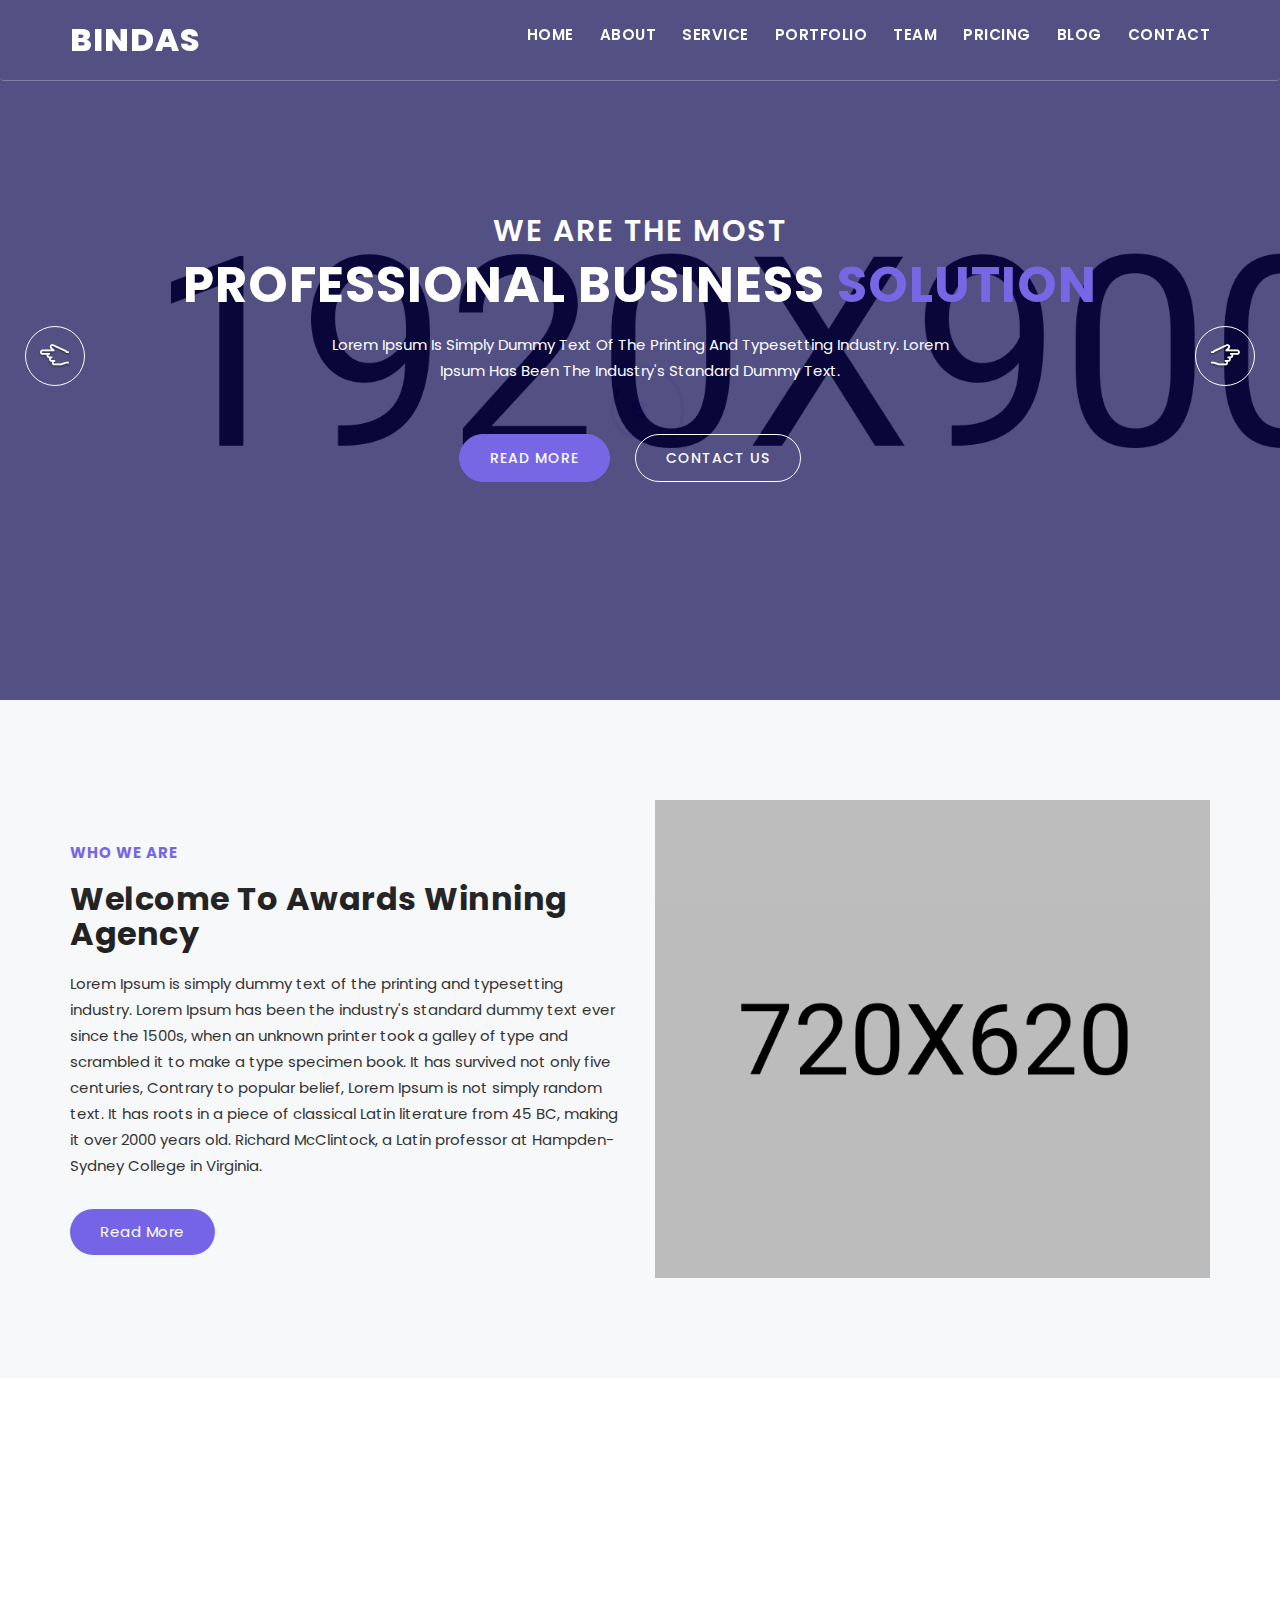
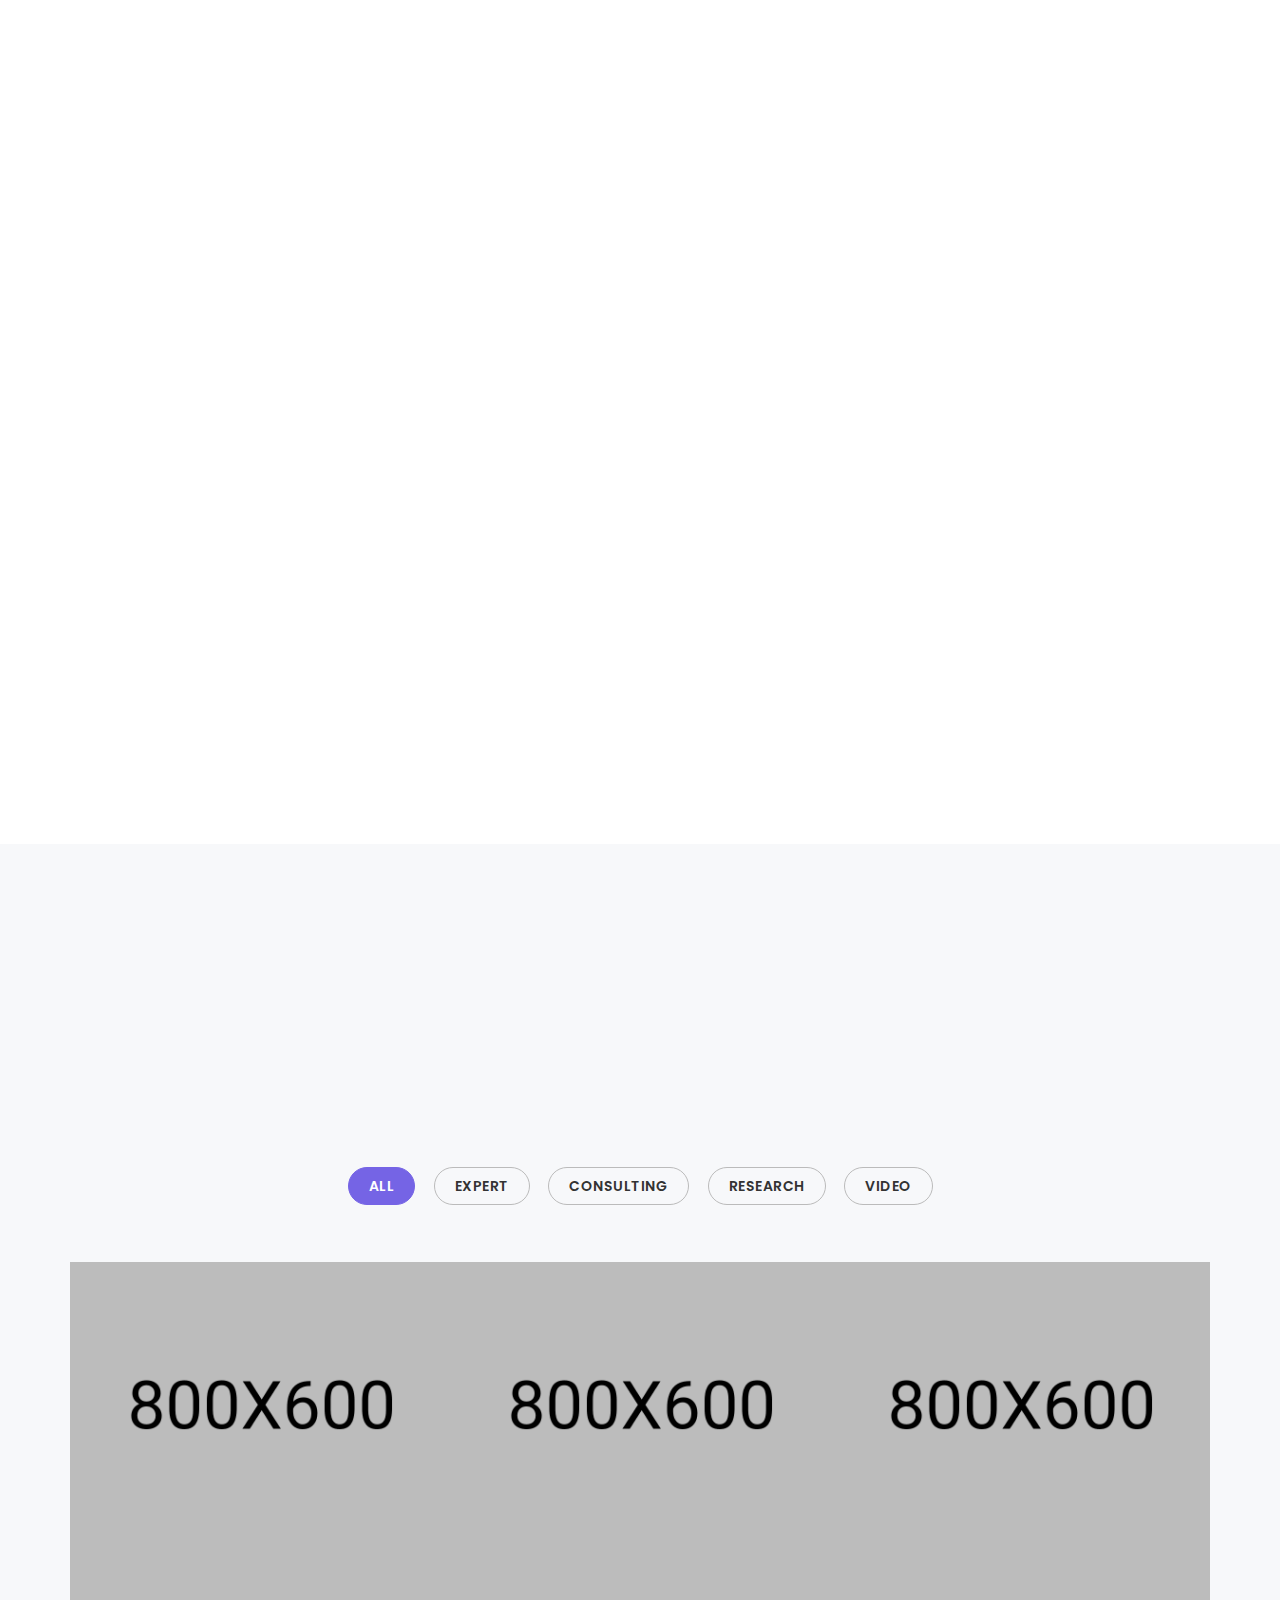
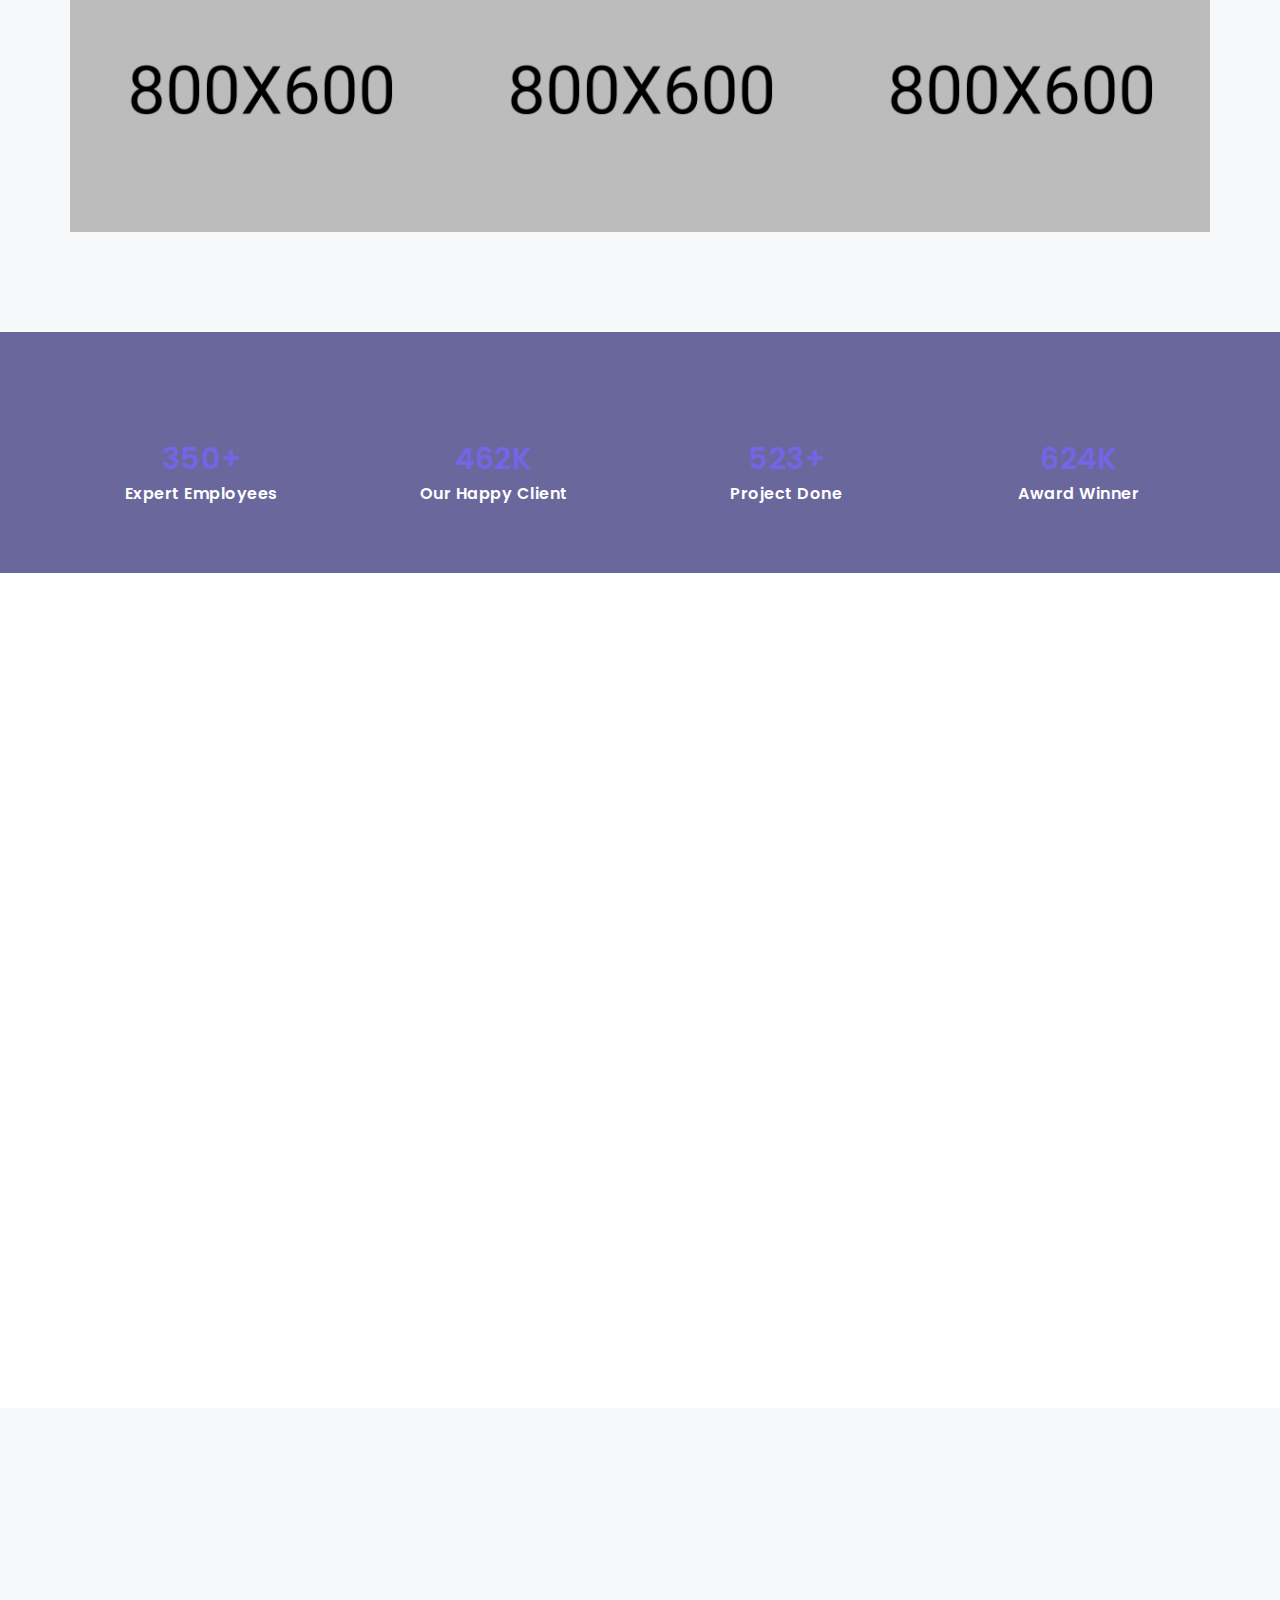
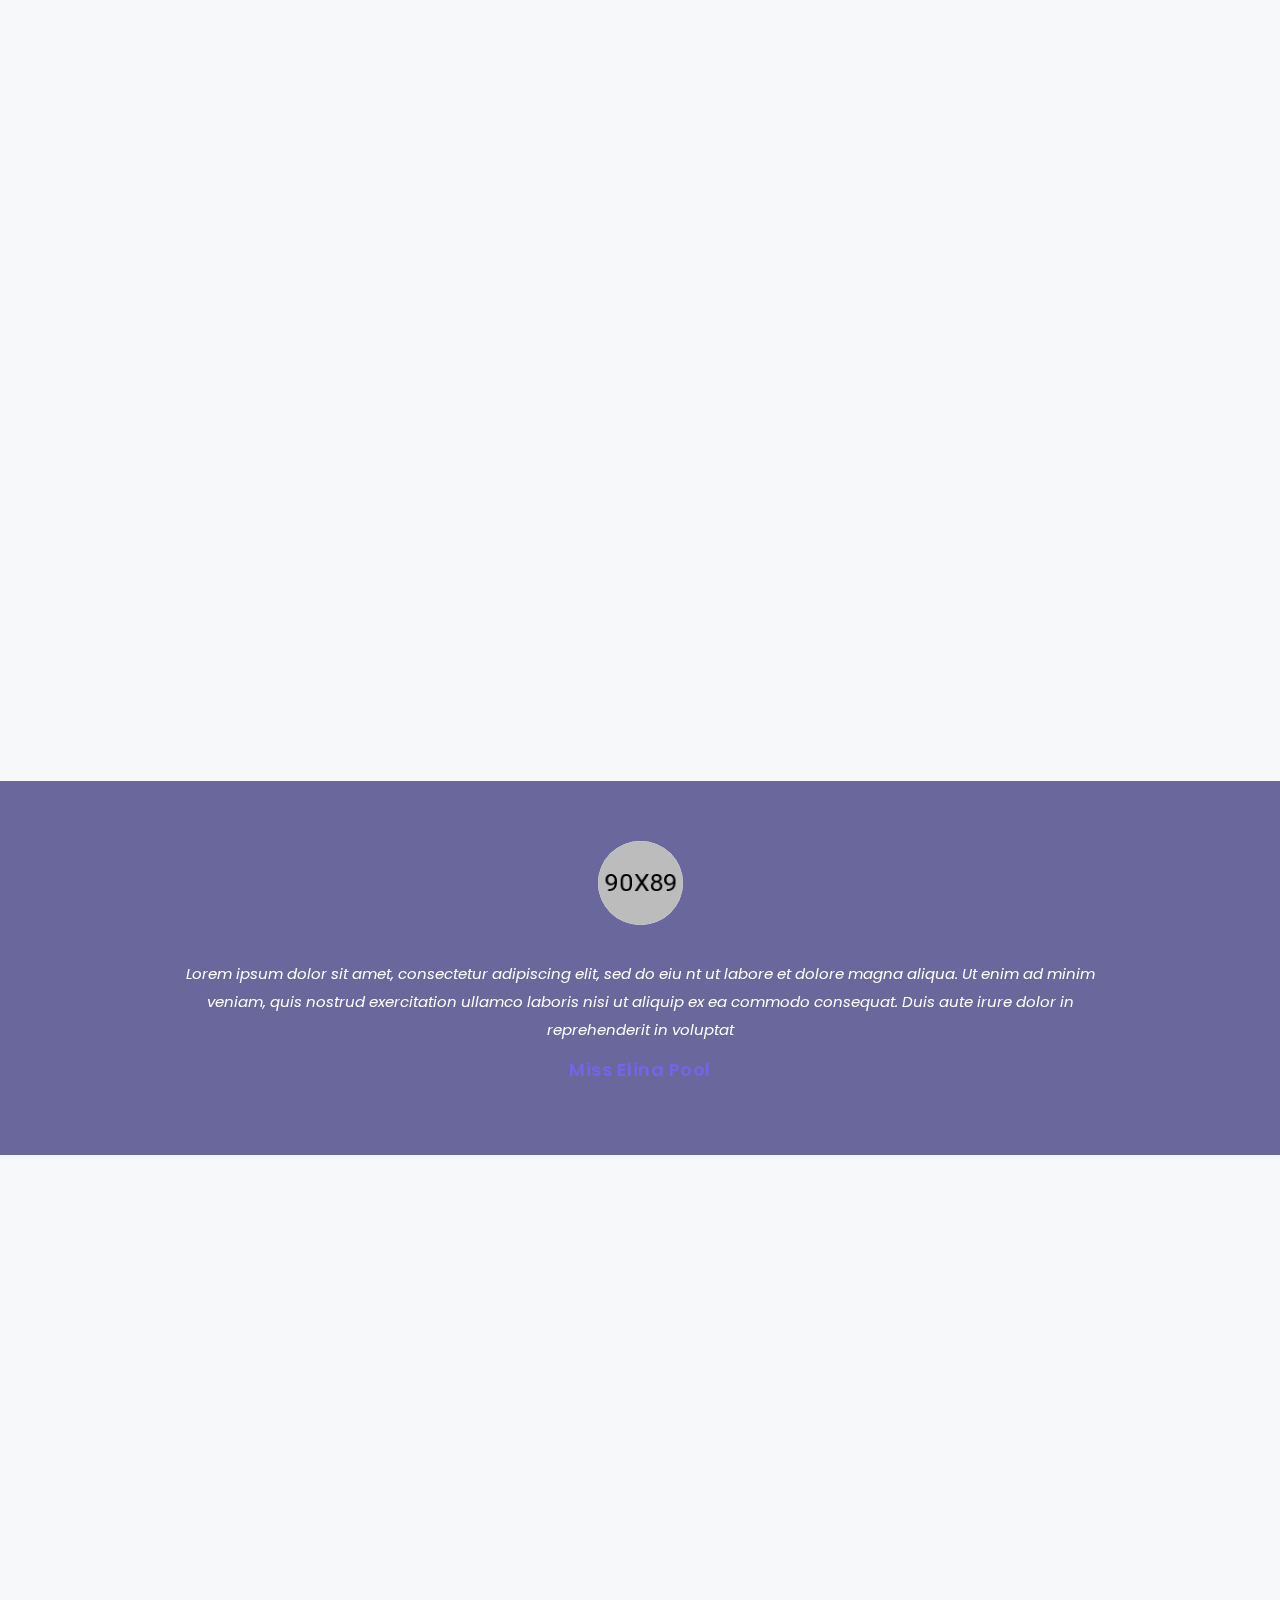
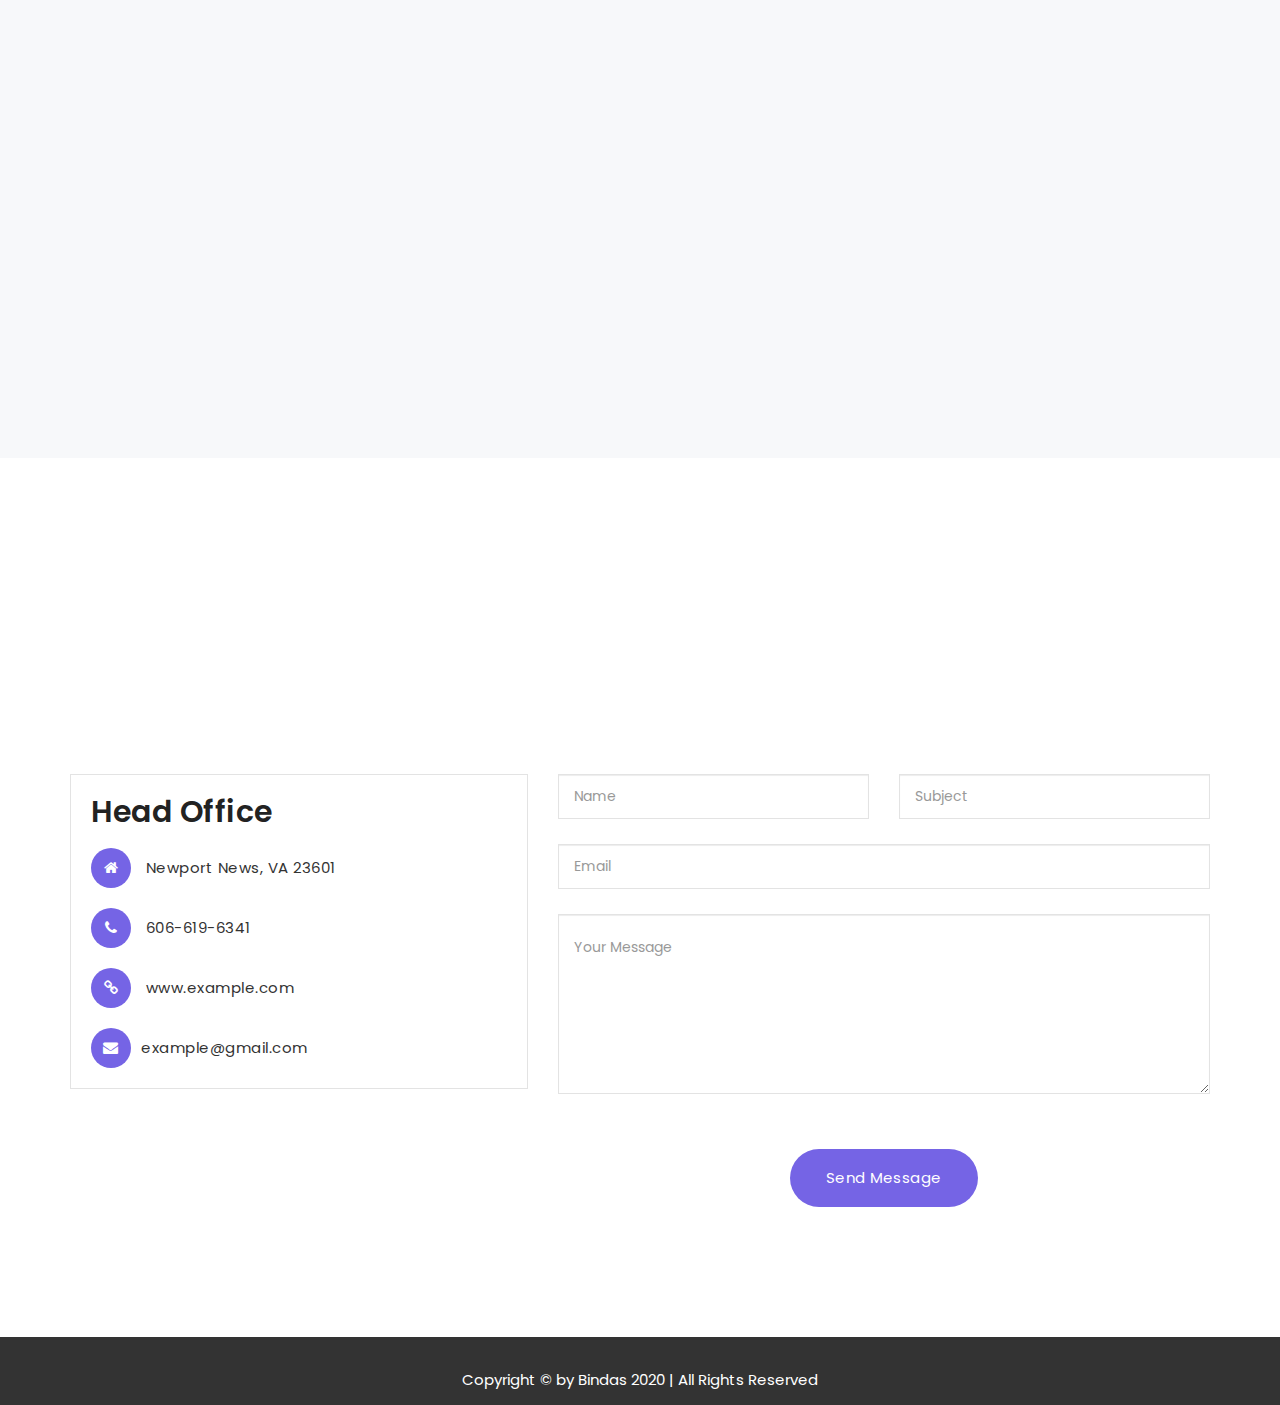
<file: index.html>
<!DOCTYPE html>
<html lang="zxx">
	<head>
		<!-- Meta -->
		<meta charset="utf-8">
		<meta name="viewport" content="width=device-width, initial-scale=1"> 
		<!-- The above 3 meta tags *must* come first in the head; any other head content must come *after* these tags -->
		<!-- SITE TITLE -->
		<title>Bindas Consulting & Business HTML5 Template</title>
		<link href="https://fonts.googleapis.com/css?family=Poppins:300i,400,400i,500,600,700,800" rel="stylesheet">		
		<link href="css/bootstrap.min.css" rel="stylesheet"/>
		<link href="fonts/font-awesome.min.css" rel="stylesheet"/>
		<link href="fonts/themify-icons.css" rel="stylesheet"/>
		<link rel="icon" href="images/favicon.jpg"/>
		<link href="css/owl.carousel.min.css" rel="stylesheet"/>
		<link href="css/owl.theme.default.min.css" rel="stylesheet"/>
		<link href="css/lightbox.min.css" rel="stylesheet"/>
		<link href="css/owl.theme.default.min.css" rel="stylesheet"/>
		<link href="css/animate.min.css" rel="stylesheet"/>
		<link href="css/normalize.css" rel="stylesheet"/>
		<link href="css/style.css" rel="stylesheet"/>
		<link href="css/responsive.css" rel="stylesheet"/>
		<!-- HTML5 shim and Respond.js IE8 support of HTML5 elements and media queries -->
		<!-- WARNING: Respond.js doesn't work if you view the page via file:// -->
		<!--[if lt IE 9]>
		  <script src="https://oss.maxcdn.com/html5shiv/3.7.2/html5shiv.min.js"></script>
		  <script src="https://oss.maxcdn.com/respond/1.4.2/respond.min.js"></script>
		<![endif]-->
	</head>
	
	 <body data-spy="scroll" data-offset="80">
		<!-- START PRELOADER -->
			<div class="preloader">
				<div class="loader">
					<div class="loader-outter"></div>
					<div class="loader-inner"></div>

					<span>B</span>
				</div>
			</div>
		<!-- END PRELOADER -->
		
		<!-- START HEADER -->
			<header class="header_area">
				<!-- START NAVBAR -->
					<div class="main_header navbar navbar-default menu-top">
						<div class="container">
							<div class="row">
								<div class="col-md-2 col-sm-2 col-xs-4">
									<div class="logo">
										<a href="index.html" class="navbar-brand"><p>Bindas</p></a>
										<div class="mobile-nav"></div>
									</div>
								</div>
								
								<div class="col-md-10 col-sm-10 col-xs-8">
									<div class="navbar-header">
										<button type="button" class="navbar-toggle collapsed" data-toggle="collapse" data-target="#navbar" aria-expanded="false" aria-controls="navbar">
											<span class="fa fa-navicon"></span>
										</button>
									</div>
									
									<nav id="navbar" class="navbar-collapse collapse">
										<ul class="nav navbar-nav navbar-right">
											<li><a href="#home">Home</a></li>
											<li><a href="#about_us">About</a></li>
											<li><a href="#service">Service</a></li>
											<li><a href="#portfolio">Portfolio</a></li>
											<li><a href="#team">Team</a></li>	
											<li><a href="#pricing_table">Pricing</a></li>
											<li><a href="#blog">Blog</a></li>														
											<li><a href="#contact">Contact</a></li>
										</ul>
									</nav> 
								</div>
							</div>
						</div><!--- END CONTAINER -->
					</div> 
				<!-- END NAVBAR -->	
			</header>
		<!-- END HEADER -->
		
		<!-- START HOME -->
			<section id="home" class="welcome-area">
				<div class="welcome-slider-area">
					<div id="welcome-slide-carousel" class="carousel slide carousel-fade" data-ride="carousel">
						<div class="carousel-inner" role="listbox">
							<div class="item active">
								<div class="single-slide-item" style="background-image: url(images/1.jpg); max-height: 100%; background-size: cover;">
									<div class="single-slide-item-table">
										<div class="single-slide-item-tablecell">
											<div class="container">
												<div class="row">
													<div class="col-md-12">
														<h2 class="wow fadeInDown" data-wow-duration="1s" data-wow-delay="0.3s" data-wow-offset="0">We Are The Most</h2>
														<h1 class="wow fadeInLeft" data-wow-duration="1s" data-wow-delay="0.3s" data-wow-offset="0">Professional Business <span>Solution</span></h1>
														<p class="wow fadeInRight" data-wow-duration="1s" data-wow-delay="0.5s" data-wow-offset="0">Lorem Ipsum is simply dummy text of the printing and typesetting industry. Lorem<br/> Ipsum has been the industry's standard dummy text.</p>
														
														<div class="single_slide_item_button wow fadeInUp" data-wow-duration="1s" data-wow-delay="1s" data-wow-offset="0">
															<a href="#" class="slider_btn s_bg_btn">Read More</a>
															<a href="#" class="slider_btn">Contact Us</a>
														</div>
													</div> <!-- END COL  -->
												</div> <!--END  ROW  -->
											</div> <!-- END CONTAINER -->
										</div>
									</div>
								</div> <!-- END SLIDER ITEM -->
							</div>
							<div class="item" style="background-image: url(images/2.jpg); max-height: 100%; background-size: cover;">
								<div class="single-slide-item slide-2">
									<div class="single-slide-item-table">
										<div class="single-slide-item-tablecell">
											<div class="container">
												<div class="row">
													<div class="col-md-12">
														<h2 class="wow fadeInDown" data-wow-duration="1s" data-wow-delay="0.3s" data-wow-offset="0">We Are The Most</h2>
														<h1 class="wow fadeInLeft" data-wow-duration="1s" data-wow-delay="0.3s" data-wow-offset="0">our best quality for <span>business</span></h1>
														<p class="wow fadeInRight" data-wow-duration="1s" data-wow-delay="0.5s" data-wow-offset="0">Lorem Ipsum is simply dummy text of the printing and typesetting industry. Lorem<br/> Ipsum has been the industry's standard dummy text.</p>
														
														<div class="single_slide_item_button wow fadeInUp" data-wow-duration="1s" data-wow-delay="1s" data-wow-offset="0">
															<a href="#" class="slider_btn s_bg_btn">Read More</a>
															<a href="#" class="slider_btn">Contact Us</a>
														</div>
													</div> <!-- END COL  -->
												</div> <!--END  ROW  -->
											</div> <!-- END CONTAINER -->
										</div>
									</div>
								</div>
							</div> <!-- END SLIDER ITEM -->
							<div class="item" style="background-image: url(images/3.jpg); max-height: 100%; background-size: cover;">
								<div class="single-slide-item slide-3">
									<div class="single-slide-item-table">
										<div class="single-slide-item-tablecell">
											<div class="container">
												<div class="row">
													<div class="col-md-12">
														<h2 class="wow fadeInDown" data-wow-duration="1s" data-wow-delay="0.3s" data-wow-offset="0">We Are The Most</h2>
														<h1 class="wow fadeInLeft" data-wow-duration="1s" data-wow-delay="0.3s" data-wow-offset="0">Creative Our Business <span>Team</span></h1>
														<p class="wow fadeInRight" data-wow-duration="1s" data-wow-delay="0.5s" data-wow-offset="0">Lorem Ipsum is simply dummy text of the printing and typesetting industry. Lorem<br/> Ipsum has been the industry's standard dummy text.</p>
														
														<div class="single_slide_item_button wow fadeInUp" data-wow-duration="1s" data-wow-delay="1s" data-wow-offset="0">
															<a href="#" class="slider_btn s_bg_btn">Read More</a>
															<a href="#" class="slider_btn">Contact Us</a>
														</div>
													</div> <!-- END COL  -->
												</div> <!--END  ROW  -->
											</div> <!-- END CONTAINER -->
										</div>
									</div>
								</div>
							</div> <!-- END SLIDER ITEM -->
						</div>
						
					 <!-- Controls -->
					  <a class="left carousel-control" href="#welcome-slide-carousel" role="button" data-slide="prev">
						<i class="ti-hand-point-left" aria-hidden="true"></i>
					  </a>
					  <a class="right carousel-control" href="#welcome-slide-carousel" role="button" data-slide="next">
						<i class="ti-hand-point-right" aria-hidden="true"></i>
					  </a>					
					</div>
				</div> <!-- END SLIDER AREA -->				
			</section>
		<!-- END  HOME DESIGN -->
		
		
		<!-- START ABOUT-US -->
			<section id="about_us" class="gray_bg section_padding">
				<div class="container">
					<div class="row">
						<div class="col-md-6 col-sm-6">
							<div class="single_about wow fadeInLeft">
								<div class="about_title">
									<span>Who We Are</span>
									<h2>Welcome To Awards Winning Agency</h2>
									<p class="description">
										Lorem Ipsum is simply dummy text of the printing and typesetting industry. 
										Lorem Ipsum has been the industry's standard dummy text ever since the 
										1500s, when an unknown printer took a galley of type and scrambled it to 
										make a type specimen book. It has survived not only five centuries,
										Contrary to popular belief, Lorem Ipsum is not simply random text. It has 
										roots in a piece of classical Latin literature from 45 BC, making it over 
										2000 years old. Richard McClintock, a Latin professor at Hampden-Sydney 
										College in Virginia.
									</p>
								</div>
								<a href="#" class="btn btn-default main_btn">Read More</a>
							</div>
						</div> <!-- END COL -->
						
						<div class="col-md-6 col-sm-6">
							<div class="single-about wow fadeInRight">
								<img src="images/about.jpg" alt="" />
							</div>
						</div> <!-- END COL -->
					</div> <!-- END ROW -->
				</div>	<!-- END CONTAINER -->
			</section>
		<!-- END ABOUT-US -->
		
		<!-- START SERVICE -->
			<section id="service" class="section_padding">
				<div class="container">
					<div class="section_heading text-center wow zoomIn">
						<h2>Our <span>Service</span></h2>
						<p>Lorem ipsum dolor sit amet, consectetur adipiscing elit. Aliquam<br/> ultrices sapien vel quam luctus pulvinar.</p>	
					
						<div class="section_heading_border">
							<span></span>
							<span></span>
							<span></span>
						</div>
					</div> <!-- END HEADING -->
					
					<div class="row text-center">
						<div class="col-md-4 col-sm-6 col-xs-12">
							<div class="single-service wow fadeInLeft">
								<i class="fa fa-desktop"></i>
								<h4>Graphic Design</h4>
								<P>Lorem ipsum dolor sit amet, consectetur adipiscing elit. Sed venenatis lectus tortorism.</P>
							</div>
						</div> <!-- End Col -->
						<div class="col-md-4 col-sm-6 col-xs-12">
							<div class="single-service wow fadeInDown">
								<i class="fa fa-code"></i>
								<h4>Web Development</h4>
								<P>Lorem ipsum dolor sit amet, consectetur adipiscing elit. Sed venenatis lectus tortorism.</P>
							</div>
						</div> <!-- End Col -->						
						<div class="col-md-4 col-sm-6 col-xs-12">
							<div class="single-service wow fadeInRight">
								<i class="fa fa-cubes"></i>
								<h4>Product Design</h4>
								<P>Lorem ipsum dolor sit amet, consectetur adipiscing elit. Sed venenatis lectus tortorism.</P>
							</div>
						</div> <!-- End Col -->
						<div class="col-md-4 col-sm-6 col-xs-12">
							<div class="single-service wow fadeInLeft">
								<i class="fa fa-pencil-square-o"></i>
								<h4>Blog Writing</h4>
								<P>Lorem ipsum dolor sit amet, consectetur adipiscing elit. Sed venenatis lectus tortorism.</P>
							</div>
						</div> <!-- End Col -->
						<div class="col-md-4 col-sm-6 col-xs-12">
							<div class="single-service wow fadeInUp">
								<i class="fa fa-pie-chart"></i>
								<h4>Social Marketing</h4>
								<P>Lorem ipsum dolor sit amet, consectetur adipiscing elit. Sed venenatis lectus tortorism.</P>
							</div>
						</div> <!-- End Col -->
						<div class="col-md-4 col-sm-6 col-xs-12">
							<div class="single-service wow fadeInRight">
								<i class="fa fa-camera-retro"></i>
								<h4>Photography</h4>
								<P>Lorem ipsum dolor sit amet, consectetur adipiscing elit. Sed venenatis lectus tortorism.</P>
							</div>
						</div> <!-- End Col -->
					</div>
				</div>	<!-- END CONTAINER -->
			</section>
		<!-- END SERVICE -->		
		
		<!-- START PORTFOLIO -->
			<section id="portfolio" class="gray_bg section_padding">
				<div class="container">
					<div class="section_heading text-center wow zoomIn">
						<h2>Our <span>Portfolio</span></h2>
						<p>Lorem ipsum dolor sit amet, consectetur adipiscing elit. Aliquam<br/> ultrices sapien vel quam luctus pulvinar.</p>	
					
						<div class="section_heading_border">
							<span></span>
							<span></span>
							<span></span>
						</div>
					</div> <!-- END HEADING -->
					
					<div class="our_port_menu text-center">
						<ul>
							<li class="active" data-filter="*">All</li>
							<li data-filter=".expert">EXPERT</li>
							<li data-filter=".consult">CONSULTING</li>
							<li data-filter=".research">RESEARCH</li>
							<li data-filter=".video">Video</li>
						</ul>
					</div>		
					
					<div class="grid_item_area">
						<div class="col-md-4 col-sm-6 element-item expert padding_0">
							<div class="box">
								<img src="images/portfolio/1.jpg" alt=""/>
								<div class="box-content">
									<h3 class="title">Web Design</h3>
									<ul class="icon">
										<li><a href="images/portfolio/1.jpg" data-lightbox="images"><i class="fa fa-search-plus"></i></a></li>
										<li><a href="#"><i class="fa fa-link"></i></a></li>
									</ul>
								</div>
							</div>
						</div> <!-- END COL -->
						<div class="col-md-4 col-sm-6 element-item expert consult padding_0">
							<div class="box">
								<img src="images/portfolio/2.jpg" alt=""/>
								<div class="box-content">
									<h3 class="title">Web Design</h3>
									<ul class="icon">
										<li><a href="images/portfolio/2.jpg" data-lightbox="images"><i class="fa fa-search-plus"></i></a></li>
										<li><a href="#"><i class="fa fa-link"></i></a></li>
									</ul>
								</div>
							</div>
						</div> <!-- END COL -->
						<div class="col-md-4 col-sm-6 element-item research padding_0">
							<div class="box">
								<img src="images/portfolio/3.jpg" alt=""/>
								<div class="box-content">
									<h3 class="title">Web Design</h3>
									<ul class="icon">
										<li><a href="images/portfolio/3.jpg" data-lightbox="images"><i class="fa fa-search-plus"></i></a></li>
										<li><a href="#"><i class="fa fa-link"></i></a></li>
									</ul>
								</div>
							</div>
						</div> <!-- END COL -->
						<div class="col-md-4 col-sm-6 element-item research video padding_0">
							<div class="box">
								<img src="images/portfolio/4.jpg" alt=""/>
								<div class="box-content">
									<h3 class="title">Web Design</h3>
									<ul class="icon">
										<li><a href="images/portfolio/4.jpg" data-lightbox="images"><i class="fa fa-search-plus"></i></a></li>
										<li><a href="#"><i class="fa fa-link"></i></a></li>
									</ul>
								</div>
							</div>
						</div> <!-- END COL -->
						<div class="col-md-4 col-sm-6 element-item expert research padding_0">
							<div class="box">
								<img src="images/portfolio/5.jpg" alt=""/>
								<div class="box-content">
									<h3 class="title">Web Design</h3>
									<ul class="icon">
										<li><a href="images/portfolio/5.jpg" data-lightbox="images"><i class="fa fa-search-plus"></i></a></li>
										<li><a href="#"><i class="fa fa-link"></i></a></li>
									</ul>
								</div>
							</div>
						</div> <!-- END COL -->
						<div class="col-md-4 col-sm-6 element-item expert research video padding_0">
							<div class="box">
								<img src="images/portfolio/6.jpg" alt=""/>
								<div class="box-content">
									<h3 class="title">Web Design</h3>
									<ul class="icon">
										<li><a href="images/portfolio/6.jpg" data-lightbox="images"><i class="fa fa-search-plus"></i></a></li>
										<li><a href="#"><i class="fa fa-link"></i></a></li>
									</ul>
								</div>
							</div>
						</div> <!-- END COL -->																	
					</div>
				</div> <!-- END CONTAINER -->
			</section>
		<!-- END PORTFOLIO -->
		
		<!-- START COUNTERUP -->
			<section id="counter_area" style="background-image: url(images/counterup.jpg);  background-size:cover; background-position: center center;background-attachment:fixed;">
				<div class="count_overlay">
					<div class="container">
						<div class="counter-content text-center">
							<div class="row">
								<div class="col-md-3 col-sm-6">
									<div class="count">
										<h3><span class="counter">350</span>+</h3>
										<h5>Expert Employees</h5>		
									</div>
								</div> <!-- END COL -->
								
								<div class="col-md-3 col-sm-6">
									<div class="count">
										<h3><span class="counter">462</span>K</h3>
										<h5>Our Happy Client</h5>		
									</div>
								</div> <!-- END COL -->
								
								<div class="col-md-3 col-sm-6">
									<div class="count">
										<h3><span class="counter">523</span>+</h3>
										<h5>Project Done</h5>		
									</div>
								</div> <!-- END COL -->
								
								<div class="col-md-3 col-sm-6">
									<div class="count">
										<h3><span class="counter">624</span>K</h3>
										<h5>Award Winner</h5>		
									</div>
								</div> <!-- END COL -->
							</div>
						</div>
					</div>
				</div>
			</section>
		<!-- END COUNTERUP -->
		
		<!-- START TEAM -->
			<section id="team" class="section_padding">
				<div class="container">
					<div class="section_heading text-center wow zoomIn">
						<h2>Our <span>Team</span></h2>
						<p>Lorem ipsum dolor sit amet, consectetur adipiscing elit. Aliquam<br/> ultrices sapien vel quam luctus pulvinar.</p>	
					
						<div class="section_heading_border">
							<span></span>
							<span></span>
							<span></span>
						</div>
					</div> <!-- END HEADING -->
					
					<div class="row">
						<div class="col-lg-3 col-sm-6">
							<div class="single_team wow fadeInLeft">
								<div class="team-overlay text-center">
									<div class="overlay-text">
										<h3>Mithila</h3>
										<p>Web Designer</p>
									</div>
									<div class="team_icon">
										<a href="#"><i class="fa fa-facebook" aria-hidden="true"></i></a>
										<a href="#"><i class="fa fa-twitter" aria-hidden="true"></i></a>
										<a href="#"><i class="fa fa-google-plus" aria-hidden="true"></i></a>
									</div>
								</div>
								<img src="images/team/1.jpg" alt="team-img" class="img-fluid w-100">
							</div>
						</div>
						<div class="col-lg-3 col-sm-6">
							<div class="single_team wow fadeInLeft">
								<div class="team-overlay text-center">
									<div class="overlay-text">
										<h3>Ellen Eyre</h3>
										<p>Web Developer</p>
									</div>
									<div class="team_icon">
										<a href="#"><i class="fa fa-facebook" aria-hidden="true"></i></a>
										<a href="#"><i class="fa fa-twitter" aria-hidden="true"></i></a>
										<a href="#"><i class="fa fa-google-plus" aria-hidden="true"></i></a>
									</div>
								</div>
								<img src="images/team/2.jpg" alt="team-img" class="img-fluid w-100">
							</div>
						</div>
						<div class="col-lg-3 col-sm-6">
							<div class="single_team wow fadeInRight">
								<div class="team-overlay text-center">
									<div class="overlay-text">
										<h3>Sanjida</h3>
										<p>Digital Marketer</p>
									</div>
									<div class="team_icon">
										<a href="#"><i class="fa fa-facebook" aria-hidden="true"></i></a>
										<a href="#"><i class="fa fa-twitter" aria-hidden="true"></i></a>
										<a href="#"><i class="fa fa-google-plus" aria-hidden="true"></i></a>
									</div>
								</div>
								<img src="images/team/3.jpg" alt="team-img" class="img-fluid w-100">
							</div>
						</div>
						<div class="col-lg-3 col-sm-6">
							<div class="single_team wow fadeInRight">
								<div class="team-overlay text-center">
									<div class="overlay-text">
										<h3>Robin Hood</h3>
										<p>App Developer</p>
									</div>
									<div class="team_icon">
										<a href="#"><i class="fa fa-facebook" aria-hidden="true"></i></a>
										<a href="#"><i class="fa fa-twitter" aria-hidden="true"></i></a>
										<a href="#"><i class="fa fa-google-plus" aria-hidden="true"></i></a>
									</div>
								</div>
								<img src="images/team/4.jpg" alt="team-img" class="img-fluid w-100">
							</div>
						</div>
					</div>
				</div> <!-- END CONTAINER -->
			</section>
		<!-- END TEAM -->
		
		<!-- PRICING TABLE -->
			<section id="pricing_table" class="gray_bg section_padding">
				<div class="container">
					<div class="section_heading text-center wow zoomIn">
						<h2>Our <span>Pricing</span></h2>
						<p>Lorem ipsum dolor sit amet, consectetur adipiscing elit. Aliquam<br/> ultrices sapien vel quam luctus pulvinar.</p>	
					
						<div class="section_heading_border">
							<span></span>
							<span></span>
							<span></span>
						</div>
					</div> <!-- END HEADING -->
					
					<div class="row">
						<div class="col-md-4 col-sm-6 col-xs-12 wow fadeInUp" data-wow-duration="1s" data-wow-delay="0.1s" data-wow-offset="0">
							<div class="pricingTable">
								<div class="pricingTable-header">
									<div class="heading">
										<h3>Standard</h3>
										<span class="subtitle">Lorem ipsum dolor</span>
									</div>
									<span class="price-value"><i class="fa fa-usd"></i><span>10</span><span class="mo">year</span></span>
								</div> <!-- END PRICING HEADER -->
				 
								<div class="pricingContent">
									<ul>
										<li>50GB Disk Space</li>
										<li>50 Email Accounts</li>
										<li>50GB Monthly Bandwidth</li>
										<li>50 Domains</li>
										<li>Unlimited Subdomains</li>
									</ul>
								</div> <!-- END PRICING CONTENT -->
				 
								<div class="pricingTable-sign-up">
									<a href="#" class="btn btn-default main_btn">sign up</a>
								</div> <!-- END BUTTON BOX-->
							</div> <!-- END PRICING TABLE -->
						</div> <!-- END COL -->
						
						<div class="col-md-4 col-sm-6 col-xs-12 wow fadeInUp" data-wow-duration="1s" data-wow-delay="0.3s" data-wow-offset="0">
							<div class="pricingTable">
								<div class="pricingTable-header">
									<div class="heading">
										<h3>Business</h3>
										<span class="subtitle">Lorem ipsum dolor</span>
									</div>
									<span class="price_value"><i class="fa fa-usd"></i><span>20</span><span class="mo">year</span></span>
								</div> <!-- END PRICING HEADER -->
				 
								<div class="pricingContent">
									<ul>
										<li>50GB Disk Space</li>
										<li>50 Email Accounts</li>
										<li>50GB Monthly Bandwidth</li>
										<li>50 Domains</li>
										<li>Unlimited Subdomains</li>
									</ul>
								</div> <!-- END PRICING CONTENT -->
				 
								<div class="pricingTable-sign-up">
									<a href="#" class="btn btn-default main_btn">sign up</a>
								</div> <!-- END BUTTON BOX-->
							</div>
						</div>
						
						<div class="col-md-4 col-sm-6 col-xs-12 wow fadeInUp" data-wow-duration="1s" data-wow-delay="0.5s" data-wow-offset="0">
							<div class="pricingTable">
								<div class="pricingTable-header">
									<div class="heading">
										<h3>Premium</h3>
										<span class="subtitle">Lorem ipsum dolor</span>
									</div>
									<span class="price-value"><i class="fa fa-usd"></i><span>30</span><span class="mo">year</span></span>
								</div> <!-- END PRICING HEADER -->
				 
								<div class="pricingContent">
									<ul>
										<li>50GB Disk Space</li>
										<li>50 Email Accounts</li>
										<li>50GB Monthly Bandwidth</li>
										<li>50 Domains</li>
										<li>Unlimited Subdomains</li>
									</ul>
								</div> <!-- END PRICING CONTENT -->
				 
								<div class="pricingTable-sign-up">
									<a href="#" class="btn btn-default main_btn">sign up</a>
								</div> <!-- END BUTTON BOX-->
							</div>
						</div>
						
					</div>	
				</div>
			</section>
		<!-- PRICING TABLE -->
		
		<!-- START TESTIMONIAL -->
			<section id="testimonial" style="background-image: url(images/testimonial/testimonial.jpg);  background-size:cover; background-position: center center;background-attachment:fixed;">
				<div class="testi_overlay">
					<div class="container">
						<div class="row">
							<div class="col-sm-offset-1 col-md-10">
								<div id="testimonial-slider" class="owl-carousel">
									<div class="single_testimonial">
										<div class="pic">
											<img src="images/testimonial/1.jpg" alt=""/>
										</div>
										<div class="testimonial-review">
											<p class="testimonial-description">Lorem ipsum dolor sit amet, consectetur adipiscing elit, sed do eiu nt ut labore et dolore magna aliqua. Ut enim ad minim veniam, quis nostrud exercitation ullamco laboris nisi ut aliquip ex ea commodo consequat. Duis aute irure dolor in reprehenderit in voluptat</p>
											<h4 class="testimonial-title">
												Miss Elina Pool<br/>												
											</h4> <!-- END TESTIMONIAL TITLE -->
										</div>
									</div> <!-- END SINGLE TESTIMONIAL -->
									<div class="single_testimonial">
										<div class="pic">
											<img src="images/testimonial/2.jpg" alt=""/>
										</div>
										<div class="testimonial-review">
											<p class="testimonial-description">Sed do eiusmod tempor incididunt ut labore et dolore magna aliqua. Ut enim ad minim veniam, quis nostrud exercitation ullamco laboris nisi ut aliquip ex ea commodo consequat. Duis aute irure dolor in reprehenderit in voluptate velit esse cillum dolore eu</p>
											<h4 class="testimonial-title">
												Mr. Antoine Varane<br/>												
											</h4> <!-- END TESTIMONIAL TITLE -->
										</div>
									</div> <!-- END SINGLE TESTIMONIAL -->
									<div class="single_testimonial">
										<div class="pic">
											<img src="images/testimonial/3.jpg" alt=""/>
										</div>
										<div class="testimonial-review">
											<p class="testimonial-description">Consectetur adipiscing elit, sed do eiusmod tempor incididunt ut labore et dolore magna aliqua. Ut enim ad minim veniam, quis nostrud exercitation ullamco laboris nisi ut aliquip ex ea commodo consequat. Duis aute irure dolor in reprehenderit in voluptate velit ess</p>
											<h4 class="testimonial-title">
												Miss Lucy Walker<br/>												
											</h4> <!-- END TESTIMONIAL TITLE -->
										</div>
									</div> <!-- END SINGLE TESTIMONIAL -->
								</div> <!-- END OWL-CAROUSEL -->
							</div> <!-- END COL -->
						</div> <!-- END ROW -->
					</div> <!-- END CONTAINER -->
				</div> <!-- END OVERLAY -->
			</section>
		<!-- END TESTIMONIAL -->
		
		<!-- START BLOG -->
			<section id="blog" class="gray_bg section_padding">
				<div class="container">
					<div class="section_heading text-center wow zoomIn">
						<h2>Our <span>Blog</span></h2>
						<p>Lorem ipsum dolor sit amet, consectetur adipiscing elit. Aliquam<br/> ultrices sapien vel quam luctus pulvinar.</p>	
					
						<div class="section_heading_border">
							<span></span>
							<span></span>
							<span></span>
						</div>
					</div> <!-- END HEADING -->
					
					<div class="blog_area wow fadeInUp">
						<div class="row">
							<div class="col-md-4 col-sm-6 col-xs-12">
								<div class="post-slide">
									<div class="post-img">
										<img src="images/blog/1.jpg" alt="">
										<span class="icons">
											<img src="images/blog/1(1).png" alt="">
										</span>
									</div>
									<div class="post-review">
										<a href="#"><h3 class="post-title">Latest Trend In Business</h3></a>
										<ul class="post-bar">
											<li><i class="fa fa-calendar"></i>June 30, 2020</li>
											<li><i class="fa fa-user"></i> admin</li>
										</ul>
										<p class="post-description">Lorem Ipsum is simply dummy text of the printing and typesetting industry. Lorem Ipsum has been the industry's standard.</p>
										<a href="#" class="read">read more<i class="fa fa-angle-right"></i></a>
									</div>
								</div>
							</div>
							
							<div class="col-md-4 col-sm-6 col-xs-12">
								<div class="post-slide">
									<div class="post-img">
										<img src="images/blog/2.jpg" alt="">
										<span class="icons">
											<img src="images/blog/1(2).png" alt="">
										</span>
									</div>
									<div class="post-review">
										<a href="#"><h3 class="post-title">Latest Trend In Business</h3></a>
										<ul class="post-bar">
											<li><i class="fa fa-calendar"></i>June 30, 2020</li>
											<li><i class="fa fa-user"></i> admin</li>
										</ul>
										<p class="post-description">Lorem Ipsum is simply dummy text of the printing and typesetting industry. Lorem Ipsum has been the industry's standard.</p>
										<a href="#" class="read">read more<i class="fa fa-angle-right"></i></a>
									</div>
								</div>
							</div>
							
							<div class="col-md-4 col-sm-6 col-xs-12">
								<div class="post-slide">
									<div class="post-img">
										<img src="images/blog/3.jpg" alt="">
										<span class="icons">
											<img src="images/blog/1(1).png" alt="">
										</span>
									</div>
									<div class="post-review">
										<a href="#"><h3 class="post-title">Latest Trend In Business</h3></a>
										<ul class="post-bar">
											<li><i class="fa fa-calendar"></i>June 30, 2020</li>
											<li><i class="fa fa-user"></i> admin</li>
										</ul>
										<p class="post-description">Lorem Ipsum is simply dummy text of the printing and typesetting industry. Lorem Ipsum has been the industry's standard.</p>
										<a href="#" class="read">read more<i class="fa fa-angle-right"></i></a>
									</div>
								</div>
							</div>
						</div> <!-- END ROW -->
					</div> <!-- END AREA -->
				</div> <!-- END CONTAINER -->
			</section>
		<!-- END BLOG -->
		
		<!-- START CONTACT -->
			<section id="contact" class="section_padding">				
				<div class="container">
					<div class="section_heading text-center wow zoomIn">
						<h2>Contact <span>Us</span></h2>
						<p>Lorem ipsum dolor sit amet, consectetur adipiscing elit. Aliquam<br/> ultrices sapien vel quam luctus pulvinar.</p>	
					
						<div class="section_heading_border">
							<span></span>
							<span></span>
							<span></span>
						</div>
					</div> <!-- END HEADING -->
					<div class="contact_area">
						<div class="row">
							<div class="col-md-5 col-sm-5 col-xs-12">
								<div class="single_contact">
									<h3>Head <span>Office</span></h3>
									<ul class="sing_contact_iteam">
										<li><i class="fa fa-home"></i> Newport News, VA 23601</li>
										<li><i class="fa fa-phone"></i> 606-619-6341</li>			
										<li><i class="fa fa-link"></i> www.example.com</li>
										<li><i class="fa fa-envelope"></i>example@gmail.com</li>
									</ul>
								</div>
							</div> <!-- END COL -->
							<div class="col-md-7 col-sm-7 col-xs-12">
								<div class="single-contact">
									<form id="contact-form" method="post" action="contact.php" enctype="multipart/form-data">
										<div class="row">
											<div class="form-group col-md-6">
												<div class="contact_form">
													<input type="text" name="name" class="form-control" placeholder="Name" required="required">
												</div>
											</div>
											
											<div class="form-group col-md-6">
												<div class="contact_form">
													<input type="text" name="subject" class="form-control" placeholder="Subject" required="required">
												</div>
											</div>
											
											<div class="form-group col-md-12">
												<div class="contact_form">
													<input type="email" name="email" class="form-control" placeholder="Email" required="required">
												</div>
											</div>
											
											<div class="form-group col-md-12">
												<div class="contact_form">
													<textarea rows="6" name="message" class="form-control" placeholder="Your Message" required="required"></textarea>
												</div>
											</div>
											
											<div class="contact_form_btn text-center">
												<button type="submit" value="Send message" name="submit" id="submitButton" class="btn btn-default main_btn ct_btn" title="Submit Your Message!">Send Message</button>
											</div>
										</div>
									</form>
								</div>
							</div> <!-- END COL -->
						</div> <!-- END ROW -->
					</div> <!-- END AREA -->
				</div> <!-- END CONTAINER -->
			</section>
		<!-- END CONTACT -->
		
		<!-- START COPYRIGHT -->
			<section class="copyright_area">
				<div class="copyright text-center">
					<div class="copy_text">
						<p>Copyright © by Bindas 2020 | All Rights Reserved</p>
					</div>
				</div>
			</section>
		<!-- END COPYRIGHT -->
		
		<!-- Latest jQuery -->
			<script src="js/jquery.js"></script>
		<!-- Latest compiled and minified Bootstrap -->
			<script src="js/bootstrap.min.js"></script>
		<!-- Latest compiled and easing -->	
			<script src="js/jquery.easing.1.3.min.js"></script>		
		<!-- Latest Modernizr -->	
			<script src="js/modernizr-2.8.3.min.js"></script>
		<!-- Latest Modernizr -->	
			<script src="js/jquery.stellar.min.js"></script>
		<!-- Isotope min js -->
			<script src="js/isotope.pkgd.min.js"></script>
		<!-- Owl-carousel min js  -->
			<script src="js/owl.carousel.min.js"></script>
		<!-- Lightbox min js  -->
			<script src="js/lightbox.min.js"></script>
		<!-- Jquery inview js -->
			<script src="js/jquery.inview.min.js"></script>
		<!-- scrolltopcontrol js -->
			<script src="js/scrolltopcontrol.js"></script>
		<!-- WOW - Reveal Animations When You Scroll -->
			<script src="js/wow.min.js"></script>
		<!-- Main js -->
			<script src="js/main.js"></script>

    </body>
</html>
</file>
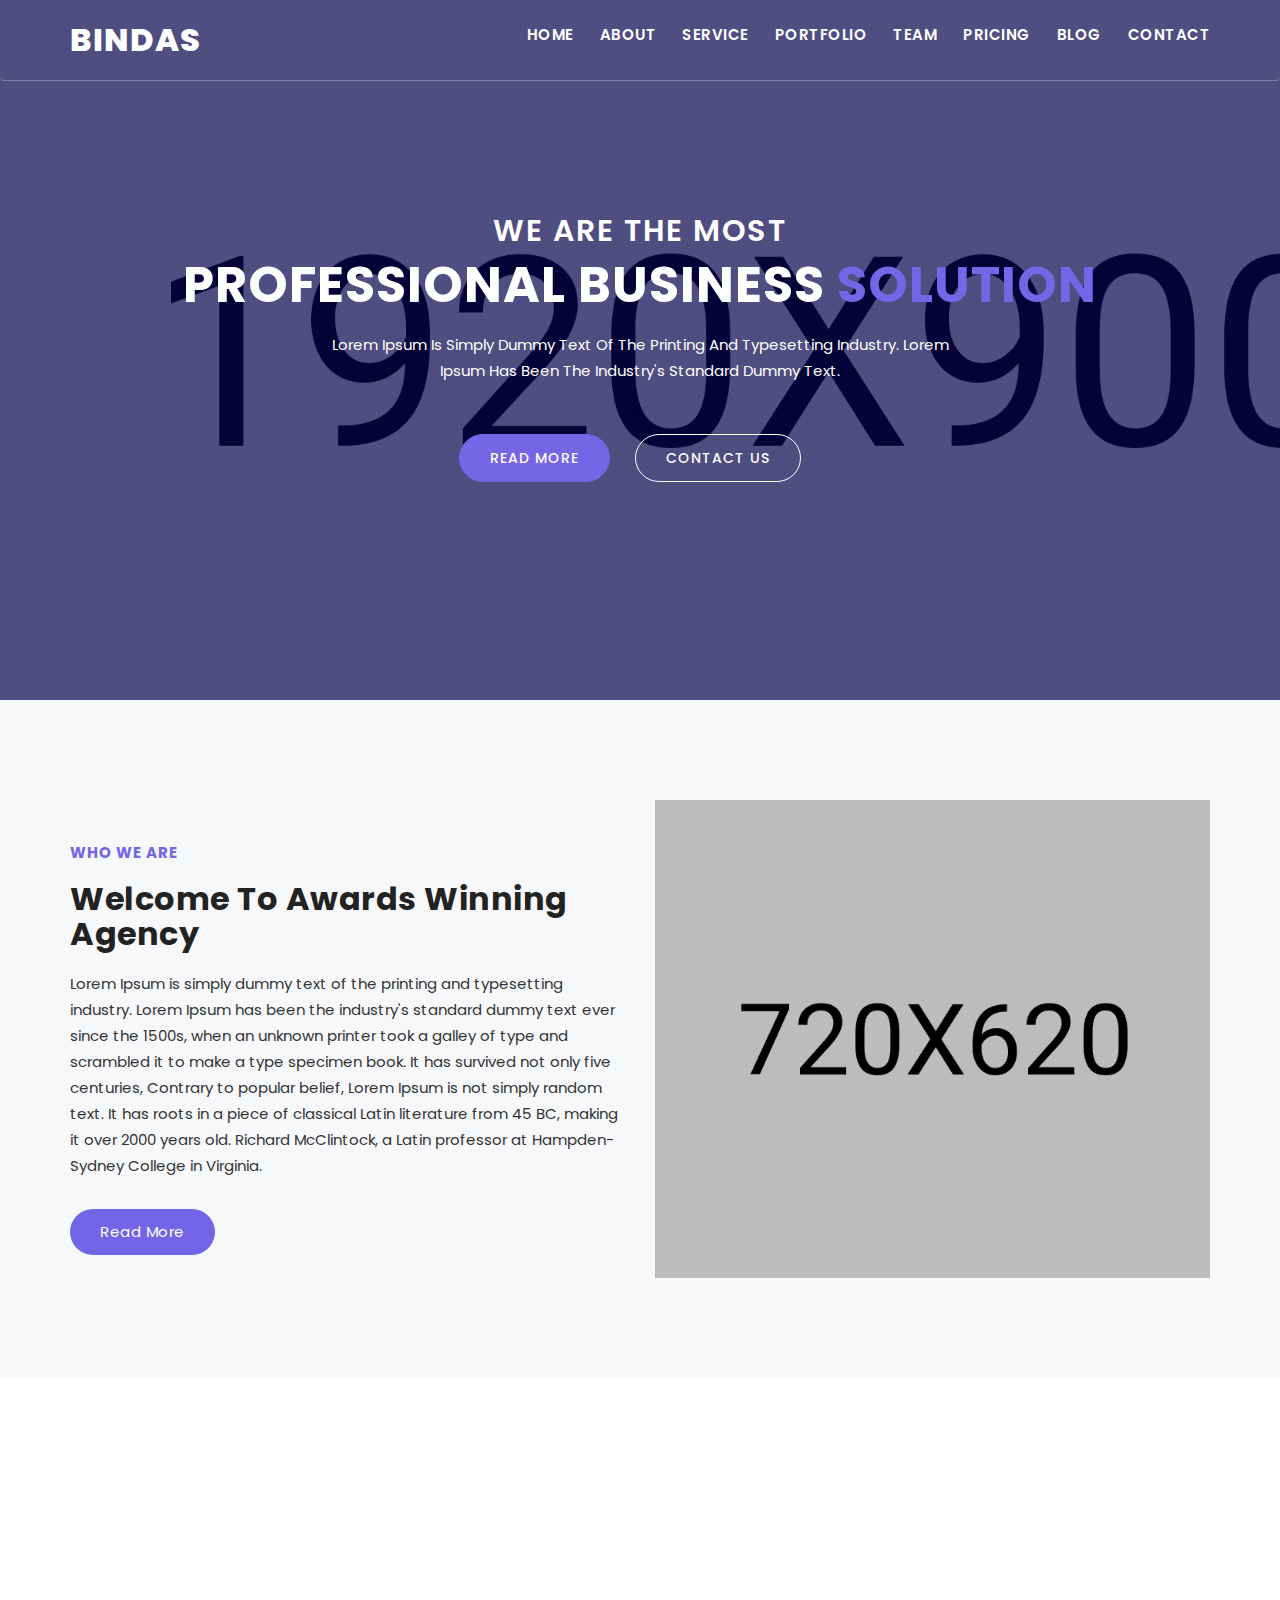
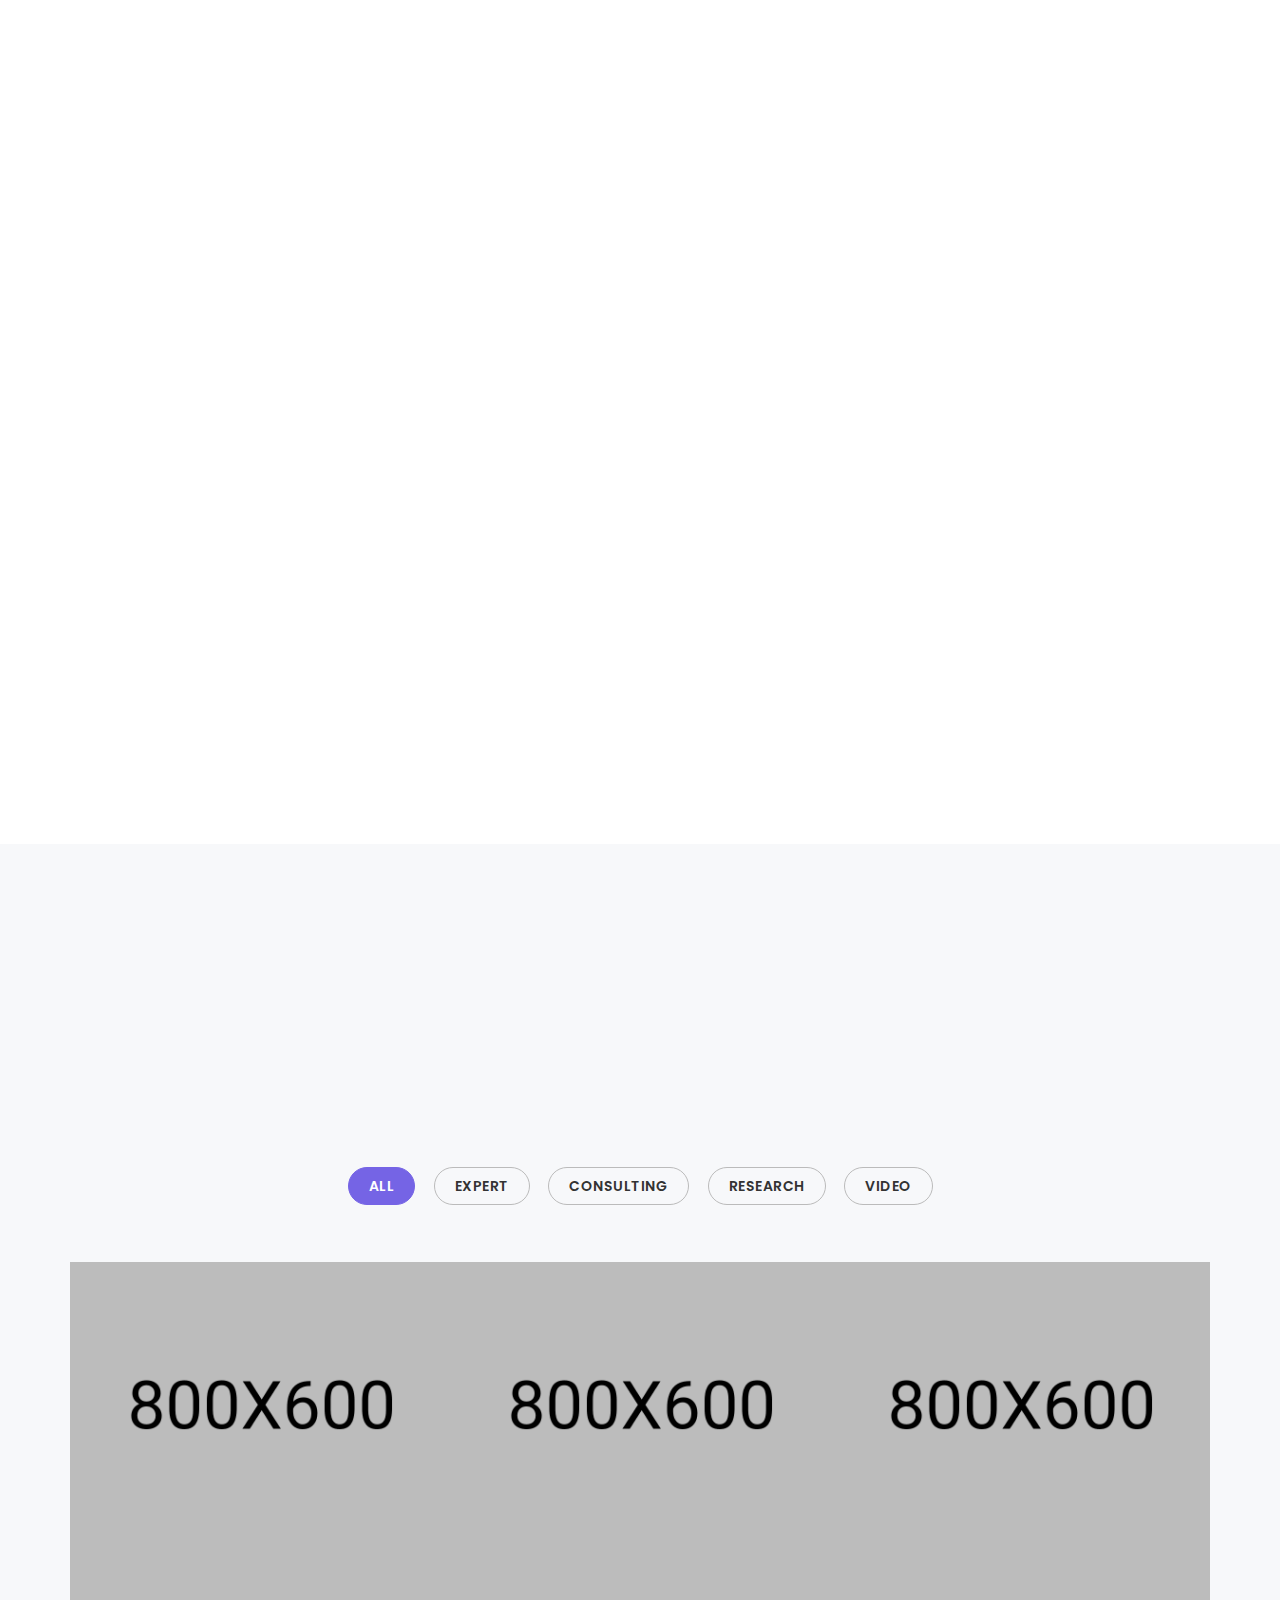
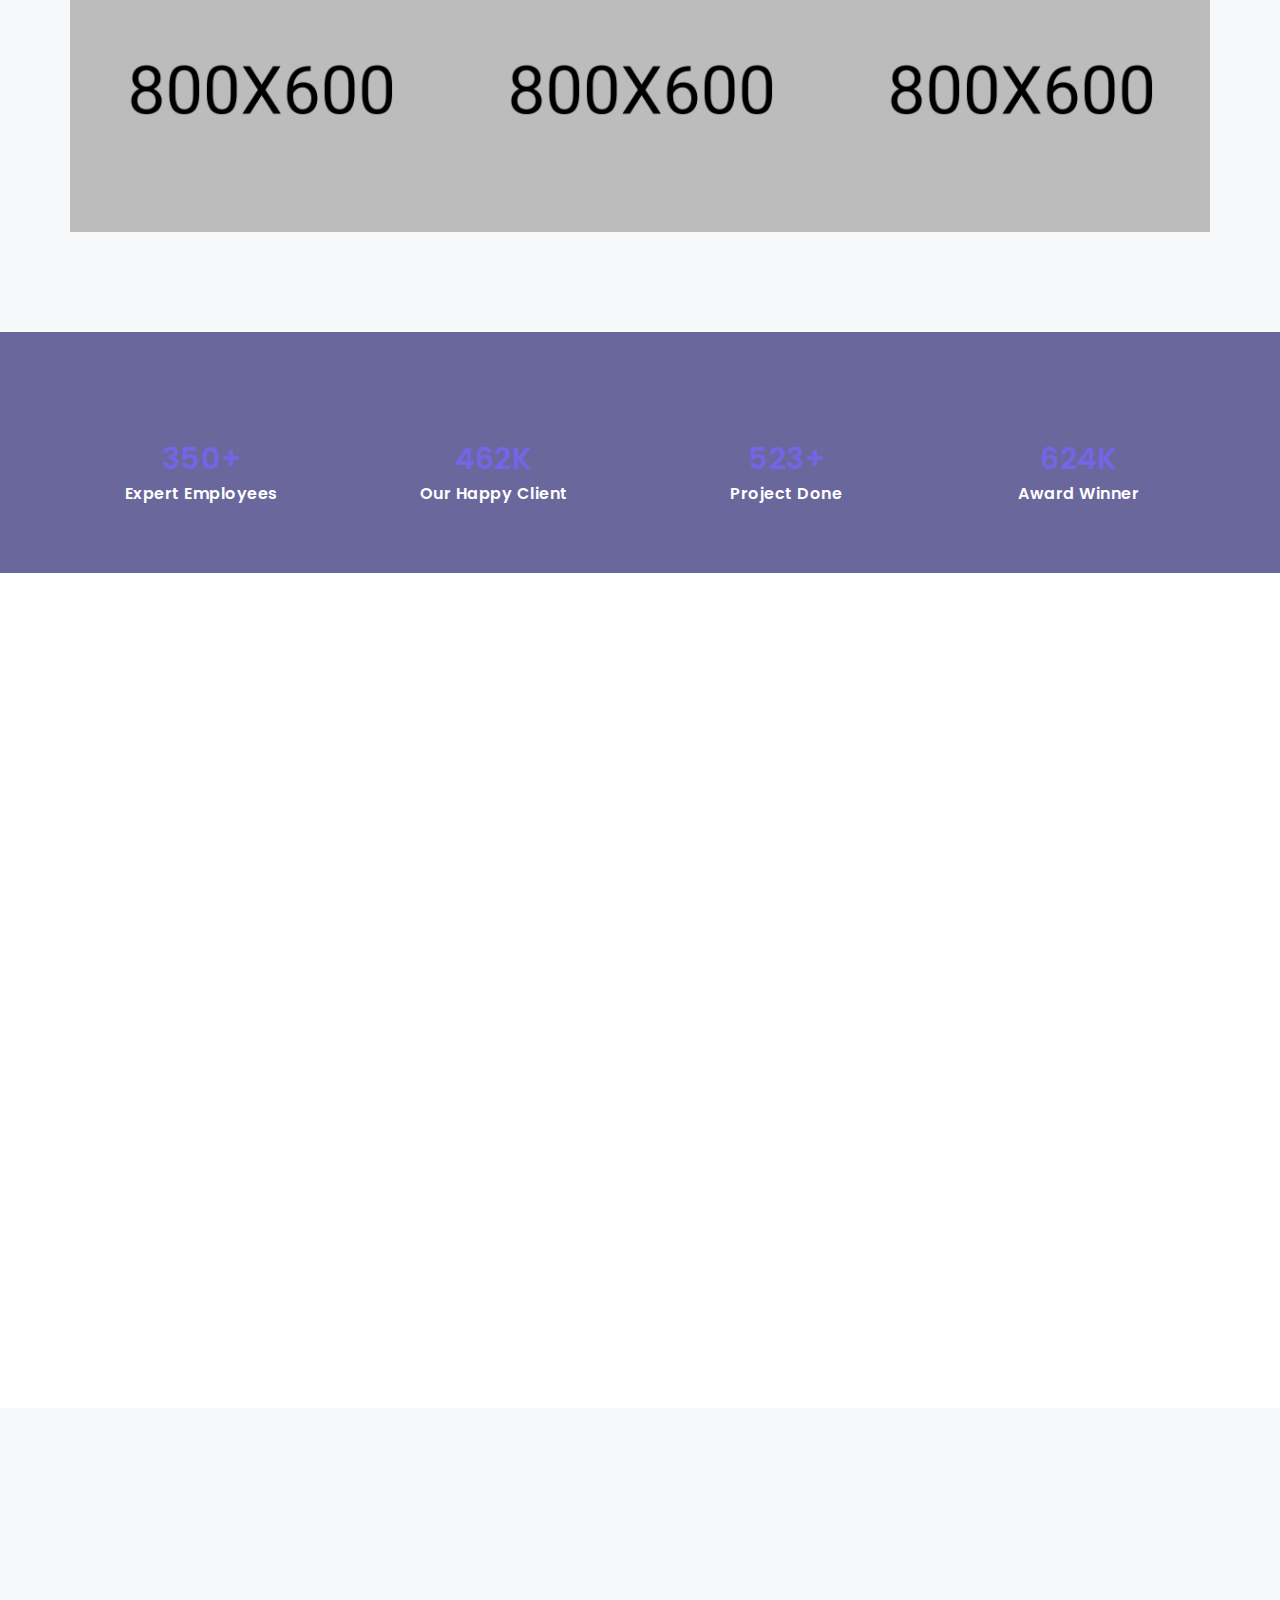
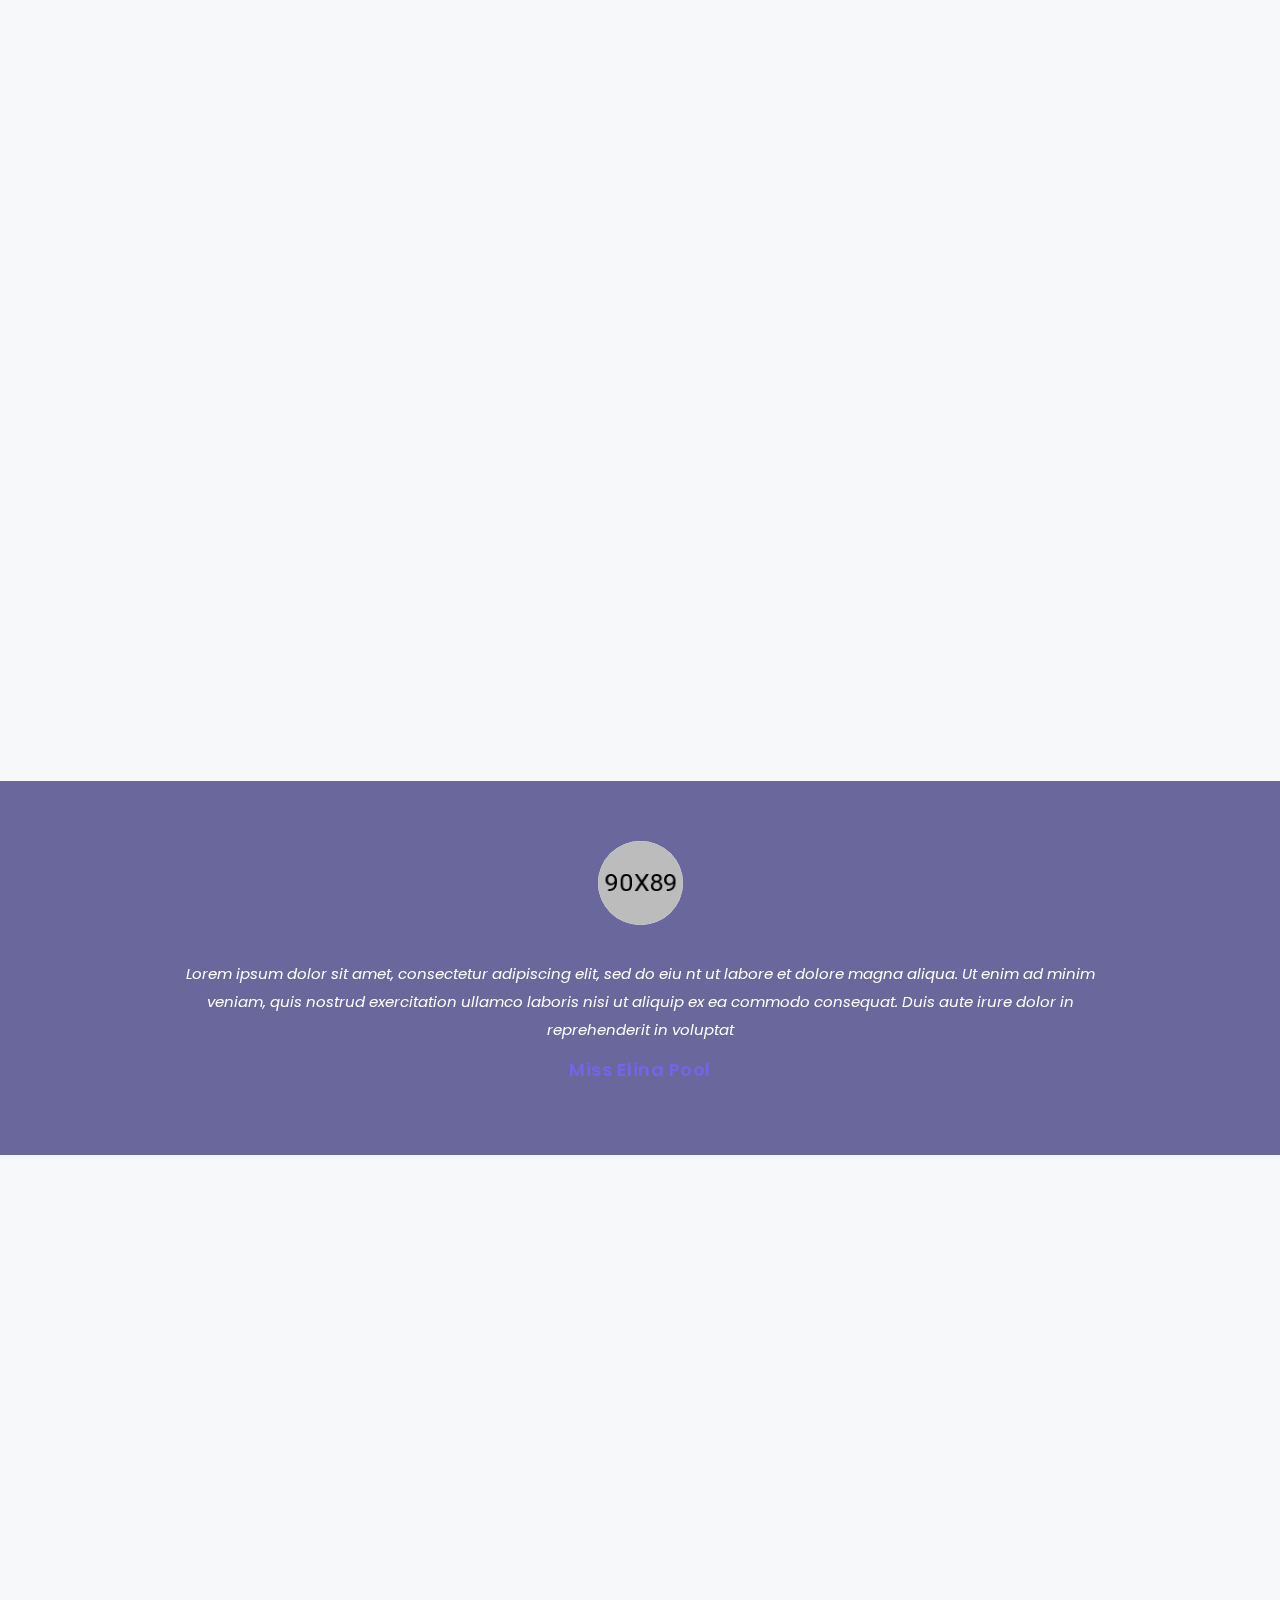
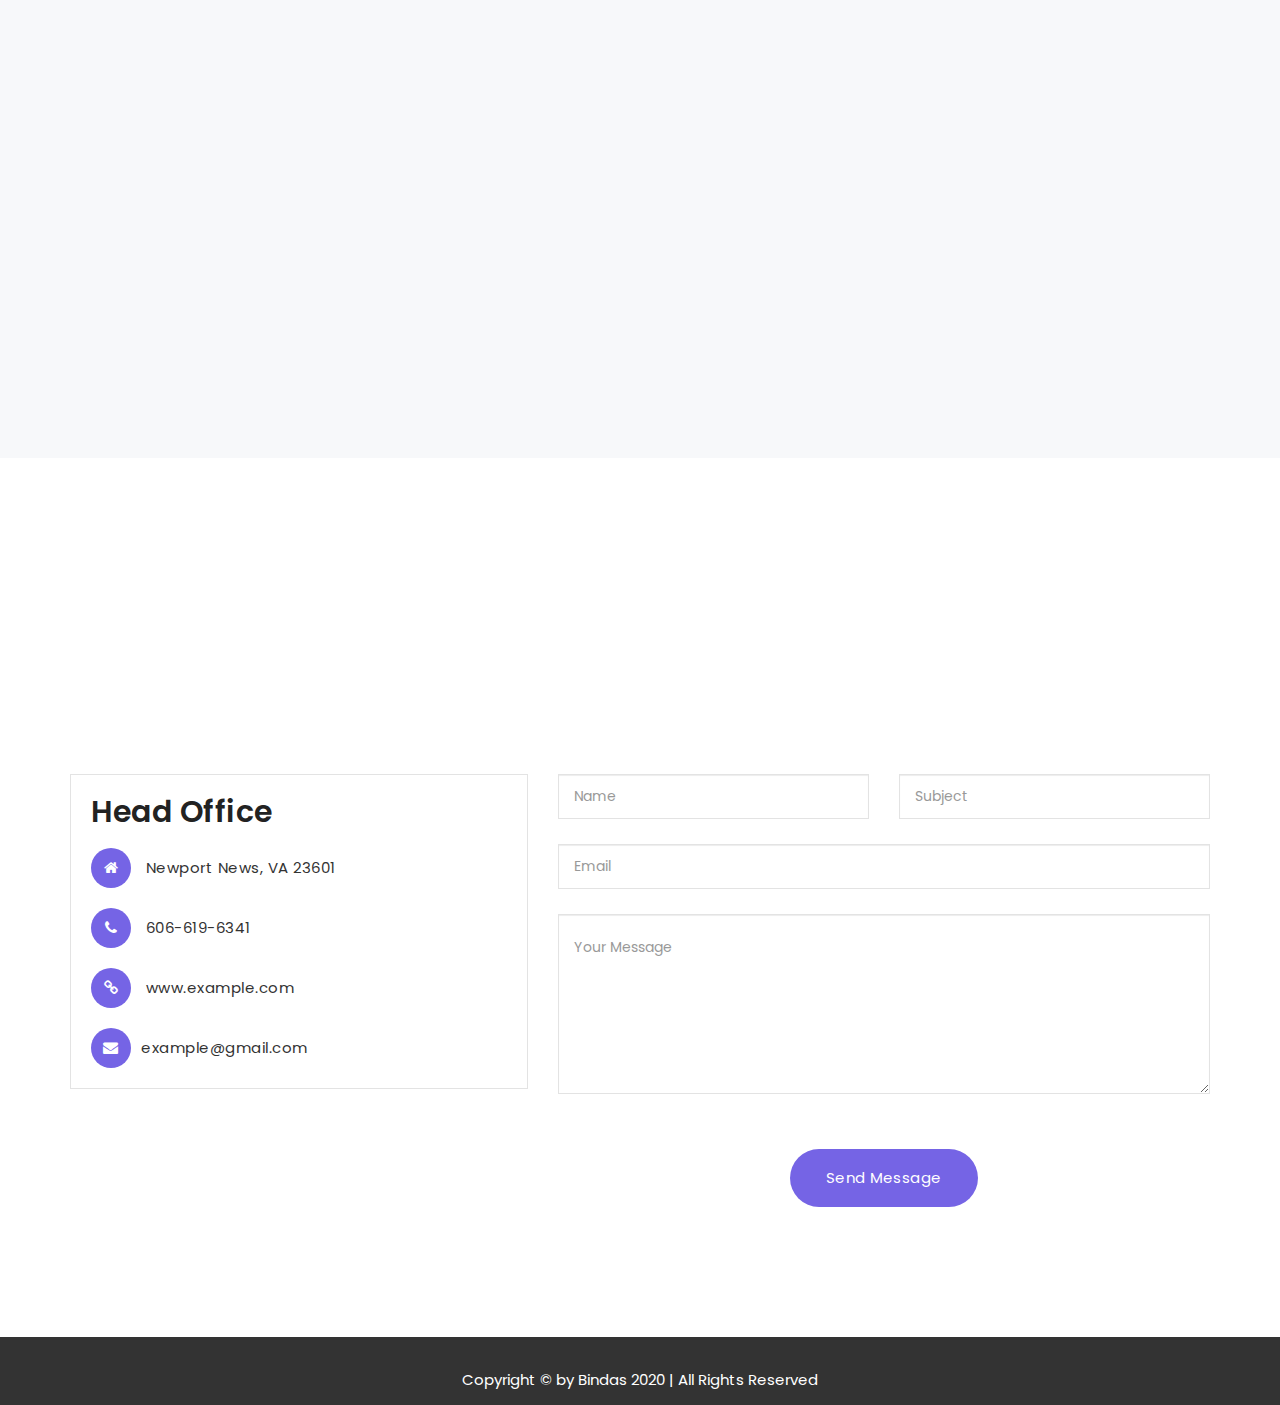
<file: index2.html>
<!DOCTYPE html>
<html lang="zxx">
	<head>
		<!-- Meta -->
		<meta charset="utf-8">
		<meta name="viewport" content="width=device-width, initial-scale=1"> 
		<!-- The above 3 meta tags *must* come first in the head; any other head content must come *after* these tags -->
		<!-- SITE TITLE -->
		<title>Bindas Consulting & Business HTML5 Template</title>
		<link href="https://fonts.googleapis.com/css?family=Poppins:300i,400,400i,500,600,700,800" rel="stylesheet">	
		<link href="css/bootstrap.min.css" rel="stylesheet"/>
		<link href="fonts/font-awesome.min.css" rel="stylesheet"/>
		<link href="fonts/themify-icons.css" rel="stylesheet"/>
		<link rel="icon" href="images/favicon.jpg"/>
		<link href="css/owl.carousel.min.css" rel="stylesheet"/>
		<link href="css/owl.theme.default.min.css" rel="stylesheet"/>
		<link href="css/lightbox.min.css" rel="stylesheet"/>
		<link href="css/owl.theme.default.min.css" rel="stylesheet"/>
		<link href="css/animate.min.css" rel="stylesheet"/>
		<link href="css/normalize.css" rel="stylesheet"/>
		<link href="css/style.css" rel="stylesheet"/>
		<link href="css/responsive.css" rel="stylesheet"/>
		<!-- HTML5 shim and Respond.js IE8 support of HTML5 elements and media queries -->
		<!-- WARNING: Respond.js doesn't work if you view the page via file:// -->
		<!--[if lt IE 9]>
		  <script src="https://oss.maxcdn.com/html5shiv/3.7.2/html5shiv.min.js"></script>
		  <script src="https://oss.maxcdn.com/respond/1.4.2/respond.min.js"></script>
		<![endif]-->
	</head>
	
	 <body data-spy="scroll" data-offset="80">
		<!-- START PRELOADER -->
			<div class="preloader">
				<div class="loader">
					<div class="loader-outter"></div>
					<div class="loader-inner"></div>

					<span>B</span>
				</div>
			</div>
		<!-- END PRELOADER -->
		
		<!-- START NAVBAR -->
			<div class="main_header navbar navbar-default menu-top">
				<div class="container">
					<div class="row">
						<div class="col-md-2 col-sm-2 col-xs-4">
							<div class="logo">
								<a href="index2.html" class="navbar-brand"><p>Bindas</p></a>
								<div class="mobile-nav"></div>
							</div>
						</div>
						
						<div class="col-md-10 col-sm-10 col-xs-8">
							<div class="navbar-header">
								<button type="button" class="navbar-toggle collapsed" data-toggle="collapse" data-target="#navbar" aria-expanded="false" aria-controls="navbar">
									<span class="fa fa-navicon"></span>
								</button>
							</div>
							
							<nav id="navbar" class="navbar-collapse collapse">
								<ul class="nav navbar-nav navbar-right">
									<li><a href="#home">Home</a></li>
									<li><a href="#about_us">About</a></li>
									<li><a href="#service">Service</a></li>
									<li><a href="#portfolio">Portfolio</a></li>
									<li><a href="#team">Team</a></li>	
									<li><a href="#pricing_table">Pricing</a></li>
									<li><a href="#blog">Blog</a></li>														
									<li><a href="#contact">Contact</a></li>
								</ul>
							</nav> 
						</div>
					</div>
				</div><!--- END CONTAINER -->
			</div> 
		<!-- END NAVBAR -->	
		
		<!-- START HOME -->
			<section id="home" class="parallax_banner">
				<div class="welcome-slider-area">
					<div class="single-slide-item" data-stellar-background-ratio="0.3" style="background-image: url(images/1.jpg); background-size: cover;">
						<div class="single-slide-item-table">
							<div class="single-slide-item-tablecell">
								<div class="container">
									<div class="row">
										<div class="col-md-12">
											<h2 class="wow fadeInDown" data-wow-duration="1s" data-wow-delay="0.3s" data-wow-offset="0">We Are The Most</h2>
											<h1 class="wow fadeInLeft" data-wow-duration="1s" data-wow-delay="0.3s" data-wow-offset="0">Professional Business <span> Solution</span></h1>
											<p class="wow fadeInRight" data-wow-duration="1s" data-wow-delay="0.5s" data-wow-offset="0">Lorem Ipsum is simply dummy text of the printing and typesetting industry. Lorem<br/> Ipsum has been the industry's standard dummy text.</p>
												
											<div class="single_slide_item_button wow fadeInUp" data-wow-duration="1s" data-wow-delay="1s" data-wow-offset="0">
												<a href="#" class="slider_btn s_bg_btn">Read More</a>
												<a href="#" class="slider_btn">Contact Us</a>
											</div>
										</div> <!-- END COL  -->
									</div>
								</div>
							</div>
						</div>
					</div>
				</div>
			</section>
		<!-- END  HOME DESIGN -->
		
		<!-- START ABOUT-US -->
			<section id="about_us" class="gray_bg section_padding">
				<div class="container">
					<div class="row">
						<div class="col-md-6 col-sm-6">
							<div class="single_about wow fadeInLeft">
								<div class="about_title">
									<span>Who We Are</span>
									<h2>Welcome To Awards Winning Agency</h2>
									<p class="description">
										Lorem Ipsum is simply dummy text of the printing and typesetting industry. 
										Lorem Ipsum has been the industry's standard dummy text ever since the 
										1500s, when an unknown printer took a galley of type and scrambled it to 
										make a type specimen book. It has survived not only five centuries,
										Contrary to popular belief, Lorem Ipsum is not simply random text. It has 
										roots in a piece of classical Latin literature from 45 BC, making it over 
										2000 years old. Richard McClintock, a Latin professor at Hampden-Sydney 
										College in Virginia.
									</p>
								</div>
								<a href="#" class="btn btn-default main_btn">Read More</a>
							</div>
						</div> <!-- END COL -->
						
						<div class="col-md-6 col-sm-6">
							<div class="single-about wow fadeInRight">
								<img src="images/about.jpg" alt="" />
							</div>
						</div> <!-- END COL -->
					</div> <!-- END ROW -->
				</div>	<!-- END CONTAINER -->
			</section>
		<!-- END ABOUT-US -->
		
		<!-- START SERVICE -->
			<section id="service" class="section_padding">
				<div class="container">
					<div class="section_heading text-center wow zoomIn">
						<h2>Our <span>Service</span></h2>
						<p>Lorem ipsum dolor sit amet, consectetur adipiscing elit. Aliquam<br/> ultrices sapien vel quam luctus pulvinar.</p>	
					
						<div class="section_heading_border">
							<span></span>
							<span></span>
							<span></span>
						</div>
					</div> <!-- END HEADING -->
					
					<div class="row text-center">
						<div class="col-md-4 col-sm-6 col-xs-12">
							<div class="single-service wow fadeInLeft">
								<i class="fa fa-desktop"></i>
								<h4>Graphic Design</h4>
								<P>Lorem ipsum dolor sit amet, consectetur adipiscing elit. Sed venenatis lectus tortorism.</P>
							</div>
						</div> <!-- End Col -->
						<div class="col-md-4 col-sm-6 col-xs-12">
							<div class="single-service wow fadeInDown">
								<i class="fa fa-code"></i>
								<h4>Web Development</h4>
								<P>Lorem ipsum dolor sit amet, consectetur adipiscing elit. Sed venenatis lectus tortorism.</P>
							</div>
						</div> <!-- End Col -->						
						<div class="col-md-4 col-sm-6 col-xs-12">
							<div class="single-service wow fadeInRight">
								<i class="fa fa-cubes"></i>
								<h4>Product Design</h4>
								<P>Lorem ipsum dolor sit amet, consectetur adipiscing elit. Sed venenatis lectus tortorism.</P>
							</div>
						</div> <!-- End Col -->
						<div class="col-md-4 col-sm-6 col-xs-12">
							<div class="single-service wow fadeInLeft">
								<i class="fa fa-pencil-square-o"></i>
								<h4>Blog Writing</h4>
								<P>Lorem ipsum dolor sit amet, consectetur adipiscing elit. Sed venenatis lectus tortorism.</P>
							</div>
						</div> <!-- End Col -->
						<div class="col-md-4 col-sm-6 col-xs-12">
							<div class="single-service wow fadeInUp">
								<i class="fa fa-pie-chart"></i>
								<h4>Social Marketing</h4>
								<P>Lorem ipsum dolor sit amet, consectetur adipiscing elit. Sed venenatis lectus tortorism.</P>
							</div>
						</div> <!-- End Col -->
						<div class="col-md-4 col-sm-6 col-xs-12">
							<div class="single-service wow fadeInRight">
								<i class="fa fa-camera-retro"></i>
								<h4>Photography</h4>
								<P>Lorem ipsum dolor sit amet, consectetur adipiscing elit. Sed venenatis lectus tortorism.</P>
							</div>
						</div> <!-- End Col -->
					</div>
				</div>	<!-- END CONTAINER -->
			</section>
		<!-- END SERVICE -->
		
		<!-- START PORTFOLIO -->
			<section id="portfolio" class="gray_bg section_padding">
				<div class="container">
					<div class="section_heading text-center wow zoomIn">
						<h2>our <span>portfolio</span></h2>
						<p>Lorem ipsum dolor sit amet, consectetur adipiscing elit. Aliquam<br/> ultrices sapien vel quam luctus pulvinar.</p>	
					
						<div class="section_heading_border">
							<span></span>
							<span></span>
							<span></span>
						</div>
					</div> <!-- END HEADING -->
					
					<div class="our_port_menu text-center">
						<ul>
							<li class="active" data-filter="*">All</li>
							<li data-filter=".expert">EXPERT</li>
							<li data-filter=".consult">CONSULTING</li>
							<li data-filter=".research">RESEARCH</li>
							<li data-filter=".video">Video</li>
						</ul>
					</div>		
					
					<div class="grid_item_area">
						<div class="col-md-4 col-sm-6 element-item expert padding_0">
							<div class="box">
								<img src="images/portfolio/1.jpg" alt=""/>
								<div class="box-content">
									<h3 class="title">Web Design</h3>
									<ul class="icon">
										<li><a href="images/portfolio/1.jpg" data-lightbox="images"><i class="fa fa-search-plus"></i></a></li>
										<li><a href="#"><i class="fa fa-link"></i></a></li>
									</ul>
								</div>
							</div>
						</div> <!-- END COL -->
						<div class="col-md-4 col-sm-6 element-item expert consult padding_0">
							<div class="box">
								<img src="images/portfolio/2.jpg" alt=""/>
								<div class="box-content">
									<h3 class="title">Web Design</h3>
									<ul class="icon">
										<li><a href="images/portfolio/2.jpg" data-lightbox="images"><i class="fa fa-search-plus"></i></a></li>
										<li><a href="#"><i class="fa fa-link"></i></a></li>
									</ul>
								</div>
							</div>
						</div> <!-- END COL -->
						<div class="col-md-4 col-sm-6 element-item research padding_0">
							<div class="box">
								<img src="images/portfolio/3.jpg" alt=""/>
								<div class="box-content">
									<h3 class="title">Web Design</h3>
									<ul class="icon">
										<li><a href="images/portfolio/3.jpg" data-lightbox="images"><i class="fa fa-search-plus"></i></a></li>
										<li><a href="#"><i class="fa fa-link"></i></a></li>
									</ul>
								</div>
							</div>
						</div> <!-- END COL -->
						<div class="col-md-4 col-sm-6 element-item research video padding_0">
							<div class="box">
								<img src="images/portfolio/4.jpg" alt=""/>
								<div class="box-content">
									<h3 class="title">Web Design</h3>
									<ul class="icon">
										<li><a href="images/portfolio/4.jpg" data-lightbox="images"><i class="fa fa-search-plus"></i></a></li>
										<li><a href="#"><i class="fa fa-link"></i></a></li>
									</ul>
								</div>
							</div>
						</div> <!-- END COL -->
						<div class="col-md-4 col-sm-6 element-item expert research padding_0">
							<div class="box">
								<img src="images/portfolio/5.jpg" alt=""/>
								<div class="box-content">
									<h3 class="title">Web Design</h3>
									<ul class="icon">
										<li><a href="images/portfolio/5.jpg" data-lightbox="images"><i class="fa fa-search-plus"></i></a></li>
										<li><a href="#"><i class="fa fa-link"></i></a></li>
									</ul>
								</div>
							</div>
						</div> <!-- END COL -->
						<div class="col-md-4 col-sm-6 element-item expert research video padding_0">
							<div class="box">
								<img src="images/portfolio/6.jpg" alt=""/>
								<div class="box-content">
									<h3 class="title">Web Design</h3>
									<ul class="icon">
										<li><a href="images/portfolio/6.jpg" data-lightbox="images"><i class="fa fa-search-plus"></i></a></li>
										<li><a href="#"><i class="fa fa-link"></i></a></li>
									</ul>
								</div>
							</div>
						</div> <!-- END COL -->																		
					</div>
				</div> <!-- END CONTAINER -->
			</section>
		<!-- END PORTFOLIO -->
		
		<!-- START COUNTERUP -->
			<section id="counter_area" style="background-image: url(images/counterup.jpg);  background-size:cover; background-position: center center;background-attachment:fixed;">
				<div class="count_overlay">
					<div class="container">
						<div class="counter-content text-center">
							<div class="row">
								<div class="col-md-3 col-sm-6">
									<div class="count">
										<h3><span class="counter">350</span>+</h3>
										<h5>Expert Employees</h5>		
									</div>
								</div> <!-- END COL -->
								
								<div class="col-md-3 col-sm-6">
									<div class="count">
										<h3><span class="counter">462</span>K</h3>
										<h5>Our Happy Client</h5>		
									</div>
								</div> <!-- END COL -->
								
								<div class="col-md-3 col-sm-6">
									<div class="count">
										<h3><span class="counter">523</span>+</h3>
										<h5>Project Done</h5>		
									</div>
								</div> <!-- END COL -->
								
								<div class="col-md-3 col-sm-6">
									<div class="count">
										<h3><span class="counter">624</span>K</h3>
										<h5>Award Winner</h5>		
									</div>
								</div> <!-- END COL -->
							</div>
						</div>
					</div>
				</div>
			</section>
		<!-- END COUNTERUP -->
		
		<!-- START TEAM -->
			<section id="team" class="section_padding">
				<div class="container">
					<div class="section_heading text-center wow zoomIn">
						<h2>Our <span>Team</span></h2>
						<p>Lorem ipsum dolor sit amet, consectetur adipiscing elit. Aliquam<br/> ultrices sapien vel quam luctus pulvinar.</p>	
					
						<div class="section_heading_border">
							<span></span>
							<span></span>
							<span></span>
						</div>
					</div> <!-- END HEADING -->
					
					<div class="row">
						<div class="col-lg-3 col-sm-6">
							<div class="single_team wow fadeInLeft">
								<div class="team-overlay text-center">
									<div class="overlay-text">
										<h3>Mithila</h3>
										<p>Web Designer</p>
									</div>
									<div class="team_icon">
										<a href="#"><i class="fa fa-facebook" aria-hidden="true"></i></a>
										<a href="#"><i class="fa fa-twitter" aria-hidden="true"></i></a>
										<a href="#"><i class="fa fa-google-plus" aria-hidden="true"></i></a>
									</div>
								</div>
								<img src="images/team/1.jpg" alt="team-img" class="img-fluid w-100">
							</div>
						</div>
						<div class="col-lg-3 col-sm-6">
							<div class="single_team wow fadeInLeft">
								<div class="team-overlay text-center">
									<div class="overlay-text">
										<h3>Ellen Eyre</h3>
										<p>Web Developer</p>
									</div>
									<div class="team_icon">
										<a href="#"><i class="fa fa-facebook" aria-hidden="true"></i></a>
										<a href="#"><i class="fa fa-twitter" aria-hidden="true"></i></a>
										<a href="#"><i class="fa fa-google-plus" aria-hidden="true"></i></a>
									</div>
								</div>
								<img src="images/team/2.jpg" alt="team-img" class="img-fluid w-100">
							</div>
						</div>
						<div class="col-lg-3 col-sm-6">
							<div class="single_team wow fadeInRight">
								<div class="team-overlay text-center">
									<div class="overlay-text">
										<h3>Sanjida</h3>
										<p>Digital Marketer</p>
									</div>
									<div class="team_icon">
										<a href="#"><i class="fa fa-facebook" aria-hidden="true"></i></a>
										<a href="#"><i class="fa fa-twitter" aria-hidden="true"></i></a>
										<a href="#"><i class="fa fa-google-plus" aria-hidden="true"></i></a>
									</div>
								</div>
								<img src="images/team/3.jpg" alt="team-img" class="img-fluid w-100">
							</div>
						</div>
						<div class="col-lg-3 col-sm-6">
							<div class="single_team wow fadeInRight">
								<div class="team-overlay text-center">
									<div class="overlay-text">
										<h3>Robin Hood</h3>
										<p>App Developer</p>
									</div>
									<div class="team_icon">
										<a href="#"><i class="fa fa-facebook" aria-hidden="true"></i></a>
										<a href="#"><i class="fa fa-twitter" aria-hidden="true"></i></a>
										<a href="#"><i class="fa fa-google-plus" aria-hidden="true"></i></a>
									</div>
								</div>
								<img src="images/team/4.jpg" alt="team-img" class="img-fluid w-100">
							</div>
						</div>
					</div>
				</div> <!-- END CONTAINER -->
			</section>
		<!-- END TEAM -->
		
		<!-- PRICING TABLE -->
			<section id="pricing_table" class="gray_bg section_padding">
				<div class="container">
					<div class="section_heading text-center wow zoomIn">
						<h2>Our <span>Pricing</span></h2>
						<p>Lorem ipsum dolor sit amet, consectetur adipiscing elit. Aliquam<br/> ultrices sapien vel quam luctus pulvinar.</p>	
					
						<div class="section_heading_border">
							<span></span>
							<span></span>
							<span></span>
						</div>
					</div> <!-- END HEADING -->
					
					<div class="row">
						<div class="col-md-4 col-sm-6 col-xs-12 wow fadeInUp" data-wow-duration="1s" data-wow-delay="0.1s" data-wow-offset="0">
							<div class="pricingTable">
								<div class="pricingTable-header">
									<div class="heading">
										<h3>Standard</h3>
										<span class="subtitle">Lorem ipsum dolor</span>
									</div>
									<span class="price-value"><i class="fa fa-usd"></i><span>20</span><span class="mo">year</span></span>
								</div> <!-- END PRICING HEADER -->
				 
								<div class="pricingContent">
									<ul>
										<li>50GB Disk Space</li>
										<li>50 Email Accounts</li>
										<li>50GB Monthly Bandwidth</li>
										<li>50 Domains</li>
										<li>Unlimited Subdomains</li>
									</ul>
								</div> <!-- END PRICING CONTENT -->
				 
								<div class="pricingTable-sign-up">
									<a href="#" class="btn btn-default main_btn">sign up</a>
								</div> <!-- END BUTTON BOX-->
							</div> <!-- END PRICING TABLE -->
						</div> <!-- END COL -->
						
						<div class="col-md-4 col-sm-6 col-xs-12 wow fadeInUp" data-wow-duration="1s" data-wow-delay="0.3s" data-wow-offset="0">
							<div class="pricingTable">
								<div class="pricingTable-header">
									<div class="heading">
										<h3>Business</h3>
										<span class="subtitle">Lorem ipsum dolor</span>
									</div>
									<span class="price_value"><i class="fa fa-usd"></i><span>35</span><span class="mo">year</span></span>
								</div> <!-- END PRICING HEADER -->
				 
								<div class="pricingContent">
									<ul>
										<li>50GB Disk Space</li>
										<li>50 Email Accounts</li>
										<li>50GB Monthly Bandwidth</li>
										<li>50 Domains</li>
										<li>Unlimited Subdomains</li>
									</ul>
								</div> <!-- END PRICING CONTENT -->
				 
								<div class="pricingTable-sign-up">
									<a href="#" class="btn btn-default main_btn">sign up</a>
								</div> <!-- END BUTTON BOX-->
							</div>
						</div>
						
						<div class="col-md-4 col-sm-6 col-xs-12 wow fadeInUp" data-wow-duration="1s" data-wow-delay="0.5s" data-wow-offset="0">
							<div class="pricingTable">
								<div class="pricingTable-header">
									<div class="heading">
										<h3>Premium</h3>
										<span class="subtitle">Lorem ipsum dolor</span>
									</div>
									<span class="price-value"><i class="fa fa-usd"></i><span>50</span><span class="mo">year</span></span>
								</div> <!-- END PRICING HEADER -->
				 
								<div class="pricingContent">
									<ul>
										<li>50GB Disk Space</li>
										<li>50 Email Accounts</li>
										<li>50GB Monthly Bandwidth</li>
										<li>50 Domains</li>
										<li>Unlimited Subdomains</li>
									</ul>
								</div> <!-- END PRICING CONTENT -->
				 
								<div class="pricingTable-sign-up">
									<a href="#" class="btn btn-default main_btn">sign up</a>
								</div> <!-- END BUTTON BOX-->
							</div>
						</div>
					</div>	
				</div>
			</section>
		<!-- PRICING TABLE -->
		
		<!-- START TESTIMONIAL -->
			<section id="testimonial" style="background-image: url(images/testimonial/testimonial.jpg);  background-size:cover; background-position: center center;background-attachment:fixed;">
				<div class="testi_overlay">
					<div class="container">
						<div class="row">
							<div class="col-sm-offset-1 col-md-10">
								<div id="testimonial-slider" class="owl-carousel">
									<div class="single_testimonial">
										<div class="pic">
											<img src="images/testimonial/1.jpg" alt=""/>
										</div>
										<div class="testimonial-review">
											<p class="testimonial-description">Lorem ipsum dolor sit amet, consectetur adipiscing elit, sed do eiu nt ut labore et dolore magna aliqua. Ut enim ad minim veniam, quis nostrud exercitation ullamco laboris nisi ut aliquip ex ea commodo consequat. Duis aute irure dolor in reprehenderit in voluptat</p>
											<h4 class="testimonial-title">
												Miss Elina Pool												
											</h4> <!-- END TESTIMONIAL TITLE -->
										</div>
									</div> <!-- END SINGLE TESTIMONIAL -->
									<div class="single_testimonial">
										<div class="pic">
											<img src="images/testimonial/2.jpg" alt=""/>
										</div>
										<div class="testimonial-review">
											<p class="testimonial-description">Sed do eiusmod tempor incididunt ut labore et dolore magna aliqua. Ut enim ad minim veniam, quis nostrud exercitation ullamco laboris nisi ut aliquip ex ea commodo consequat. Duis aute irure dolor in reprehenderit in voluptate velit esse cillum dolore eu</p>
											<h4 class="testimonial-title">
												Mr. Antoine Varane
											</h4> <!-- END TESTIMONIAL TITLE -->
										</div>
									</div> <!-- END SINGLE TESTIMONIAL -->
									<div class="single_testimonial">
										<div class="pic">
											<img src="images/testimonial/3.jpg" alt=""/>
										</div>
										<div class="testimonial-review">
											<p class="testimonial-description">Consectetur adipiscing elit, sed do eiusmod tempor incididunt ut labore et dolore magna aliqua. Ut enim ad minim veniam, quis nostrud exercitation ullamco laboris nisi ut aliquip ex ea commodo consequat. Duis aute irure dolor in reprehenderit in voluptate velit ess</p>
											<h4 class="testimonial-title">
												Miss Lucy Walker
											</h4> <!-- END TESTIMONIAL TITLE -->
										</div>
									</div> <!-- END SINGLE TESTIMONIAL -->
								</div> <!-- END OWL-CAROUSEL -->
							</div> <!-- END COL -->
						</div> <!-- END ROW -->
					</div> <!-- END CONTAINER -->
				</div> <!-- END OVERLAY -->
			</section>
		<!-- END TESTIMONIAL -->
		
		<!-- START BLOG -->
			<section id="blog" class="gray_bg section_padding">
				<div class="container">
					<div class="section_heading text-center wow zoomIn">
						<h2>Latest <span>Blog</span></h2>
						<p>Lorem ipsum dolor sit amet, consectetur adipiscing elit. Aliquam<br/> ultrices sapien vel quam luctus pulvinar.</p>	
					
						<div class="section_heading_border">
							<span></span>
							<span></span>
							<span></span>
						</div>
					</div> <!-- END HEADING -->
					
					<div class="blog_area wow fadeInUp">
						<div class="row">
							<div class="col-md-4 col-sm-6 col-xs-12">
								<div class="post-slide">
									<div class="post-img">
										<img src="images/blog/1.jpg" alt="">
										<span class="icons">
											<img src="images/blog/1(1).png" alt="">
										</span>
									</div>
									<div class="post-review">
										<a href="#"><h3 class="post-title">Latest Trend In Business</h3></a>
										<ul class="post-bar">
											<li><i class="fa fa-calendar"></i>June 30, 2020</li>
											<li><i class="fa fa-user"></i> admin</li>
										</ul>
										<p class="post-description">Lorem Ipsum is simply dummy text of the printing and typesetting industry. Lorem Ipsum has been the industry's standard.</p>
										<a href="#" class="read">read more<i class="fa fa-angle-right"></i></a>
									</div>
								</div>
							</div>
							
							<div class="col-md-4 col-sm-6 col-xs-12">
								<div class="post-slide">
									<div class="post-img">
										<img src="images/blog/2.jpg" alt="">
										<span class="icons">
											<img src="images/blog/1(2).png" alt="">
										</span>
									</div>
									<div class="post-review">
										<a href="#"><h3 class="post-title">Latest Trend In Business</h3></a>
										<ul class="post-bar">
											<li><i class="fa fa-calendar"></i>June 30, 2020</li>
											<li><i class="fa fa-user"></i> admin</li>
										</ul>
										<p class="post-description">Lorem Ipsum is simply dummy text of the printing and typesetting industry. Lorem Ipsum has been the industry's standard.</p>
										<a href="#" class="read">read more<i class="fa fa-angle-right"></i></a>
									</div>
								</div>
							</div>
							
							<div class="col-md-4 col-sm-6 col-xs-12">
								<div class="post-slide">
									<div class="post-img">
										<img src="images/blog/3.jpg" alt="">
										<span class="icons">
											<img src="images/blog/1(1).png" alt="">
										</span>
									</div>
									<div class="post-review">
										<a href="#"><h3 class="post-title">Latest Trend In Business</h3></a>
										<ul class="post-bar">
											<li><i class="fa fa-calendar"></i>June 30, 2020</li>
											<li><i class="fa fa-user"></i> admin</li>
										</ul>
										<p class="post-description">Lorem Ipsum is simply dummy text of the printing and typesetting industry. Lorem Ipsum has been the industry's standard.</p>
										<a href="#" class="read">read more<i class="fa fa-angle-right"></i></a>
									</div>
								</div>
							</div>
						</div> <!-- END ROW -->
					</div> <!-- END AREA -->
				</div> <!-- END CONTAINER -->
			</section>
		<!-- END BLOG -->
		
		<!-- START CONTACT -->
			<section id="contact" class="section_padding">				
				<div class="container">
					<div class="section_heading text-center wow zoomIn">
						<h2>Contact <span>Us</span></h2>
						<p>Lorem ipsum dolor sit amet, consectetur adipiscing elit. Aliquam<br/> ultrices sapien vel quam luctus pulvinar.</p>	
					
						<div class="section_heading_border">
							<span></span>
							<span></span>
							<span></span>
						</div>
					</div> <!-- END HEADING -->
					<div class="contact_area">
						<div class="row">
							<div class="col-md-5 col-sm-5 col-xs-12">
								<div class="single_contact">
									<h3>Head <span>Office</span></h3>
									<ul class="sing_contact_iteam">
										<li><i class="fa fa-home"></i> Newport News, VA 23601</li>
										<li><i class="fa fa-phone"></i> 606-619-6341</li>			
										<li><i class="fa fa-link"></i> www.example.com</li>
										<li><i class="fa fa-envelope"></i>example@gmail.com</li>
									</ul>
								</div>
							</div> <!-- END COL -->
							<div class="col-md-7 col-sm-7 col-xs-12">
								<div class="single-contact">
									<form id="contact-form" method="post" action="contact.php" enctype="multipart/form-data">
										<div class="row">
											<div class="form-group col-md-6">
												<div class="contact_form">
													<input type="text" name="name" class="form-control" placeholder="Name" required="required">
												</div>
											</div>
											
											<div class="form-group col-md-6">
												<div class="contact_form">
													<input type="text" name="subject" class="form-control" placeholder="Subject" required="required">
												</div>
											</div>
											
											<div class="form-group col-md-12">
												<div class="contact_form">
													<input type="email" name="email" class="form-control" placeholder="Email" required="required">
												</div>
											</div>
											
											<div class="form-group col-md-12">
												<div class="contact_form">
													<textarea rows="6" name="message" class="form-control" placeholder="Your Message" required="required"></textarea>
												</div>
											</div>
											
											<div class="contact_form_btn text-center">
												<button type="submit" value="Send message" name="submit" id="submitButton" class="btn btn-default main_btn ct_btn" title="Submit Your Message!">Send Message</button>
											</div>
										</div>
									</form>
								</div>
							</div> <!-- END COL -->
						</div> <!-- END ROW -->
					</div> <!-- END AREA -->
				</div> <!-- END CONTAINER -->
			</section>
		<!-- END CONTACT -->
		
		<!-- START COPYRIGHT -->
			<section class="copyright_area">
				<div class="copyright text-center">
					<div class="copy_text">
						<p>Copyright © by Bindas 2020 | All Rights Reserved</p>
					</div>
				</div>
			</section>
		<!-- END COPYRIGHT -->
		
		<!-- Latest jQuery -->
			<script src="js/jquery.js"></script>
		<!-- Latest compiled and minified Bootstrap -->
			<script src="js/bootstrap.min.js"></script>
		<!-- Latest compiled and easing -->	
			<script src="js/jquery.easing.1.3.min.js"></script>		
		<!-- Latest Modernizr -->	
			<script src="js/modernizr-2.8.3.min.js"></script>
		<!-- Latest Modernizr -->	
			<script src="js/jquery.stellar.min.js"></script>
		<!-- Isotope min js -->
			<script src="js/isotope.pkgd.min.js"></script>
		<!-- Owl-carousel min js  -->
			<script src="js/owl.carousel.min.js"></script>
		<!-- Lightbox min js  -->
			<script src="js/lightbox.min.js"></script>
		<!-- Jquery inview js -->
			<script src="js/jquery.inview.min.js"></script>
		<!-- scrolltopcontrol js -->
			<script src="js/scrolltopcontrol.js"></script>
		<!-- WOW - Reveal Animations When You Scroll -->
			<script src="js/wow.min.js"></script>
		<!-- Main js -->
			<script src="js/main.js"></script>
    </body>
</html>
</file>
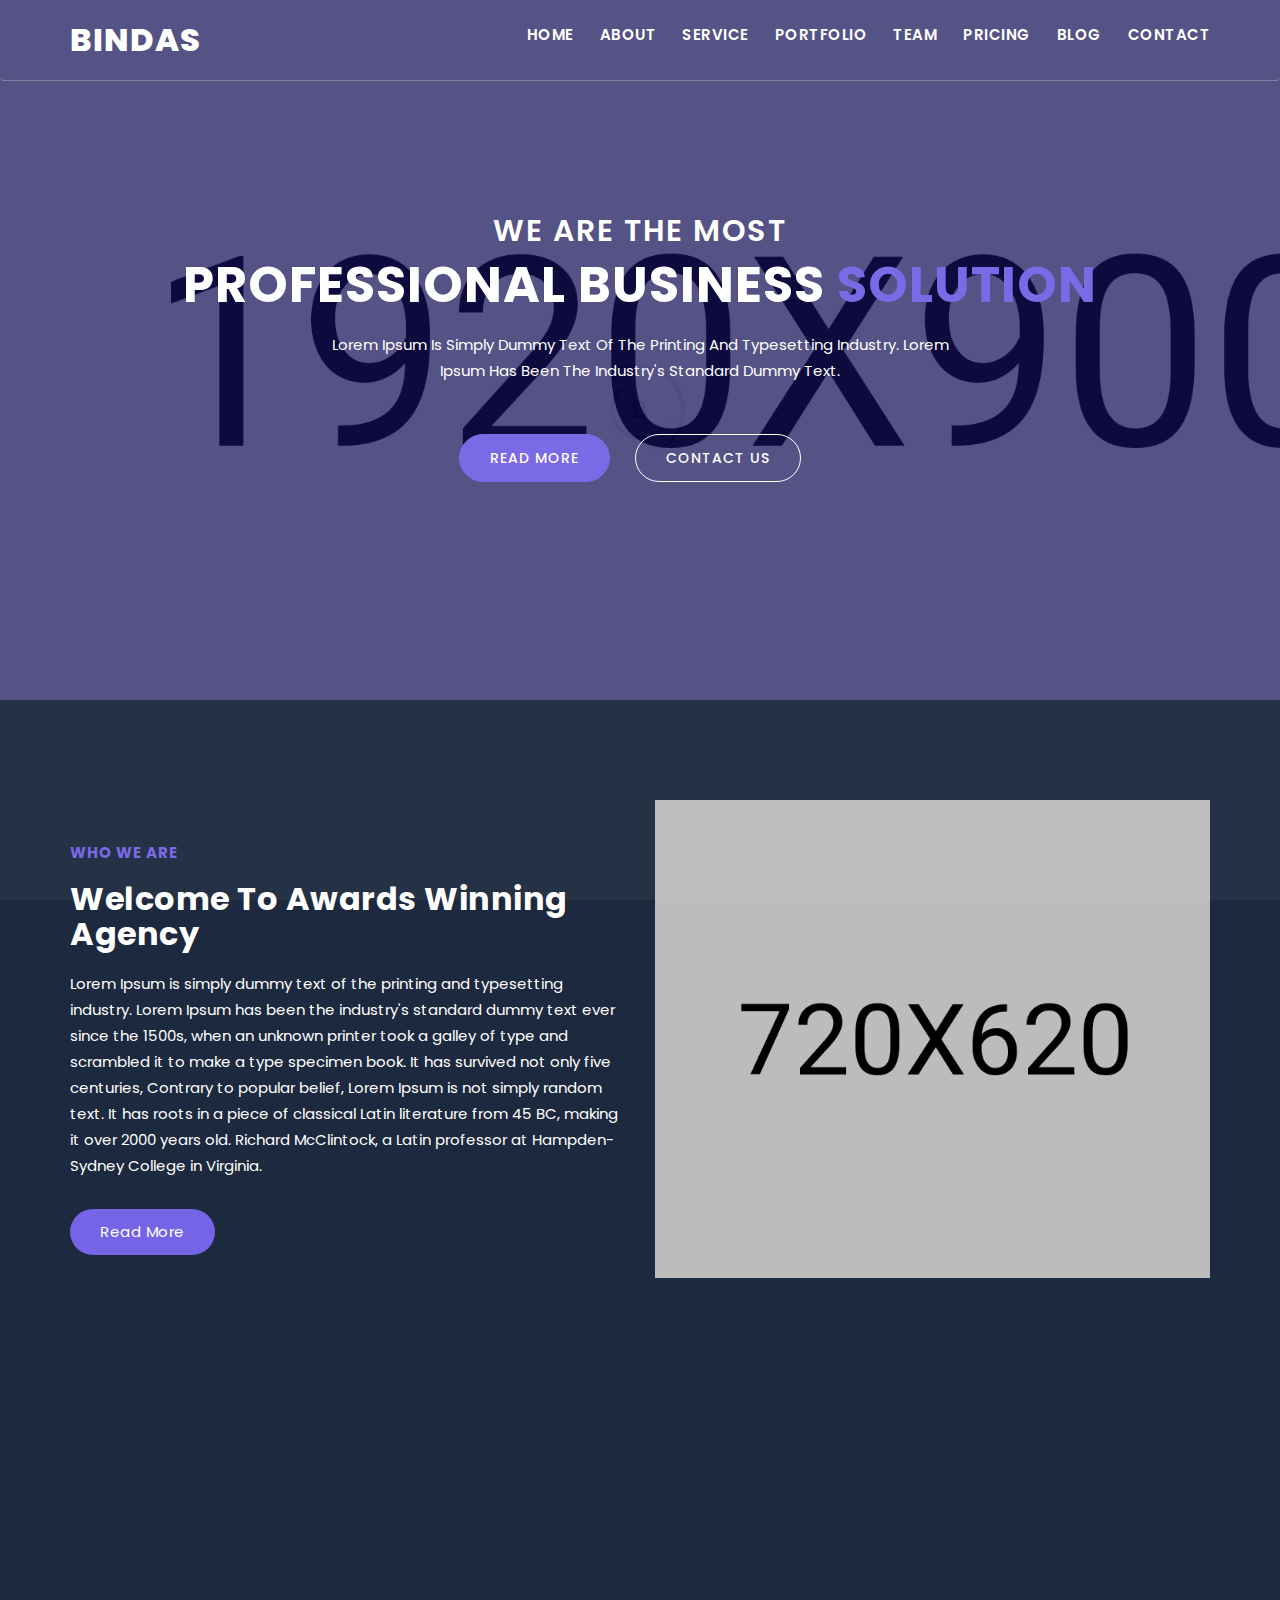
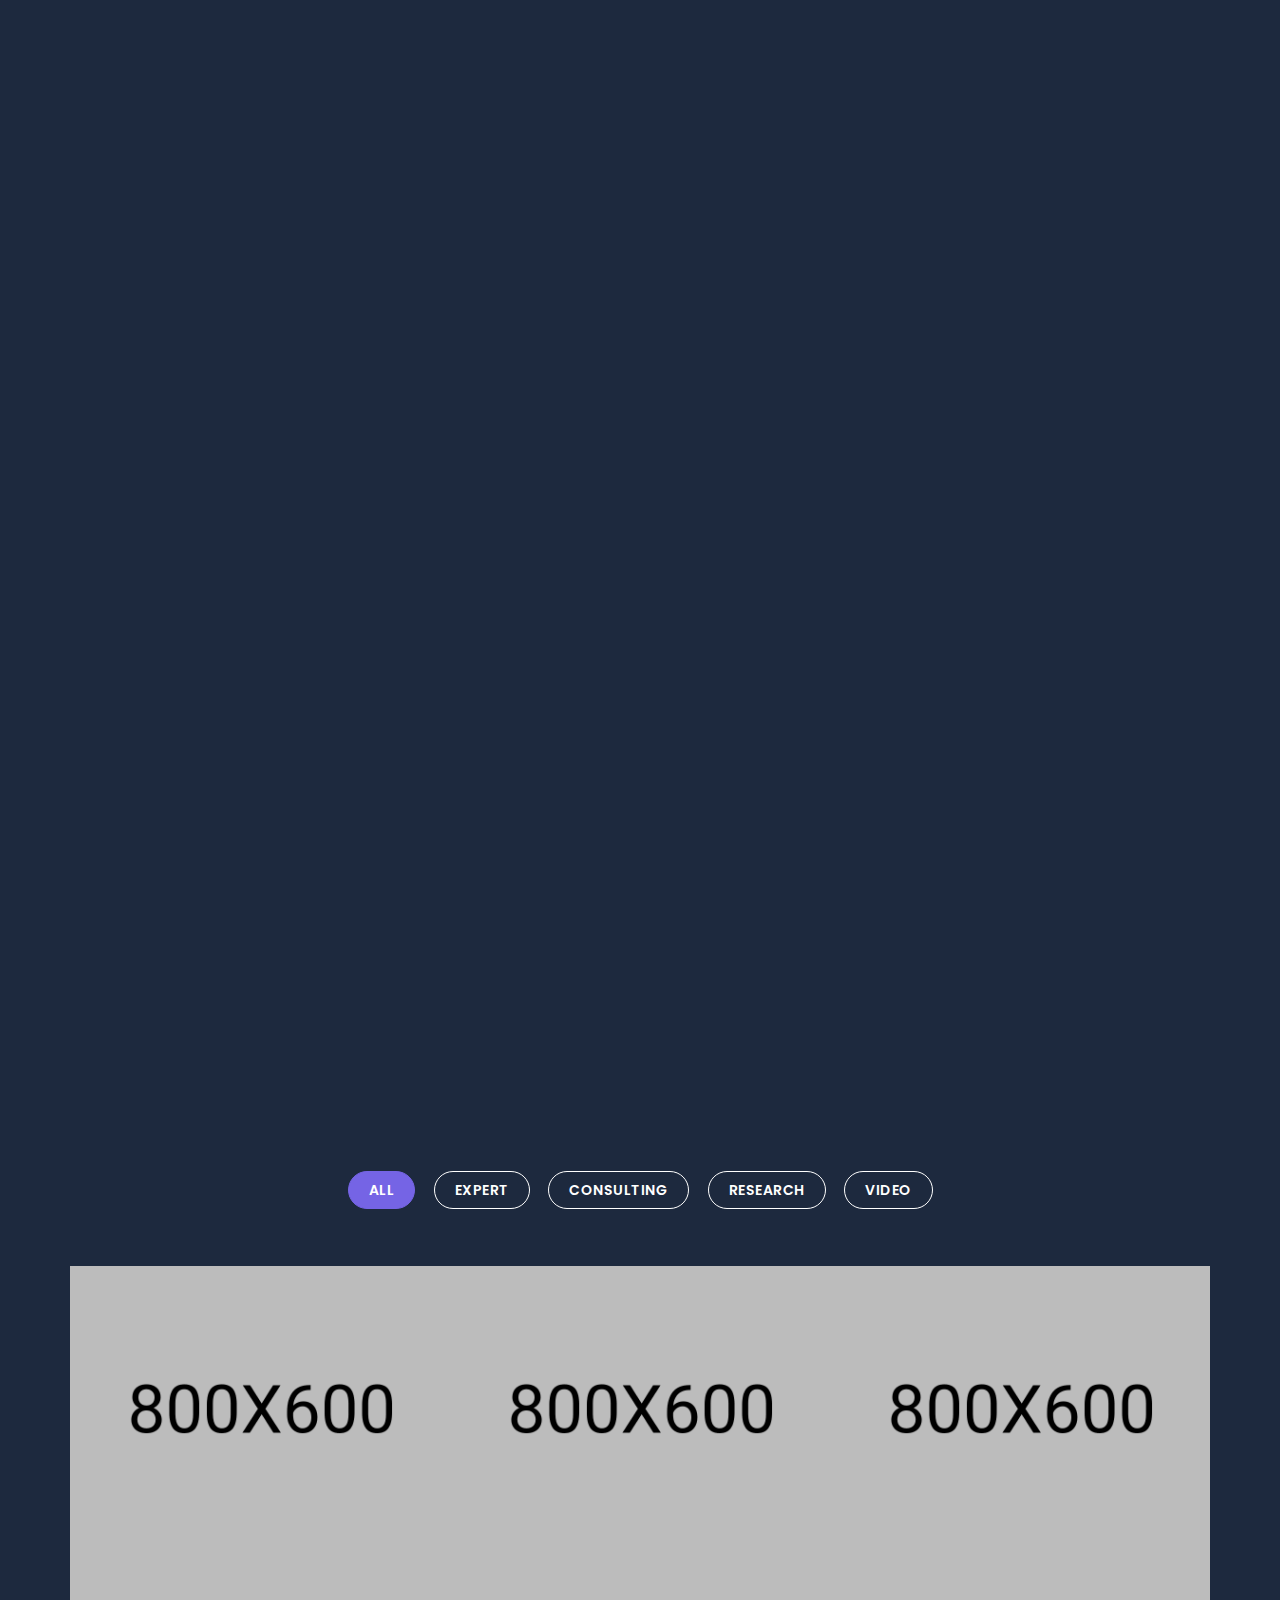
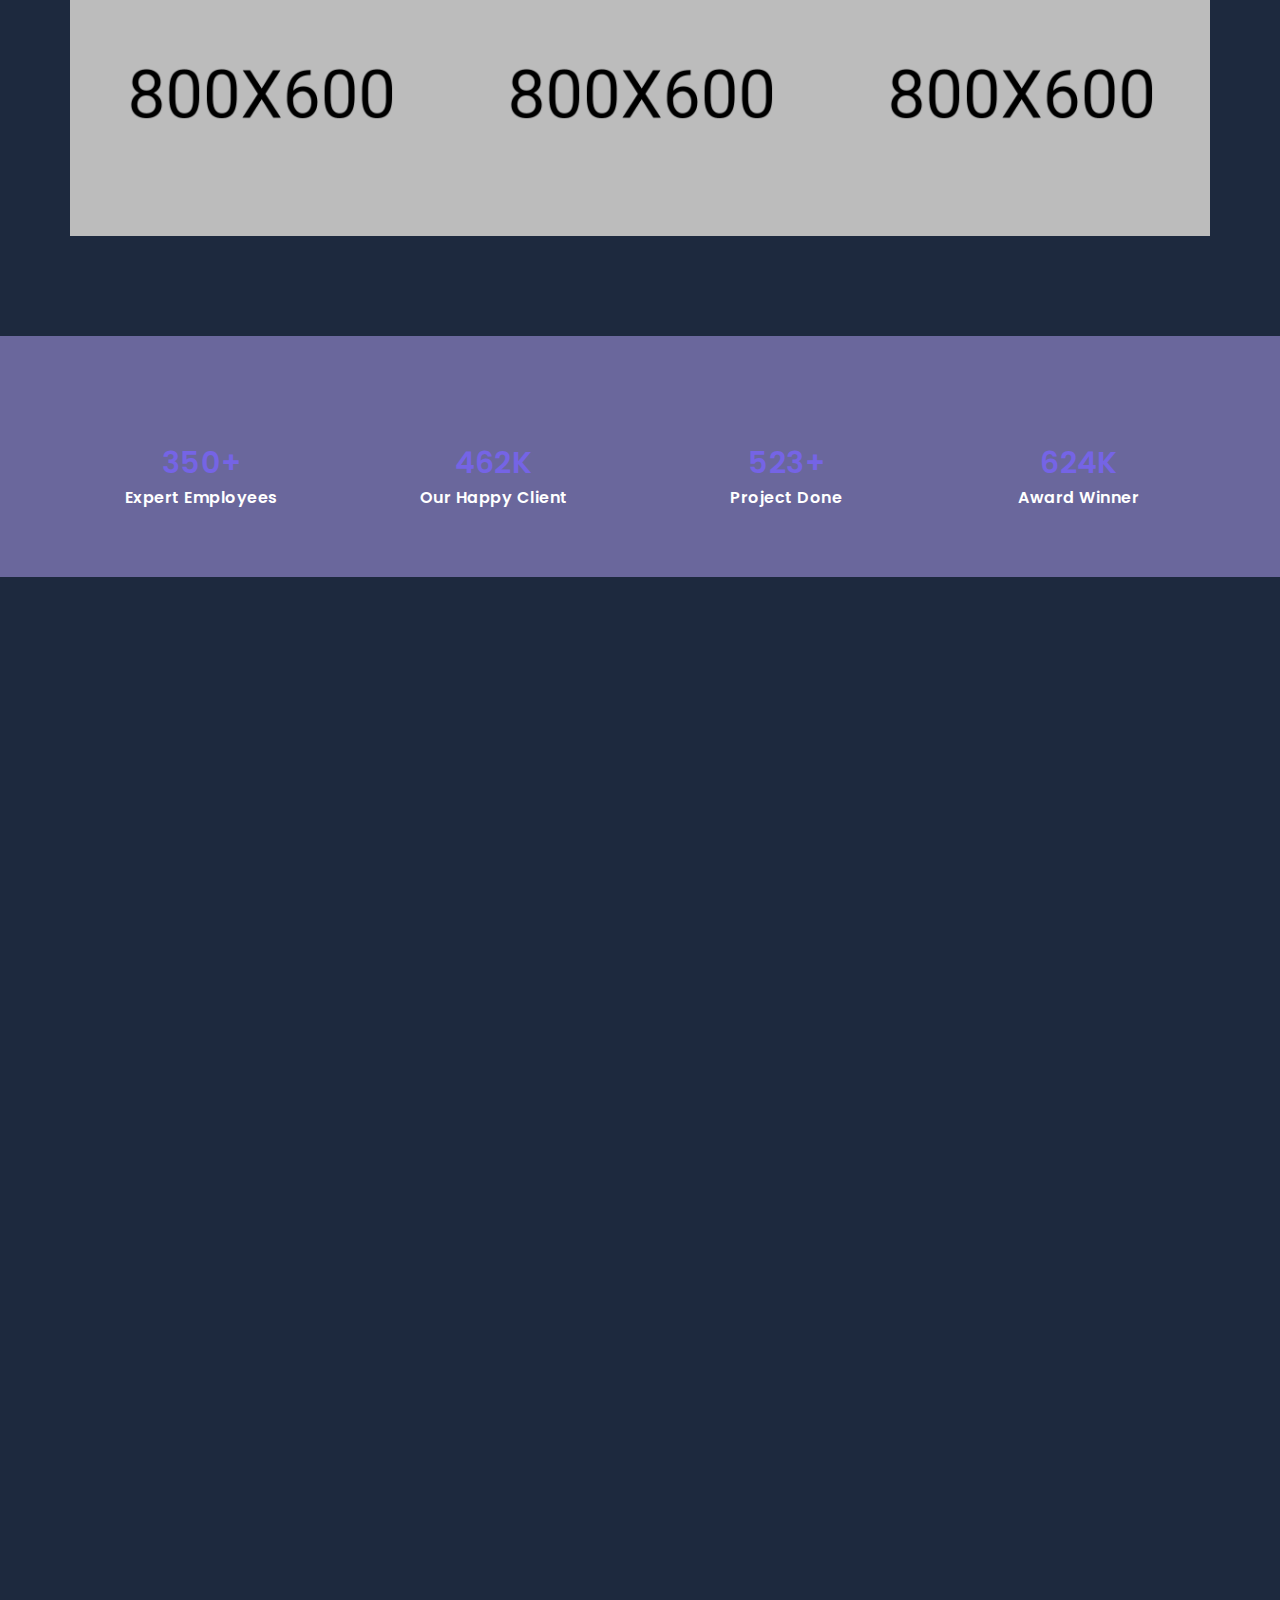
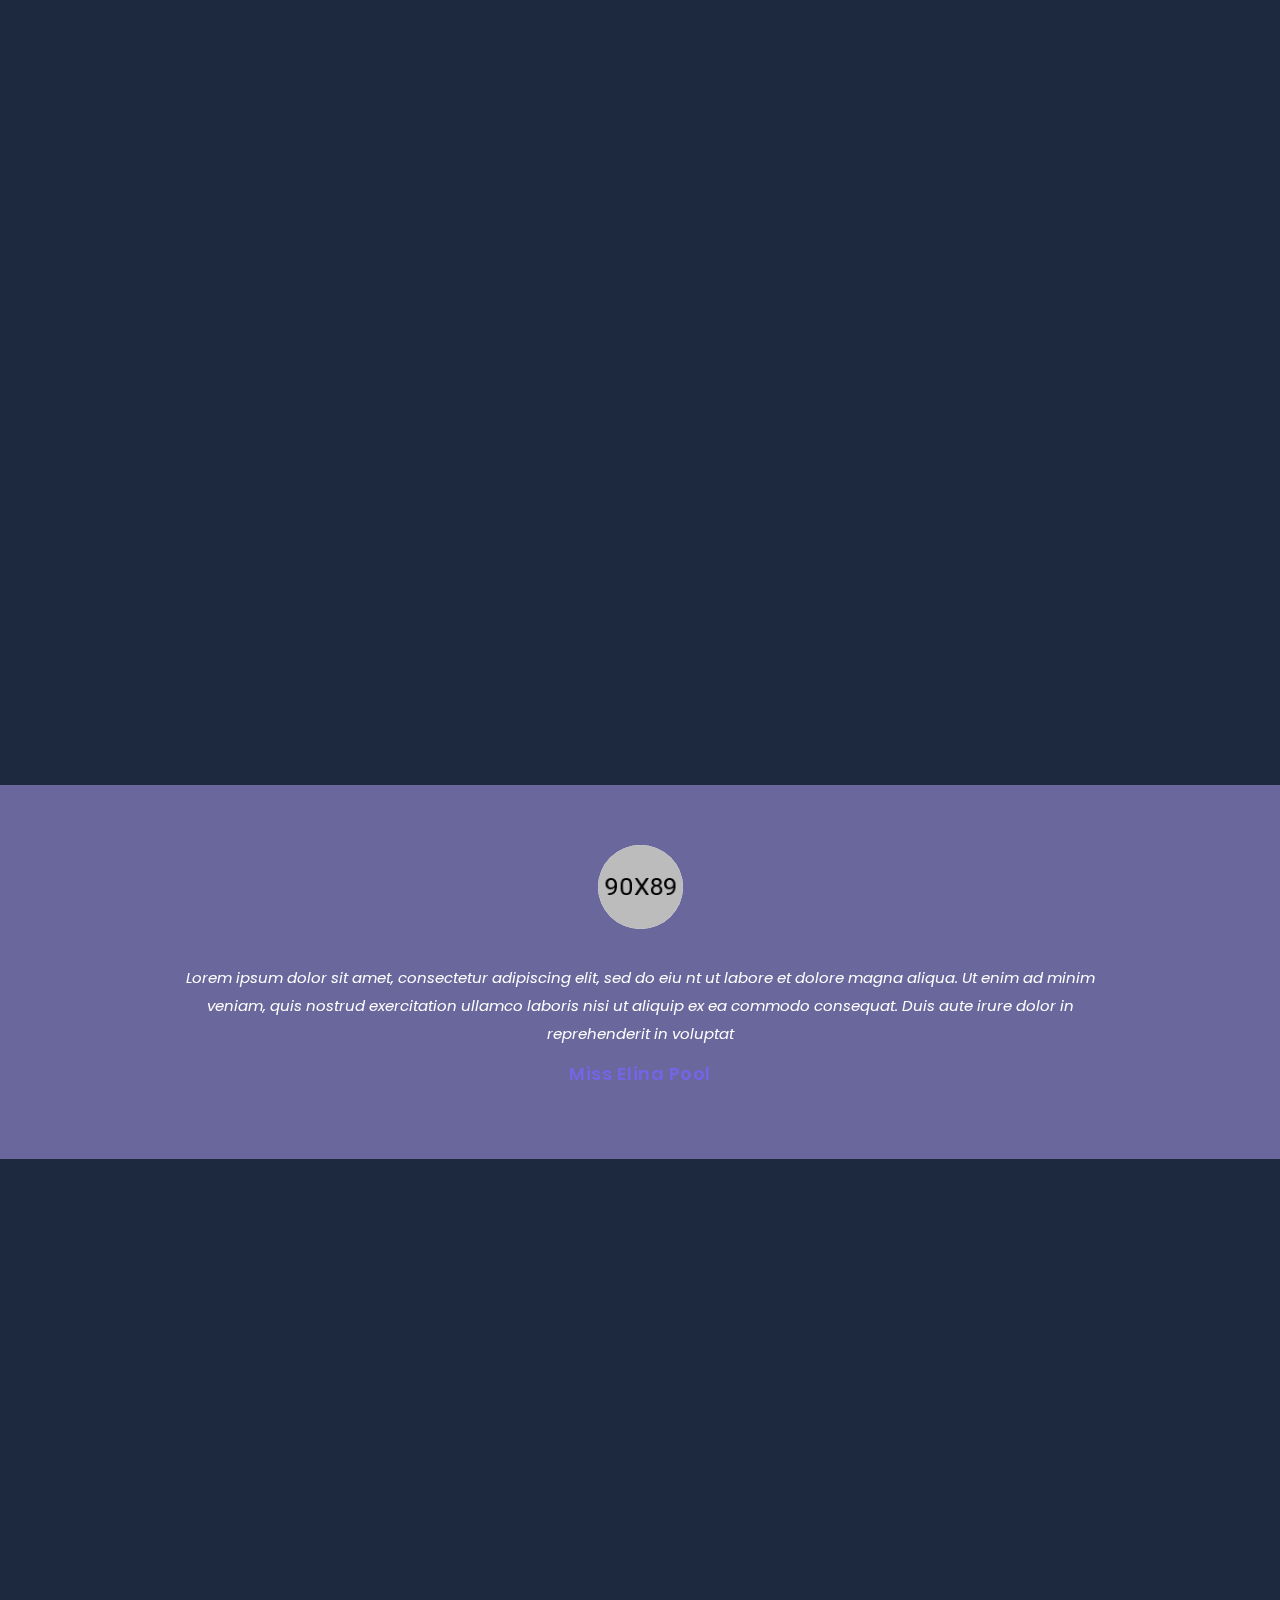
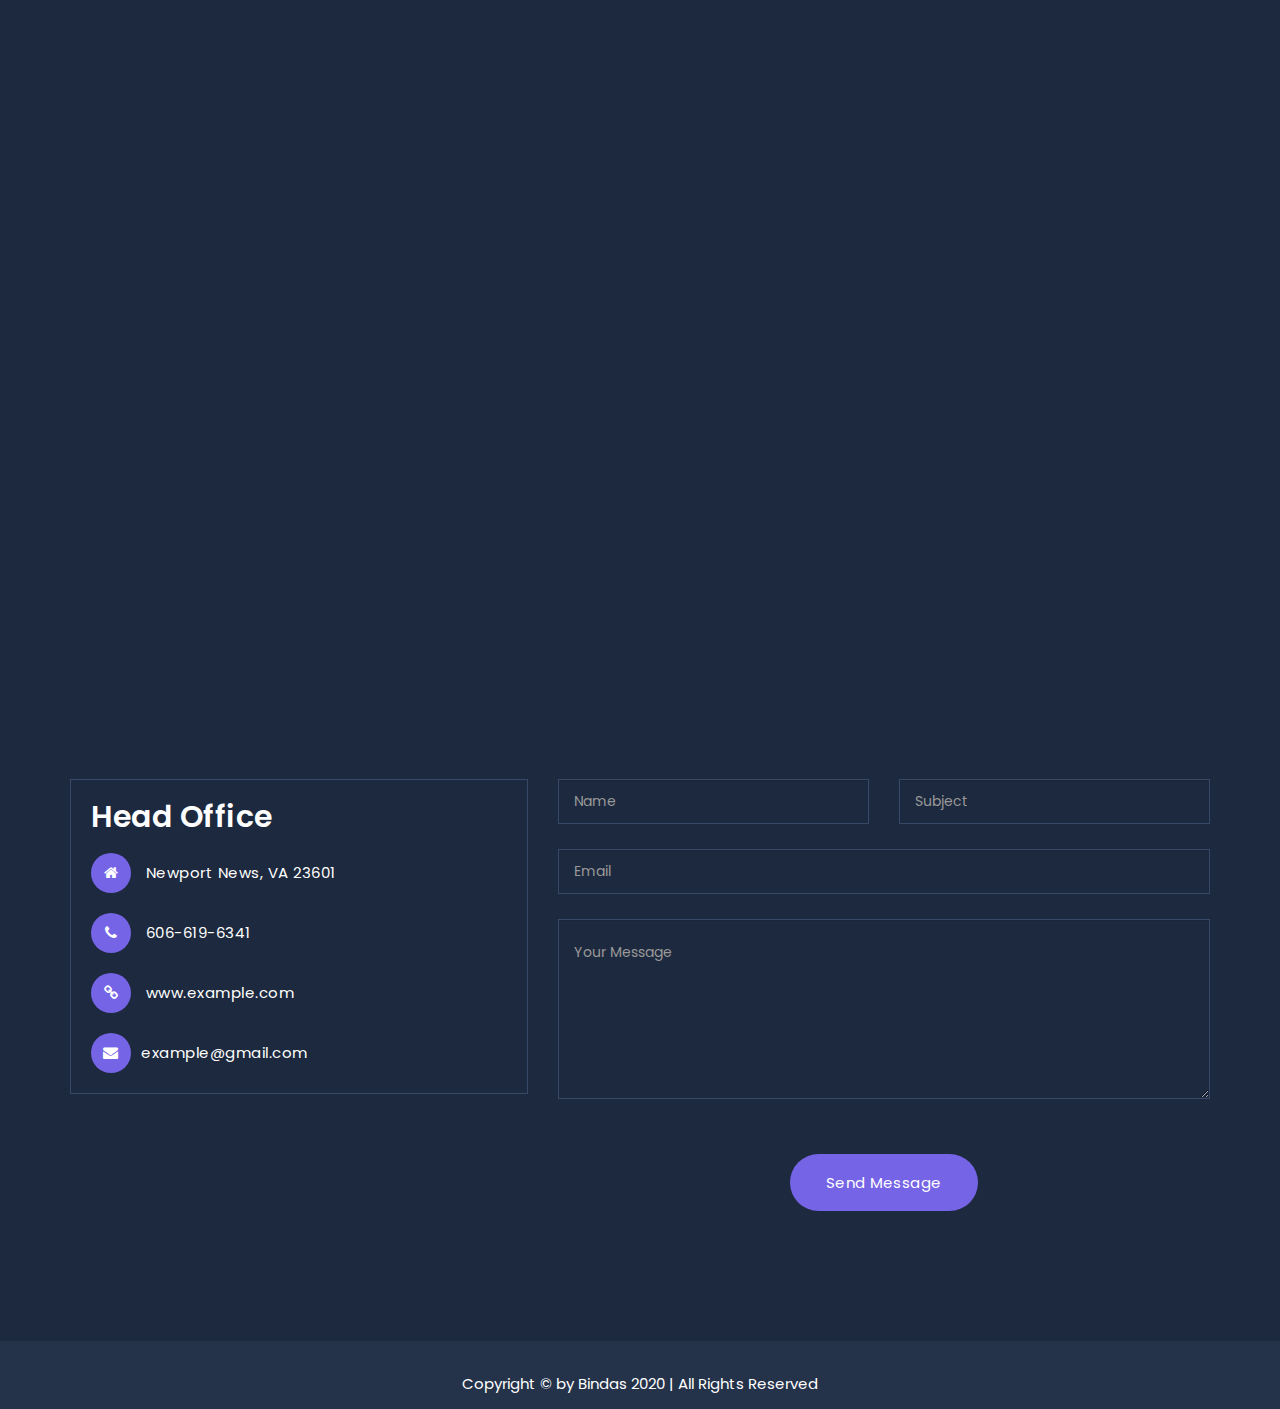
<file: index3.html>
<!DOCTYPE html>
<html lang="zxx">
	<head>
		<!-- Meta -->
		<meta charset="utf-8">
		<meta name="viewport" content="width=device-width, initial-scale=1"> 
		<!-- The above 3 meta tags *must* come first in the head; any other head content must come *after* these tags -->
		<!-- SITE TITLE -->
		<title>Bindas Consulting & Business HTML5 Template</title>
		<link href="https://fonts.googleapis.com/css?family=Poppins:300i,400,400i,500,600,700,800" rel="stylesheet">	
		<link href="css/bootstrap.min.css" rel="stylesheet"/>
		<link href="fonts/font-awesome.min.css" rel="stylesheet"/>
		<link href="fonts/themify-icons.css" rel="stylesheet"/>
		<link rel="icon" href="images/favicon.jpg"/>
		<link href="css/owl.carousel.min.css" rel="stylesheet"/>
		<link href="css/owl.theme.default.min.css" rel="stylesheet"/>
		<link href="css/lightbox.min.css" rel="stylesheet"/>
		<link href="css/owl.theme.default.min.css" rel="stylesheet"/>
		<link href="css/animate.min.css" rel="stylesheet"/>
		<link href="css/normalize.css" rel="stylesheet"/>
		<link href="css/style.css" rel="stylesheet"/>
		<link href="css/responsive.css" rel="stylesheet"/>
		<!-- HTML5 shim and Respond.js IE8 support of HTML5 elements and media queries -->
		<!-- WARNING: Respond.js doesn't work if you view the page via file:// -->
		<!--[if lt IE 9]>
		  <script src="https://oss.maxcdn.com/html5shiv/3.7.2/html5shiv.min.js"></script>
		  <script src="https://oss.maxcdn.com/respond/1.4.2/respond.min.js"></script>
		<![endif]-->
	</head>
	
	 <body data-spy="scroll" data-offset="80">
		<!-- START PRELOADER -->
			<div class="preloader">
				<div class="loader">
					<div class="loader-outter"></div>
					<div class="loader-inner"></div>

					<span>B</span>
				</div>
			</div>
		<!-- END PRELOADER -->
		
		<!-- START NAVBAR -->
			<div class="main_header navbar navbar-default menu-top dark_bg_menu">
				<div class="container">
					<div class="row">
						<div class="col-md-2 col-sm-2 col-xs-4">
							<div class="logo">
								<a href="index3.html" class="navbar-brand"><p>Bindas</p></a>
								<div class="mobile-nav"></div>
							</div>
						</div>
						
						<div class="col-md-10 col-sm-10 col-xs-8">
							<div class="navbar-header">
								<button type="button" class="navbar-toggle collapsed" data-toggle="collapse" data-target="#navbar" aria-expanded="false" aria-controls="navbar">
									<span class="fa fa-navicon"></span>
								</button>
							</div>
							
							<nav id="navbar" class="navbar-collapse collapse">
								<ul class="nav navbar-nav navbar-right">
									<li><a href="#home">Home</a></li>
									<li><a href="#about_us">About</a></li>
									<li><a href="#service">Service</a></li>
									<li><a href="#portfolio">Portfolio</a></li>
									<li><a href="#team">Team</a></li>	
									<li><a href="#pricing_table">Pricing</a></li>
									<li><a href="#blog">Blog</a></li>														
									<li><a href="#contact">Contact</a></li>
								</ul>
							</nav> 
						</div>
					</div>
				</div><!--- END CONTAINER -->
			</div> 
		<!-- END NAVBAR -->	
		
		<!-- START HOME -->
			<section id="home" class="parallax_banner">
				<div class="welcome-slider-area">
					<div class="single-slide-item" data-stellar-background-ratio="0.3" style="background-image: url(images/1.jpg); background-size: cover;">
						<div class="single-slide-item-table">
							<div class="single-slide-item-tablecell">
								<div class="container">
									<div class="row">
										<div class="col-md-12">
											<h2 class="wow fadeInDown" data-wow-duration="1s" data-wow-delay="0.3s" data-wow-offset="0">We Are The Most</h2>
											<h1 class="wow fadeInLeft" data-wow-duration="1s" data-wow-delay="0.3s" data-wow-offset="0">Professional Business <span> Solution</span></h1>
											<p class="wow fadeInRight" data-wow-duration="1s" data-wow-delay="0.5s" data-wow-offset="0">Lorem Ipsum is simply dummy text of the printing and typesetting industry. Lorem<br/> Ipsum has been the industry's standard dummy text.</p>
												
											<div class="single_slide_item_button wow fadeInUp" data-wow-duration="1s" data-wow-delay="1s" data-wow-offset="0">
												<a href="#" class="slider_btn s_bg_btn">Read More</a>
												<a href="#" class="slider_btn">Contact Us</a>
											</div>
										</div> <!-- END COL  -->
									</div>
								</div>
							</div>
						</div>
					</div>
				</div>
			</section>
		<!-- END  HOME DESIGN -->
		
		<!-- START ABOUT-US -->
			<section id="about_us" class="dark_bg section_padding">
				<div class="container">
					<div class="row">
						<div class="col-md-6 col-sm-6">
							<div class="single_about wow fadeInLeft">
								<div class="about_title">
									<span>Who We Are</span>
									<h2>Welcome To Awards Winning Agency</h2>
									<p class="description">
										Lorem Ipsum is simply dummy text of the printing and typesetting industry. 
										Lorem Ipsum has been the industry's standard dummy text ever since the 
										1500s, when an unknown printer took a galley of type and scrambled it to 
										make a type specimen book. It has survived not only five centuries,
										Contrary to popular belief, Lorem Ipsum is not simply random text. It has 
										roots in a piece of classical Latin literature from 45 BC, making it over 
										2000 years old. Richard McClintock, a Latin professor at Hampden-Sydney 
										College in Virginia.
									</p>
								</div>
								<a href="#" class="btn btn-default main_btn">Read More</a>
							</div>
						</div> <!-- END COL -->
						
						<div class="col-md-6 col-sm-6">
							<div class="single-about wow fadeInRight">
								<img src="images/about.jpg" alt="" />
							</div>
						</div> <!-- END COL -->
					</div> <!-- END ROW -->
				</div>	<!-- END CONTAINER -->
			</section>
		<!-- END ABOUT-US -->
		
		<!-- START SERVICE -->
			<section id="service" class="dark_bg section_padding">
				<div class="container">
					<div class="section_heading text-center wow zoomIn">
						<h2>Our <span>Service</span></h2>
						<p>Lorem ipsum dolor sit amet, consectetur adipiscing elit. Aliquam<br/> ultrices sapien vel quam luctus pulvinar.</p>	
					
						<div class="section_heading_border">
							<span></span>
							<span></span>
							<span></span>
						</div>
					</div> <!-- END HEADING -->
					
					<div class="row text-center">
						<div class="col-md-4 col-sm-6 col-xs-12">
							<div class="single-service wow fadeInLeft">
								<i class="fa fa-desktop"></i>
								<h4>Graphic Design</h4>
								<P>Lorem ipsum dolor sit amet, consectetur adipiscing elit. Sed venenatis lectus tortorism.</P>
							</div>
						</div> <!-- End Col -->
						<div class="col-md-4 col-sm-6 col-xs-12">
							<div class="single-service wow fadeInDown">
								<i class="fa fa-code"></i>
								<h4>Web Development</h4>
								<P>Lorem ipsum dolor sit amet, consectetur adipiscing elit. Sed venenatis lectus tortorism.</P>
							</div>
						</div> <!-- End Col -->						
						<div class="col-md-4 col-sm-6 col-xs-12">
							<div class="single-service wow fadeInRight">
								<i class="fa fa-cubes"></i>
								<h4>Product Design</h4>
								<P>Lorem ipsum dolor sit amet, consectetur adipiscing elit. Sed venenatis lectus tortorism.</P>
							</div>
						</div> <!-- End Col -->
						<div class="col-md-4 col-sm-6 col-xs-12">
							<div class="single-service wow fadeInLeft">
								<i class="fa fa-pencil-square-o"></i>
								<h4>Blog Writing</h4>
								<P>Lorem ipsum dolor sit amet, consectetur adipiscing elit. Sed venenatis lectus tortorism.</P>
							</div>
						</div> <!-- End Col -->
						<div class="col-md-4 col-sm-6 col-xs-12">
							<div class="single-service wow fadeInUp">
								<i class="fa fa-pie-chart"></i>
								<h4>Social Marketing</h4>
								<P>Lorem ipsum dolor sit amet, consectetur adipiscing elit. Sed venenatis lectus tortorism.</P>
							</div>
						</div> <!-- End Col -->
						<div class="col-md-4 col-sm-6 col-xs-12">
							<div class="single-service wow fadeInRight">
								<i class="fa fa-camera-retro"></i>
								<h4>Photography</h4>
								<P>Lorem ipsum dolor sit amet, consectetur adipiscing elit. Sed venenatis lectus tortorism.</P>
							</div>
						</div> <!-- End Col -->
					</div>
				</div>	<!-- END CONTAINER -->
			</section>
		<!-- END SERVICE -->
		
		<!-- START PORTFOLIO -->
			<section id="portfolio" class="dark_bg section_padding">
				<div class="container">
					<div class="section_heading text-center wow zoomIn">
						<h2>Our <span>Portfolio</span></h2>
						<p>Lorem ipsum dolor sit amet, consectetur adipiscing elit. Aliquam<br/> ultrices sapien vel quam luctus pulvinar.</p>	
					
						<div class="section_heading_border">
							<span></span>
							<span></span>
							<span></span>
						</div>
					</div> <!-- END HEADING -->
					
					<div class="our_port_menu text-center">
						<ul>
							<li class="active" data-filter="*">All</li>
							<li data-filter=".expert">EXPERT</li>
							<li data-filter=".consult">CONSULTING</li>
							<li data-filter=".research">RESEARCH</li>
							<li data-filter=".video">Video</li>
						</ul>
					</div>		
					
					<div class="grid_item_area">
						<div class="col-md-4 col-sm-6 element-item expert padding_0">
							<div class="box">
								<img src="images/portfolio/1.jpg" alt=""/>
								<div class="box-content">
									<h3 class="title">Web Design</h3>
									<ul class="icon">
										<li><a href="images/portfolio/1.jpg" data-lightbox="images"><i class="fa fa-search-plus"></i></a></li>
										<li><a href="#"><i class="fa fa-link"></i></a></li>
									</ul>
								</div>
							</div>
						</div> <!-- END COL -->
						<div class="col-md-4 col-sm-6 element-item expert consult padding_0">
							<div class="box">
								<img src="images/portfolio/2.jpg" alt=""/>
								<div class="box-content">
									<h3 class="title">Web Design</h3>
									<ul class="icon">
										<li><a href="images/portfolio/2.jpg" data-lightbox="images"><i class="fa fa-search-plus"></i></a></li>
										<li><a href="#"><i class="fa fa-link"></i></a></li>
									</ul>
								</div>
							</div>
						</div> <!-- END COL -->
						<div class="col-md-4 col-sm-6 element-item research padding_0">
							<div class="box">
								<img src="images/portfolio/3.jpg" alt=""/>
								<div class="box-content">
									<h3 class="title">Web Design</h3>
									<ul class="icon">
										<li><a href="images/portfolio/3.jpg" data-lightbox="images"><i class="fa fa-search-plus"></i></a></li>
										<li><a href="#"><i class="fa fa-link"></i></a></li>
									</ul>
								</div>
							</div>
						</div> <!-- END COL -->
						<div class="col-md-4 col-sm-6 element-item research video padding_0">
							<div class="box">
								<img src="images/portfolio/4.jpg" alt=""/>
								<div class="box-content">
									<h3 class="title">Web Design</h3>
									<ul class="icon">
										<li><a href="images/portfolio/4.jpg" data-lightbox="images"><i class="fa fa-search-plus"></i></a></li>
										<li><a href="#"><i class="fa fa-link"></i></a></li>
									</ul>
								</div>
							</div>
						</div> <!-- END COL -->
						<div class="col-md-4 col-sm-6 element-item expert research padding_0">
							<div class="box">
								<img src="images/portfolio/5.jpg" alt=""/>
								<div class="box-content">
									<h3 class="title">Web Design</h3>
									<ul class="icon">
										<li><a href="images/portfolio/5.jpg" data-lightbox="images"><i class="fa fa-search-plus"></i></a></li>
										<li><a href="#"><i class="fa fa-link"></i></a></li>
									</ul>
								</div>
							</div>
						</div> <!-- END COL -->
						<div class="col-md-4 col-sm-6 element-item expert research video padding_0">
							<div class="box">
								<img src="images/portfolio/6.jpg" alt=""/>
								<div class="box-content">
									<h3 class="title">Web Design</h3>
									<ul class="icon">
										<li><a href="images/portfolio/6.jpg" data-lightbox="images"><i class="fa fa-search-plus"></i></a></li>
										<li><a href="#"><i class="fa fa-link"></i></a></li>
									</ul>
								</div>
							</div>
						</div> <!-- END COL -->																		
					</div>
				</div> <!-- END CONTAINER -->
			</section>
		<!-- END PORTFOLIO -->
		
		<!-- START COUNTERUP -->
			<section id="counter_area" style="background-image: url(images/counterup.jpg);  background-size:cover; background-position: center center;background-attachment:fixed;">
				<div class="count_overlay">
					<div class="container">
						<div class="counter-content text-center">
							<div class="row">
								<div class="col-md-3 col-sm-6">
									<div class="count">
										<h3><span class="counter">350</span>+</h3>
										<h5>Expert Employees</h5>		
									</div>
								</div> <!-- END COL -->
								
								<div class="col-md-3 col-sm-6">
									<div class="count">
										<h3><span class="counter">462</span>K</h3>
										<h5>Our Happy Client</h5>		
									</div>
								</div> <!-- END COL -->
								
								<div class="col-md-3 col-sm-6">
									<div class="count">
										<h3><span class="counter">523</span>+</h3>
										<h5>Project Done</h5>		
									</div>
								</div> <!-- END COL -->
								
								<div class="col-md-3 col-sm-6">
									<div class="count">
										<h3><span class="counter">624</span>K</h3>
										<h5>Award Winner</h5>		
									</div>
								</div> <!-- END COL -->
							</div>
						</div>
					</div>
				</div>
			</section>
		<!-- END COUNTERUP -->
		
		<!-- START TEAM -->
			<section id="team" class="dark_bg section_padding">
				<div class="container">
					<div class="section_heading text-center wow zoomIn">
						<h2>Our <span>Team</span></h2>
						<p>Lorem ipsum dolor sit amet, consectetur adipiscing elit. Aliquam<br/> ultrices sapien vel quam luctus pulvinar.</p>	
					
						<div class="section_heading_border">
							<span></span>
							<span></span>
							<span></span>
						</div>
					</div> <!-- END HEADING -->
					
					<div class="row">
						<div class="col-lg-3 col-sm-6">
							<div class="single_team wow fadeInLeft">
								<div class="team-overlay text-center">
									<div class="overlay-text">
										<h3>Mithila</h3>
										<p>Web Designer</p>
									</div>
									<div class="team_icon">
										<a href="#"><i class="fa fa-facebook" aria-hidden="true"></i></a>
										<a href="#"><i class="fa fa-twitter" aria-hidden="true"></i></a>
										<a href="#"><i class="fa fa-google-plus" aria-hidden="true"></i></a>
									</div>
								</div>
								<img src="images/team/1.jpg" alt="team-img" class="img-fluid w-100">
							</div>
						</div>
						<div class="col-lg-3 col-sm-6">
							<div class="single_team wow fadeInLeft">
								<div class="team-overlay text-center">
									<div class="overlay-text">
										<h3>Ellen Eyre</h3>
										<p>Web Developer</p>
									</div>
									<div class="team_icon">
										<a href="#"><i class="fa fa-facebook" aria-hidden="true"></i></a>
										<a href="#"><i class="fa fa-twitter" aria-hidden="true"></i></a>
										<a href="#"><i class="fa fa-google-plus" aria-hidden="true"></i></a>
									</div>
								</div>
								<img src="images/team/2.jpg" alt="team-img" class="img-fluid w-100">
							</div>
						</div>
						<div class="col-lg-3 col-sm-6">
							<div class="single_team wow fadeInRight">
								<div class="team-overlay text-center">
									<div class="overlay-text">
										<h3>Sanjida</h3>
										<p>Digital Marketer</p>
									</div>
									<div class="team_icon">
										<a href="#"><i class="fa fa-facebook" aria-hidden="true"></i></a>
										<a href="#"><i class="fa fa-twitter" aria-hidden="true"></i></a>
										<a href="#"><i class="fa fa-google-plus" aria-hidden="true"></i></a>
									</div>
								</div>
								<img src="images/team/3.jpg" alt="team-img" class="img-fluid w-100">
							</div>
						</div>
						<div class="col-lg-3 col-sm-6">
							<div class="single_team wow fadeInRight">
								<div class="team-overlay text-center">
									<div class="overlay-text">
										<h3>Robin Hood</h3>
										<p>App Developer</p>
									</div>
									<div class="team_icon">
										<a href="#"><i class="fa fa-facebook" aria-hidden="true"></i></a>
										<a href="#"><i class="fa fa-twitter" aria-hidden="true"></i></a>
										<a href="#"><i class="fa fa-google-plus" aria-hidden="true"></i></a>
									</div>
								</div>
								<img src="images/team/4.jpg" alt="team-img" class="img-fluid w-100">
							</div>
						</div>
					</div>
				</div> <!-- END CONTAINER -->
			</section>
		<!-- END TEAM -->
		
		<!-- PRICING TABLE -->
			<section id="pricing_table" class="dark_bg section_padding">
				<div class="container">
					<div class="section_heading text-center wow zoomIn">
						<h2>Our <span>Pricing</span></h2>
						<p>Lorem ipsum dolor sit amet, consectetur adipiscing elit. Aliquam<br/> ultrices sapien vel quam luctus pulvinar.</p>	
					
						<div class="section_heading_border">
							<span></span>
							<span></span>
							<span></span>
						</div>
					</div> <!-- END HEADING -->
					
					<div class="row">
						<div class="col-md-4 col-sm-6 col-xs-12 wow fadeInUp" data-wow-duration="1s" data-wow-delay="0.1s" data-wow-offset="0">
							<div class="pricingTable">
								<div class="pricingTable-header">
									<div class="heading">
										<h3>Standard</h3>
										<span class="subtitle">Lorem ipsum dolor</span>
									</div>
									<span class="price-value"><i class="fa fa-usd"></i><span>20</span><span class="mo">year</span></span>
								</div> <!-- END PRICING HEADER -->
				 
								<div class="pricingContent">
									<ul>
										<li>50GB Disk Space</li>
										<li>50 Email Accounts</li>
										<li>50GB Monthly Bandwidth</li>
										<li>50 Domains</li>
										<li>Unlimited Subdomains</li>
									</ul>
								</div> <!-- END PRICING CONTENT -->
				 
								<div class="pricingTable-sign-up">
									<a href="#" class="btn btn-default main_btn">sign up</a>
								</div> <!-- END BUTTON BOX-->
							</div> <!-- END PRICING TABLE -->
						</div> <!-- END COL -->
						
						<div class="col-md-4 col-sm-6 col-xs-12 wow fadeInUp" data-wow-duration="1s" data-wow-delay="0.3s" data-wow-offset="0">
							<div class="pricingTable">
								<div class="pricingTable-header">
									<div class="heading">
										<h3>Business</h3>
										<span class="subtitle">Lorem ipsum dolor</span>
									</div>
									<span class="price_value"><i class="fa fa-usd"></i><span>35</span><span class="mo">year</span></span>
								</div> <!-- END PRICING HEADER -->
				 
								<div class="pricingContent">
									<ul>
										<li>50GB Disk Space</li>
										<li>50 Email Accounts</li>
										<li>50GB Monthly Bandwidth</li>
										<li>50 Domains</li>
										<li>Unlimited Subdomains</li>
									</ul>
								</div> <!-- END PRICING CONTENT -->
				 
								<div class="pricingTable-sign-up">
									<a href="#" class="btn btn-default main_btn">sign up</a>
								</div> <!-- END BUTTON BOX-->
							</div>
						</div>
						
						<div class="col-md-4 col-sm-6 col-xs-12 wow fadeInUp" data-wow-duration="1s" data-wow-delay="0.5s" data-wow-offset="0">
							<div class="pricingTable">
								<div class="pricingTable-header">
									<div class="heading">
										<h3>Premium</h3>
										<span class="subtitle">Lorem ipsum dolor</span>
									</div>
									<span class="price-value"><i class="fa fa-usd"></i><span>50</span><span class="mo">year</span></span>
								</div> <!-- END PRICING HEADER -->
				 
								<div class="pricingContent">
									<ul>
										<li>50GB Disk Space</li>
										<li>50 Email Accounts</li>
										<li>50GB Monthly Bandwidth</li>
										<li>50 Domains</li>
										<li>Unlimited Subdomains</li>
									</ul>
								</div> <!-- END PRICING CONTENT -->
				 
								<div class="pricingTable-sign-up">
									<a href="#" class="btn btn-default main_btn">sign up</a>
								</div> <!-- END BUTTON BOX-->
							</div>
						</div>
					</div>	
				</div>
			</section>
		<!-- PRICING TABLE -->
		
		<!-- START TESTIMONIAL -->
			<section id="testimonial" style="background-image: url(images/testimonial/testimonial.jpg);  background-size:cover; background-position: center center;background-attachment:fixed;">
				<div class="testi_overlay">
					<div class="container">
						<div class="row">
							<div class="col-sm-offset-1 col-md-10">
								<div id="testimonial-slider" class="owl-carousel">
									<div class="single_testimonial">
										<div class="pic">
											<img src="images/testimonial/1.jpg" alt=""/>
										</div>
										<div class="testimonial-review">
											<p class="testimonial-description">Lorem ipsum dolor sit amet, consectetur adipiscing elit, sed do eiu nt ut labore et dolore magna aliqua. Ut enim ad minim veniam, quis nostrud exercitation ullamco laboris nisi ut aliquip ex ea commodo consequat. Duis aute irure dolor in reprehenderit in voluptat</p>
											<h4 class="testimonial-title">
												Miss Elina Pool												
											</h4> <!-- END TESTIMONIAL TITLE -->
										</div>
									</div> <!-- END SINGLE TESTIMONIAL -->
									<div class="single_testimonial">
										<div class="pic">
											<img src="images/testimonial/2.jpg" alt=""/>
										</div>
										<div class="testimonial-review">
											<p class="testimonial-description">Sed do eiusmod tempor incididunt ut labore et dolore magna aliqua. Ut enim ad minim veniam, quis nostrud exercitation ullamco laboris nisi ut aliquip ex ea commodo consequat. Duis aute irure dolor in reprehenderit in voluptate velit esse cillum dolore eu</p>
											<h4 class="testimonial-title">
												Mr. Antoine Varane
											</h4> <!-- END TESTIMONIAL TITLE -->
										</div>
									</div> <!-- END SINGLE TESTIMONIAL -->
									<div class="single_testimonial">
										<div class="pic">
											<img src="images/testimonial/3.jpg" alt=""/>
										</div>
										<div class="testimonial-review">
											<p class="testimonial-description">Consectetur adipiscing elit, sed do eiusmod tempor incididunt ut labore et dolore magna aliqua. Ut enim ad minim veniam, quis nostrud exercitation ullamco laboris nisi ut aliquip ex ea commodo consequat. Duis aute irure dolor in reprehenderit in voluptate velit ess</p>
											<h4 class="testimonial-title">
												Miss Lucy Walker
											</h4> <!-- END TESTIMONIAL TITLE -->
										</div>
									</div> <!-- END SINGLE TESTIMONIAL -->
								</div> <!-- END OWL-CAROUSEL -->
							</div> <!-- END COL -->
						</div> <!-- END ROW -->
					</div> <!-- END CONTAINER -->
				</div> <!-- END OVERLAY -->
			</section>
		<!-- END TESTIMONIAL -->
		
		<!-- START BLOG -->
			<section id="blog" class="dark_bg section_padding">
				<div class="container">
					<div class="section_heading text-center wow zoomIn">
						<h2>Latest <span>Blog</span></h2>
						<p>Lorem ipsum dolor sit amet, consectetur adipiscing elit. Aliquam<br/> ultrices sapien vel quam luctus pulvinar.</p>	
					
						<div class="section_heading_border">
							<span></span>
							<span></span>
							<span></span>
						</div>
					</div> <!-- END HEADING -->
					
					<div class="blog_area wow fadeInUp">
						<div class="row">
							<div class="col-md-4 col-sm-6 col-xs-12">
								<div class="post-slide">
									<div class="post-img">
										<img src="images/blog/1.jpg" alt="">
										<span class="icons">
											<img src="images/blog/1(1).png" alt="">
										</span>
									</div>
									<div class="post-review">
										<a href="#"><h3 class="post-title">Latest Trend In Business</h3></a>
										<ul class="post-bar">
											<li><i class="fa fa-calendar"></i>June 30, 2020</li>
											<li><i class="fa fa-user"></i> admin</li>
										</ul>
										<p class="post-description">Lorem Ipsum is simply dummy text of the printing and typesetting industry. Lorem Ipsum has been the industry's standard.</p>
										<a href="#" class="read">read more<i class="fa fa-angle-right"></i></a>
									</div>
								</div>
							</div>
							
							<div class="col-md-4 col-sm-6 col-xs-12">
								<div class="post-slide">
									<div class="post-img">
										<img src="images/blog/2.jpg" alt="">
										<span class="icons">
											<img src="images/blog/1(2).png" alt="">
										</span>
									</div>
									<div class="post-review">
										<a href="#"><h3 class="post-title">Latest Trend In Business</h3></a>
										<ul class="post-bar">
											<li><i class="fa fa-calendar"></i>June 30, 2020</li>
											<li><i class="fa fa-user"></i> admin</li>
										</ul>
										<p class="post-description">Lorem Ipsum is simply dummy text of the printing and typesetting industry. Lorem Ipsum has been the industry's standard.</p>
										<a href="#" class="read">read more<i class="fa fa-angle-right"></i></a>
									</div>
								</div>
							</div>
							
							<div class="col-md-4 col-sm-6 col-xs-12">
								<div class="post-slide">
									<div class="post-img">
										<img src="images/blog/3.jpg" alt="">
										<span class="icons">
											<img src="images/blog/1(1).png" alt="">
										</span>
									</div>
									<div class="post-review">
										<a href="#"><h3 class="post-title">Latest Trend In Business</h3></a>
										<ul class="post-bar">
											<li><i class="fa fa-calendar"></i>June 30, 2020</li>
											<li><i class="fa fa-user"></i> admin</li>
										</ul>
										<p class="post-description">Lorem Ipsum is simply dummy text of the printing and typesetting industry. Lorem Ipsum has been the industry's standard.</p>
										<a href="#" class="read">read more<i class="fa fa-angle-right"></i></a>
									</div>
								</div>
							</div>
						</div> <!-- END ROW -->
					</div> <!-- END AREA -->
				</div> <!-- END CONTAINER -->
			</section>
		<!-- END BLOG -->
		
		<!-- START CONTACT -->
			<section id="contact" class="dark_bg section_padding">				
				<div class="container">
					<div class="section_heading text-center wow zoomIn">
						<h2>Contact <span>Us</span></h2>
						<p>Lorem ipsum dolor sit amet, consectetur adipiscing elit. Aliquam<br/> ultrices sapien vel quam luctus pulvinar.</p>	
					
						<div class="section_heading_border">
							<span></span>
							<span></span>
							<span></span>
						</div>
					</div> <!-- END HEADING -->
					<div class="contact_area">
						<div class="row">
							<div class="col-md-5 col-sm-5 col-xs-12">
								<div class="single_contact">
									<h3>Head <span>Office</span></h3>
									<ul class="sing_contact_iteam">
										<li><i class="fa fa-home"></i> Newport News, VA 23601</li>
										<li><i class="fa fa-phone"></i> 606-619-6341</li>			
										<li><i class="fa fa-link"></i> www.example.com</li>
										<li><i class="fa fa-envelope"></i>example@gmail.com</li>
									</ul>
								</div>
							</div> <!-- END COL -->
							<div class="col-md-7 col-sm-7 col-xs-12">
								<div class="single-contact">
									<form id="contact-form" method="post" action="contact.php" enctype="multipart/form-data">
										<div class="row">
											<div class="form-group col-md-6">
												<div class="contact_form">
													<input type="text" name="name" class="form-control" placeholder="Name" required="required">
												</div>
											</div>
											
											<div class="form-group col-md-6">
												<div class="contact_form">
													<input type="text" name="subject" class="form-control" placeholder="Subject" required="required">
												</div>
											</div>
											
											<div class="form-group col-md-12">
												<div class="contact_form">
													<input type="email" name="email" class="form-control" placeholder="Email" required="required">
												</div>
											</div>
											
											<div class="form-group col-md-12">
												<div class="contact_form">
													<textarea rows="6" name="message" class="form-control" placeholder="Your Message" required="required"></textarea>
												</div>
											</div>
											
											<div class="contact_form_btn text-center">
												<button type="submit" value="Send message" name="submit" id="submitButton" class="btn btn-default main_btn ct_btn" title="Submit Your Message!">Send Message</button>
											</div>
										</div>
									</form>
								</div>
							</div> <!-- END COL -->
						</div> <!-- END ROW -->
					</div> <!-- END AREA -->
				</div> <!-- END CONTAINER -->
			</section>
		<!-- END CONTACT -->
		
		<!-- START COPYRIGHT -->
			<section class="copyright-area">
				<div class="copyright text-center">
					<div class="copy_text">
						<p>Copyright © by Bindas 2020 | All Rights Reserved</p>
					</div>
				</div>
			</section>
		<!-- END COPYRIGHT -->
		
		<!-- Latest jQuery -->
			<script src="js/jquery.js"></script>
		<!-- Latest compiled and minified Bootstrap -->
			<script src="js/bootstrap.min.js"></script>
		<!-- Latest compiled and easing -->	
			<script src="js/jquery.easing.1.3.min.js"></script>		
		<!-- Latest Modernizr -->	
			<script src="js/modernizr-2.8.3.min.js"></script>
		<!-- Latest Modernizr -->	
			<script src="js/jquery.stellar.min.js"></script>
		<!-- Isotope min js -->
			<script src="js/isotope.pkgd.min.js"></script>
		<!-- Owl-carousel min js  -->
			<script src="js/owl.carousel.min.js"></script>
		<!-- Lightbox min js  -->
			<script src="js/lightbox.min.js"></script>
		<!-- Jquery inview js -->
			<script src="js/jquery.inview.min.js"></script>
		<!-- scrolltopcontrol js -->
			<script src="js/scrolltopcontrol.js"></script>
		<!-- WOW - Reveal Animations When You Scroll -->
			<script src="js/wow.min.js"></script>
		<!-- Main js -->
			<script src="js/main.js"></script>
	
    </body>
</html>
</file>
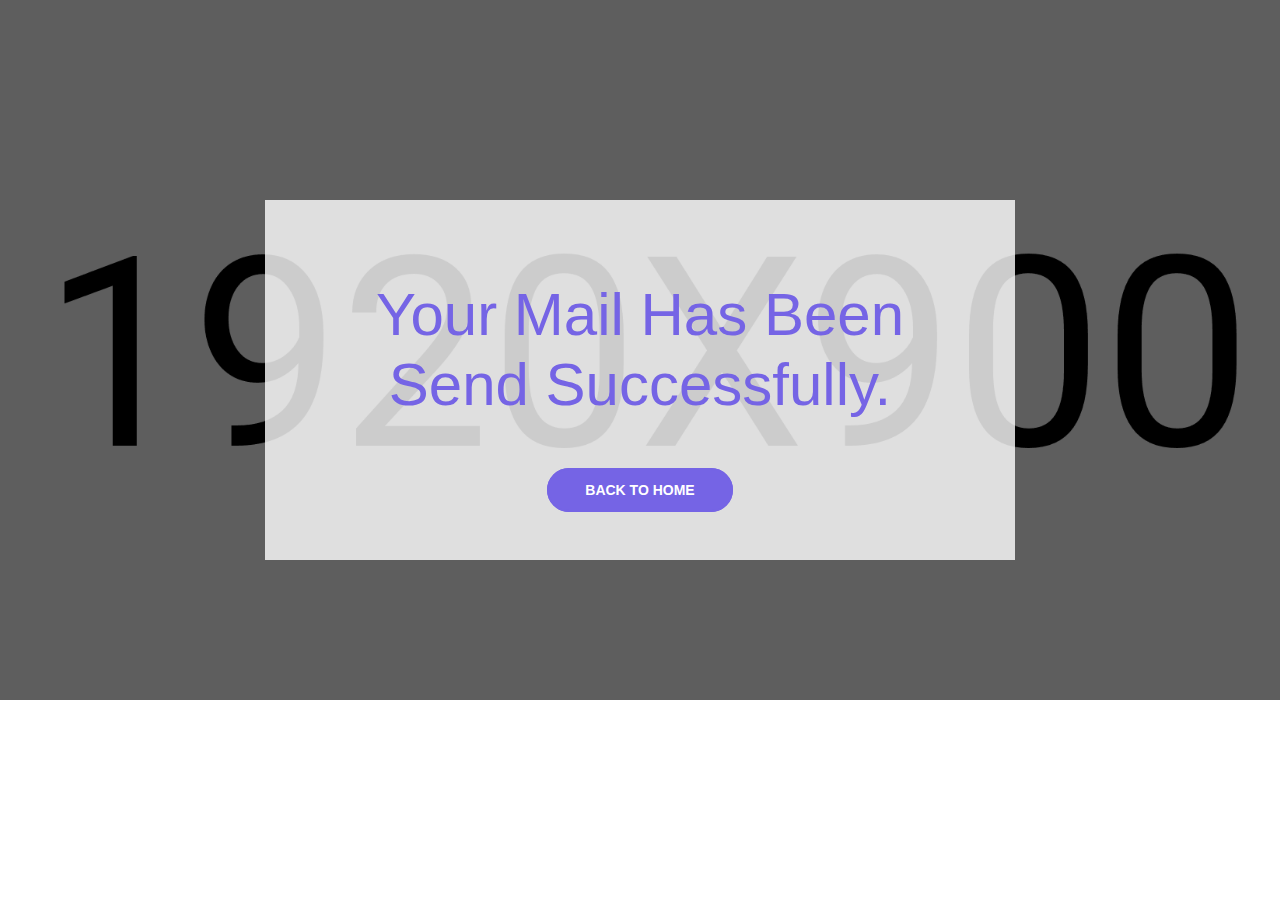
<file: thank-you.html>
<!DOCTYPE HTML>
<html lang="en-US">
<head>
	<meta charset="UTF-8">
	<title>Your Mail Has Been Send Successfully.</title>
			<!-- Latest Bootstrap min CSS -->
		<link rel="stylesheet" href="css/bootstrap.min.css">	
	<style>
		.welcome-area {
			position: relative;
			height: 700px
		}
		.welcome-area:before{
		background: rgba(0, 0, 0, 0.5);
			content: "";
			height: 100%;
			filter: alpha(opacity=80);
			position: absolute;
			width: 100%;
		}
		.hero-text{
		background: rgba(255,255,255,0.8);
		padding:60px;
		margin-top:200px;
		}
		.hero-text h1 {
		color: #7564e5;
		font-size: 60px;
		font-weight: 500;
		line-height: 70px;
		margin-bottom:60px;
		position: relative;
		text-transform: capitalize;
		}
		.back-home{
		background:#7564e5;
		border: 2px solid #7564e5;
		border-radius: 500px;
		color: #fff;
		font-weight: 600;
		position: relative;
		margin: 15px 15px 0;
		padding: 12px 36px;
		text-transform: uppercase;
		transition: all 0.2s ease 0s;
		}
		.back-home:hover,
		.back-home:focus {
			background: #f54291;
			color: #fff;
			border: 2px solid #f54291;
			text-decoration: none;
		}
	</style>
</head>

<body>
	<section class="welcome-area"  style="background-image: url(images/3.jpg);  background-size:cover; background-position: center center;">
		<div class="container">
			<div class="row">
				<div class="col-md-8 col-md-offset-2 col-sm-12 col-xs-12 text-center">
					<div class="hero-text">
						<h1>Your Mail Has Been Send Successfully.</h1>
						<a class="back-home" href="index.html">Back To Home</a>
					</div>
				</div>
			</div>
		</div>
	</section>
		
		<!-- Latest jQuery -->
		<script src="js/jquery.min.js"></script>
		<!-- Latest compiled and minified Bootstrap -->
			<script src="js/bootstrap.min.js"></script>
</body>
</html>
</file>
<file: fonts/themify-icons.css>
@font-face {
	font-family: 'themify';
	src:url('themify.eot?-fvbane');
	src:url('themify.eot?#iefix-fvbane') format('embedded-opentype'),
		url('themify.woff?-fvbane') format('woff'),
		url('themify.ttf?-fvbane') format('truetype'),
		url('themify.svg?-fvbane#themify') format('svg');
	font-weight: normal;
	font-style: normal;
}

[class^="ti-"], [class*=" ti-"] {
	font-family: 'themify';
	speak: none;
	font-style: normal;
	font-weight: normal;
	font-variant: normal;
	text-transform: none;
	line-height: 1;

	/* Better Font Rendering =========== */
	-webkit-font-smoothing: antialiased;
	-moz-osx-font-smoothing: grayscale;
}

.ti-wand:before {
	content: "\e600";
}
.ti-volume:before {
	content: "\e601";
}
.ti-user:before {
	content: "\e602";
}
.ti-unlock:before {
	content: "\e603";
}
.ti-unlink:before {
	content: "\e604";
}
.ti-trash:before {
	content: "\e605";
}
.ti-thought:before {
	content: "\e606";
}
.ti-target:before {
	content: "\e607";
}
.ti-tag:before {
	content: "\e608";
}
.ti-tablet:before {
	content: "\e609";
}
.ti-star:before {
	content: "\e60a";
}
.ti-spray:before {
	content: "\e60b";
}
.ti-signal:before {
	content: "\e60c";
}
.ti-shopping-cart:before {
	content: "\e60d";
}
.ti-shopping-cart-full:before {
	content: "\e60e";
}
.ti-settings:before {
	content: "\e60f";
}
.ti-search:before {
	content: "\e610";
}
.ti-zoom-in:before {
	content: "\e611";
}
.ti-zoom-out:before {
	content: "\e612";
}
.ti-cut:before {
	content: "\e613";
}
.ti-ruler:before {
	content: "\e614";
}
.ti-ruler-pencil:before {
	content: "\e615";
}
.ti-ruler-alt:before {
	content: "\e616";
}
.ti-bookmark:before {
	content: "\e617";
}
.ti-bookmark-alt:before {
	content: "\e618";
}
.ti-reload:before {
	content: "\e619";
}
.ti-plus:before {
	content: "\e61a";
}
.ti-pin:before {
	content: "\e61b";
}
.ti-pencil:before {
	content: "\e61c";
}
.ti-pencil-alt:before {
	content: "\e61d";
}
.ti-paint-roller:before {
	content: "\e61e";
}
.ti-paint-bucket:before {
	content: "\e61f";
}
.ti-na:before {
	content: "\e620";
}
.ti-mobile:before {
	content: "\e621";
}
.ti-minus:before {
	content: "\e622";
}
.ti-medall:before {
	content: "\e623";
}
.ti-medall-alt:before {
	content: "\e624";
}
.ti-marker:before {
	content: "\e625";
}
.ti-marker-alt:before {
	content: "\e626";
}
.ti-arrow-up:before {
	content: "\e627";
}
.ti-arrow-right:before {
	content: "\e628";
}
.ti-arrow-left:before {
	content: "\e629";
}
.ti-arrow-down:before {
	content: "\e62a";
}
.ti-lock:before {
	content: "\e62b";
}
.ti-location-arrow:before {
	content: "\e62c";
}
.ti-link:before {
	content: "\e62d";
}
.ti-layout:before {
	content: "\e62e";
}
.ti-layers:before {
	content: "\e62f";
}
.ti-layers-alt:before {
	content: "\e630";
}
.ti-key:before {
	content: "\e631";
}
.ti-import:before {
	content: "\e632";
}
.ti-image:before {
	content: "\e633";
}
.ti-heart:before {
	content: "\e634";
}
.ti-heart-broken:before {
	content: "\e635";
}
.ti-hand-stop:before {
	content: "\e636";
}
.ti-hand-open:before {
	content: "\e637";
}
.ti-hand-drag:before {
	content: "\e638";
}
.ti-folder:before {
	content: "\e639";
}
.ti-flag:before {
	content: "\e63a";
}
.ti-flag-alt:before {
	content: "\e63b";
}
.ti-flag-alt-2:before {
	content: "\e63c";
}
.ti-eye:before {
	content: "\e63d";
}
.ti-export:before {
	content: "\e63e";
}
.ti-exchange-vertical:before {
	content: "\e63f";
}
.ti-desktop:before {
	content: "\e640";
}
.ti-cup:before {
	content: "\e641";
}
.ti-crown:before {
	content: "\e642";
}
.ti-comments:before {
	content: "\e643";
}
.ti-comment:before {
	content: "\e644";
}
.ti-comment-alt:before {
	content: "\e645";
}
.ti-close:before {
	content: "\e646";
}
.ti-clip:before {
	content: "\e647";
}
.ti-angle-up:before {
	content: "\e648";
}
.ti-angle-right:before {
	content: "\e649";
}
.ti-angle-left:before {
	content: "\e64a";
}
.ti-angle-down:before {
	content: "\e64b";
}
.ti-check:before {
	content: "\e64c";
}
.ti-check-box:before {
	content: "\e64d";
}
.ti-camera:before {
	content: "\e64e";
}
.ti-announcement:before {
	content: "\e64f";
}
.ti-brush:before {
	content: "\e650";
}
.ti-briefcase:before {
	content: "\e651";
}
.ti-bolt:before {
	content: "\e652";
}
.ti-bolt-alt:before {
	content: "\e653";
}
.ti-blackboard:before {
	content: "\e654";
}
.ti-bag:before {
	content: "\e655";
}
.ti-move:before {
	content: "\e656";
}
.ti-arrows-vertical:before {
	content: "\e657";
}
.ti-arrows-horizontal:before {
	content: "\e658";
}
.ti-fullscreen:before {
	content: "\e659";
}
.ti-arrow-top-right:before {
	content: "\e65a";
}
.ti-arrow-top-left:before {
	content: "\e65b";
}
.ti-arrow-circle-up:before {
	content: "\e65c";
}
.ti-arrow-circle-right:before {
	content: "\e65d";
}
.ti-arrow-circle-left:before {
	content: "\e65e";
}
.ti-arrow-circle-down:before {
	content: "\e65f";
}
.ti-angle-double-up:before {
	content: "\e660";
}
.ti-angle-double-right:before {
	content: "\e661";
}
.ti-angle-double-left:before {
	content: "\e662";
}
.ti-angle-double-down:before {
	content: "\e663";
}
.ti-zip:before {
	content: "\e664";
}
.ti-world:before {
	content: "\e665";
}
.ti-wheelchair:before {
	content: "\e666";
}
.ti-view-list:before {
	content: "\e667";
}
.ti-view-list-alt:before {
	content: "\e668";
}
.ti-view-grid:before {
	content: "\e669";
}
.ti-uppercase:before {
	content: "\e66a";
}
.ti-upload:before {
	content: "\e66b";
}
.ti-underline:before {
	content: "\e66c";
}
.ti-truck:before {
	content: "\e66d";
}
.ti-timer:before {
	content: "\e66e";
}
.ti-ticket:before {
	content: "\e66f";
}
.ti-thumb-up:before {
	content: "\e670";
}
.ti-thumb-down:before {
	content: "\e671";
}
.ti-text:before {
	content: "\e672";
}
.ti-stats-up:before {
	content: "\e673";
}
.ti-stats-down:before {
	content: "\e674";
}
.ti-split-v:before {
	content: "\e675";
}
.ti-split-h:before {
	content: "\e676";
}
.ti-smallcap:before {
	content: "\e677";
}
.ti-shine:before {
	content: "\e678";
}
.ti-shift-right:before {
	content: "\e679";
}
.ti-shift-left:before {
	content: "\e67a";
}
.ti-shield:before {
	content: "\e67b";
}
.ti-notepad:before {
	content: "\e67c";
}
.ti-server:before {
	content: "\e67d";
}
.ti-quote-right:before {
	content: "\e67e";
}
.ti-quote-left:before {
	content: "\e67f";
}
.ti-pulse:before {
	content: "\e680";
}
.ti-printer:before {
	content: "\e681";
}
.ti-power-off:before {
	content: "\e682";
}
.ti-plug:before {
	content: "\e683";
}
.ti-pie-chart:before {
	content: "\e684";
}
.ti-paragraph:before {
	content: "\e685";
}
.ti-panel:before {
	content: "\e686";
}
.ti-package:before {
	content: "\e687";
}
.ti-music:before {
	content: "\e688";
}
.ti-music-alt:before {
	content: "\e689";
}
.ti-mouse:before {
	content: "\e68a";
}
.ti-mouse-alt:before {
	content: "\e68b";
}
.ti-money:before {
	content: "\e68c";
}
.ti-microphone:before {
	content: "\e68d";
}
.ti-menu:before {
	content: "\e68e";
}
.ti-menu-alt:before {
	content: "\e68f";
}
.ti-map:before {
	content: "\e690";
}
.ti-map-alt:before {
	content: "\e691";
}
.ti-loop:before {
	content: "\e692";
}
.ti-location-pin:before {
	content: "\e693";
}
.ti-list:before {
	content: "\e694";
}
.ti-light-bulb:before {
	content: "\e695";
}
.ti-Italic:before {
	content: "\e696";
}
.ti-info:before {
	content: "\e697";
}
.ti-infinite:before {
	content: "\e698";
}
.ti-id-badge:before {
	content: "\e699";
}
.ti-hummer:before {
	content: "\e69a";
}
.ti-home:before {
	content: "\e69b";
}
.ti-help:before {
	content: "\e69c";
}
.ti-headphone:before {
	content: "\e69d";
}
.ti-harddrives:before {
	content: "\e69e";
}
.ti-harddrive:before {
	content: "\e69f";
}
.ti-gift:before {
	content: "\e6a0";
}
.ti-game:before {
	content: "\e6a1";
}
.ti-filter:before {
	content: "\e6a2";
}
.ti-files:before {
	content: "\e6a3";
}
.ti-file:before {
	content: "\e6a4";
}
.ti-eraser:before {
	content: "\e6a5";
}
.ti-envelope:before {
	content: "\e6a6";
}
.ti-download:before {
	content: "\e6a7";
}
.ti-direction:before {
	content: "\e6a8";
}
.ti-direction-alt:before {
	content: "\e6a9";
}
.ti-dashboard:before {
	content: "\e6aa";
}
.ti-control-stop:before {
	content: "\e6ab";
}
.ti-control-shuffle:before {
	content: "\e6ac";
}
.ti-control-play:before {
	content: "\e6ad";
}
.ti-control-pause:before {
	content: "\e6ae";
}
.ti-control-forward:before {
	content: "\e6af";
}
.ti-control-backward:before {
	content: "\e6b0";
}
.ti-cloud:before {
	content: "\e6b1";
}
.ti-cloud-up:before {
	content: "\e6b2";
}
.ti-cloud-down:before {
	content: "\e6b3";
}
.ti-clipboard:before {
	content: "\e6b4";
}
.ti-car:before {
	content: "\e6b5";
}
.ti-calendar:before {
	content: "\e6b6";
}
.ti-book:before {
	content: "\e6b7";
}
.ti-bell:before {
	content: "\e6b8";
}
.ti-basketball:before {
	content: "\e6b9";
}
.ti-bar-chart:before {
	content: "\e6ba";
}
.ti-bar-chart-alt:before {
	content: "\e6bb";
}
.ti-back-right:before {
	content: "\e6bc";
}
.ti-back-left:before {
	content: "\e6bd";
}
.ti-arrows-corner:before {
	content: "\e6be";
}
.ti-archive:before {
	content: "\e6bf";
}
.ti-anchor:before {
	content: "\e6c0";
}
.ti-align-right:before {
	content: "\e6c1";
}
.ti-align-left:before {
	content: "\e6c2";
}
.ti-align-justify:before {
	content: "\e6c3";
}
.ti-align-center:before {
	content: "\e6c4";
}
.ti-alert:before {
	content: "\e6c5";
}
.ti-alarm-clock:before {
	content: "\e6c6";
}
.ti-agenda:before {
	content: "\e6c7";
}
.ti-write:before {
	content: "\e6c8";
}
.ti-window:before {
	content: "\e6c9";
}
.ti-widgetized:before {
	content: "\e6ca";
}
.ti-widget:before {
	content: "\e6cb";
}
.ti-widget-alt:before {
	content: "\e6cc";
}
.ti-wallet:before {
	content: "\e6cd";
}
.ti-video-clapper:before {
	content: "\e6ce";
}
.ti-video-camera:before {
	content: "\e6cf";
}
.ti-vector:before {
	content: "\e6d0";
}
.ti-themify-logo:before {
	content: "\e6d1";
}
.ti-themify-favicon:before {
	content: "\e6d2";
}
.ti-themify-favicon-alt:before {
	content: "\e6d3";
}
.ti-support:before {
	content: "\e6d4";
}
.ti-stamp:before {
	content: "\e6d5";
}
.ti-split-v-alt:before {
	content: "\e6d6";
}
.ti-slice:before {
	content: "\e6d7";
}
.ti-shortcode:before {
	content: "\e6d8";
}
.ti-shift-right-alt:before {
	content: "\e6d9";
}
.ti-shift-left-alt:before {
	content: "\e6da";
}
.ti-ruler-alt-2:before {
	content: "\e6db";
}
.ti-receipt:before {
	content: "\e6dc";
}
.ti-pin2:before {
	content: "\e6dd";
}
.ti-pin-alt:before {
	content: "\e6de";
}
.ti-pencil-alt2:before {
	content: "\e6df";
}
.ti-palette:before {
	content: "\e6e0";
}
.ti-more:before {
	content: "\e6e1";
}
.ti-more-alt:before {
	content: "\e6e2";
}
.ti-microphone-alt:before {
	content: "\e6e3";
}
.ti-magnet:before {
	content: "\e6e4";
}
.ti-line-double:before {
	content: "\e6e5";
}
.ti-line-dotted:before {
	content: "\e6e6";
}
.ti-line-dashed:before {
	content: "\e6e7";
}
.ti-layout-width-full:before {
	content: "\e6e8";
}
.ti-layout-width-default:before {
	content: "\e6e9";
}
.ti-layout-width-default-alt:before {
	content: "\e6ea";
}
.ti-layout-tab:before {
	content: "\e6eb";
}
.ti-layout-tab-window:before {
	content: "\e6ec";
}
.ti-layout-tab-v:before {
	content: "\e6ed";
}
.ti-layout-tab-min:before {
	content: "\e6ee";
}
.ti-layout-slider:before {
	content: "\e6ef";
}
.ti-layout-slider-alt:before {
	content: "\e6f0";
}
.ti-layout-sidebar-right:before {
	content: "\e6f1";
}
.ti-layout-sidebar-none:before {
	content: "\e6f2";
}
.ti-layout-sidebar-left:before {
	content: "\e6f3";
}
.ti-layout-placeholder:before {
	content: "\e6f4";
}
.ti-layout-menu:before {
	content: "\e6f5";
}
.ti-layout-menu-v:before {
	content: "\e6f6";
}
.ti-layout-menu-separated:before {
	content: "\e6f7";
}
.ti-layout-menu-full:before {
	content: "\e6f8";
}
.ti-layout-media-right-alt:before {
	content: "\e6f9";
}
.ti-layout-media-right:before {
	content: "\e6fa";
}
.ti-layout-media-overlay:before {
	content: "\e6fb";
}
.ti-layout-media-overlay-alt:before {
	content: "\e6fc";
}
.ti-layout-media-overlay-alt-2:before {
	content: "\e6fd";
}
.ti-layout-media-left-alt:before {
	content: "\e6fe";
}
.ti-layout-media-left:before {
	content: "\e6ff";
}
.ti-layout-media-center-alt:before {
	content: "\e700";
}
.ti-layout-media-center:before {
	content: "\e701";
}
.ti-layout-list-thumb:before {
	content: "\e702";
}
.ti-layout-list-thumb-alt:before {
	content: "\e703";
}
.ti-layout-list-post:before {
	content: "\e704";
}
.ti-layout-list-large-image:before {
	content: "\e705";
}
.ti-layout-line-solid:before {
	content: "\e706";
}
.ti-layout-grid4:before {
	content: "\e707";
}
.ti-layout-grid3:before {
	content: "\e708";
}
.ti-layout-grid2:before {
	content: "\e709";
}
.ti-layout-grid2-thumb:before {
	content: "\e70a";
}
.ti-layout-cta-right:before {
	content: "\e70b";
}
.ti-layout-cta-left:before {
	content: "\e70c";
}
.ti-layout-cta-center:before {
	content: "\e70d";
}
.ti-layout-cta-btn-right:before {
	content: "\e70e";
}
.ti-layout-cta-btn-left:before {
	content: "\e70f";
}
.ti-layout-column4:before {
	content: "\e710";
}
.ti-layout-column3:before {
	content: "\e711";
}
.ti-layout-column2:before {
	content: "\e712";
}
.ti-layout-accordion-separated:before {
	content: "\e713";
}
.ti-layout-accordion-merged:before {
	content: "\e714";
}
.ti-layout-accordion-list:before {
	content: "\e715";
}
.ti-ink-pen:before {
	content: "\e716";
}
.ti-info-alt:before {
	content: "\e717";
}
.ti-help-alt:before {
	content: "\e718";
}
.ti-headphone-alt:before {
	content: "\e719";
}
.ti-hand-point-up:before {
	content: "\e71a";
}
.ti-hand-point-right:before {
	content: "\e71b";
}
.ti-hand-point-left:before {
	content: "\e71c";
}
.ti-hand-point-down:before {
	content: "\e71d";
}
.ti-gallery:before {
	content: "\e71e";
}
.ti-face-smile:before {
	content: "\e71f";
}
.ti-face-sad:before {
	content: "\e720";
}
.ti-credit-card:before {
	content: "\e721";
}
.ti-control-skip-forward:before {
	content: "\e722";
}
.ti-control-skip-backward:before {
	content: "\e723";
}
.ti-control-record:before {
	content: "\e724";
}
.ti-control-eject:before {
	content: "\e725";
}
.ti-comments-smiley:before {
	content: "\e726";
}
.ti-brush-alt:before {
	content: "\e727";
}
.ti-youtube:before {
	content: "\e728";
}
.ti-vimeo:before {
	content: "\e729";
}
.ti-twitter:before {
	content: "\e72a";
}
.ti-time:before {
	content: "\e72b";
}
.ti-tumblr:before {
	content: "\e72c";
}
.ti-skype:before {
	content: "\e72d";
}
.ti-share:before {
	content: "\e72e";
}
.ti-share-alt:before {
	content: "\e72f";
}
.ti-rocket:before {
	content: "\e730";
}
.ti-pinterest:before {
	content: "\e731";
}
.ti-new-window:before {
	content: "\e732";
}
.ti-microsoft:before {
	content: "\e733";
}
.ti-list-ol:before {
	content: "\e734";
}
.ti-linkedin:before {
	content: "\e735";
}
.ti-layout-sidebar-2:before {
	content: "\e736";
}
.ti-layout-grid4-alt:before {
	content: "\e737";
}
.ti-layout-grid3-alt:before {
	content: "\e738";
}
.ti-layout-grid2-alt:before {
	content: "\e739";
}
.ti-layout-column4-alt:before {
	content: "\e73a";
}
.ti-layout-column3-alt:before {
	content: "\e73b";
}
.ti-layout-column2-alt:before {
	content: "\e73c";
}
.ti-instagram:before {
	content: "\e73d";
}
.ti-google:before {
	content: "\e73e";
}
.ti-github:before {
	content: "\e73f";
}
.ti-flickr:before {
	content: "\e740";
}
.ti-facebook:before {
	content: "\e741";
}
.ti-dropbox:before {
	content: "\e742";
}
.ti-dribbble:before {
	content: "\e743";
}
.ti-apple:before {
	content: "\e744";
}
.ti-android:before {
	content: "\e745";
}
.ti-save:before {
	content: "\e746";
}
.ti-save-alt:before {
	content: "\e747";
}
.ti-yahoo:before {
	content: "\e748";
}
.ti-wordpress:before {
	content: "\e749";
}
.ti-vimeo-alt:before {
	content: "\e74a";
}
.ti-twitter-alt:before {
	content: "\e74b";
}
.ti-tumblr-alt:before {
	content: "\e74c";
}
.ti-trello:before {
	content: "\e74d";
}
.ti-stack-overflow:before {
	content: "\e74e";
}
.ti-soundcloud:before {
	content: "\e74f";
}
.ti-sharethis:before {
	content: "\e750";
}
.ti-sharethis-alt:before {
	content: "\e751";
}
.ti-reddit:before {
	content: "\e752";
}
.ti-pinterest-alt:before {
	content: "\e753";
}
.ti-microsoft-alt:before {
	content: "\e754";
}
.ti-linux:before {
	content: "\e755";
}
.ti-jsfiddle:before {
	content: "\e756";
}
.ti-joomla:before {
	content: "\e757";
}
.ti-html5:before {
	content: "\e758";
}
.ti-flickr-alt:before {
	content: "\e759";
}
.ti-email:before {
	content: "\e75a";
}
.ti-drupal:before {
	content: "\e75b";
}
.ti-dropbox-alt:before {
	content: "\e75c";
}
.ti-css3:before {
	content: "\e75d";
}
.ti-rss:before {
	content: "\e75e";
}
.ti-rss-alt:before {
	content: "\e75f";
}
</file>
<file: css/style.css>
/*
Author       : Belal Hossain
Template Name: Bindas Consulting & Business HTML5 Template
Version      : 1.0
*/
/*=============================================================
    CSS INDEX
    =============================
    01. START GENERAL STYLE (body, link color, section-title, preloader btn, overlay, section-padding etc)
    02. START HEADER DESIGN
    03. START HOME DESIGN
    04. START FEATURE AND ABOUT DESIGN
    05. START SERVICE DESIGN
    06. START OVERVIEW AND COUNTER DESIGN
    07. START PORTFOLIO DESIGN
    08. START TEAM DESIGN
    09. START PRICING TABLE DESIGN
    10. START TESTIMONIAL DESIGN
    11. START BLOG DESIGN
    12. START CONTACT DESIGN
    13. START FOOTER DESIGN
    14. START COPYRIGHT DESIGN
  =============================================================*/
  
/*
* ----------------------------------------------------------------------------------------
* 01. START GENERAL STYLE
* ----------------------------------------------------------------------------------------
*/
body {
    font-family: 'Poppins', sans-serif;
    font-size: 15px;
    line-height: 26px;
    font-weight: 400;
    letter-spacing: 0.5px;
    color: #333333;
    overflow-x: hidden;
}
h1,
h2,
h3,
h4,
h5,
h6{
	color: #333333;
	font-weight: 600;
}
img{
	max-width: 100%;
	height: auto;
}
a:hover,
a:focus{
	outline: none;
	text-decoration: none;
}
ul {
    list-style: none;
    padding: 0;
}
p {
    font-weight: 400;
	font-family: 'Poppins', sans-serif;
    margin: 0;
    font-size: 15px;
    color: #333333;
    letter-spacing: 0;
}
.padding_0{
	padding: 0;
}
.gray_bg{
	background: #F7F8FA;
}
.dark_bg{
	background: #1d293e;
}
/*START PRELOADER DESIGN*/
.preloader {
  position: fixed;
  left: 0;
  width: 0;
  height: 100%;
  width: 100%;
  text-align: center;
  z-index: 9999999;
  background-color: transparent;
  -webkit-transition: .9s;
  transition: .9s;
}

.preloader .loader {
  -webkit-transition: 0.5s;
  transition: 0.5s;
  position: absolute;
  width: 90px;
  height: 90px;
  border-radius: 50%;
  display: inline-block;
  left: 0;
  right: 0;
  margin: 0 auto;
  top: 45%;
  -webkit-transform: translateY(-45%);
          transform: translateY(-45%);
}

.preloader .loader .loader-outter {
  position: absolute;
  border: 4px solid #7564e5;
  border-left-color: transparent;
  border-bottom: 0;
  width: 100%;
  height: 100%;
  border-radius: 50%;
  -webkit-animation: loader-outter 1s cubic-bezier(0.42, 0.61, 0.58, 0.41) infinite;
          animation: loader-outter 1s cubic-bezier(0.42, 0.61, 0.58, 0.41) infinite;
}

.preloader .loader .loader-inner {
  position: absolute;
  border: 4px solid #7564e5;
  border-radius: 50%;
  width: 60px;
  height: 60px;
  left: calc(50% - 30px);
  top: calc(50% - 30px);
  border-right: 0;
  border-top-color: transparent;
  -webkit-animation: loader-inner 1s cubic-bezier(0.42, 0.61, 0.58, 0.41) infinite;
          animation: loader-inner 1s cubic-bezier(0.42, 0.61, 0.58, 0.41) infinite;
}

.preloader .loader span {
  display: inline-block;
  position: absolute;
  left: 0;
  right: 0;
  margin: 0 auto;
  top: 50%;
  -webkit-transform: translateY(-50%);
          transform: translateY(-50%);
  color: #7564e5;
  font-size: 25px;
  font-weight: 700;
}

.preloader::before, .preloader::after {
  content: '';
  position: absolute;
  left: 0;
  top: 0;
  width: 60%;
  height: 100%;
  z-index: -1;
  background: #fff;
  -webkit-transition: .9s;
  transition: .9s;
}

.preloader::after {
  left: auto;
  right: 0;
}

.preloader.preloader-deactivate {
  visibility: hidden;
}

.preloader.preloader-deactivate::after, .preloader.preloader-deactivate::before {
  width: 0;
}

.preloader.preloader-deactivate .loader {
  opacity: 0;
  visibility: hidden;
}

@-webkit-keyframes loader-outter {
  0% {
    -webkit-transform: rotate(0deg);
            transform: rotate(0deg);
  }
  100% {
    -webkit-transform: rotate(360deg);
            transform: rotate(360deg);
  }
}

@keyframes loader-outter {
  0% {
    -webkit-transform: rotate(0deg);
            transform: rotate(0deg);
  }
  100% {
    -webkit-transform: rotate(360deg);
            transform: rotate(360deg);
  }
}

@-webkit-keyframes loader-inner {
  0% {
    -webkit-transform: rotate(0deg);
            transform: rotate(0deg);
  }
  100% {
    -webkit-transform: rotate(-360deg);
            transform: rotate(-360deg);
  }
}

@keyframes loader-inner {
  0% {
    -webkit-transform: rotate(0deg);
            transform: rotate(0deg);
  }
  100% {
    -webkit-transform: rotate(-360deg);
            transform: rotate(-360deg);
  }
}
/* END PRELOADER DESIGN */

/* START SECTION-HEADING DESIGN */
.section_padding{
	padding: 100px 0;
}
.section_heading{
	margin-bottom: 60px;
}
.section_heading h2{
    text-transform: uppercase;
    font-size: 40px;
    line-height: 36px;
    color: #222;
    font-weight: 600;
    position: relative;
    letter-spacing: 1px;
}
.dark_bg .section_heading h2{
	color: #fff;
}
.section_heading p{
    margin: 15px 0 5px;
}
.dark_bg .section_heading p{
	color: #fff;
}
.section_heading h2 span{
	color: #7564e5;
}
.section_heading_border:before {
    content: "";
    height: 2px;
    width: 50px;
    position: absolute;
    left: -55px;
    top: 50%;
    background-color: #7564e5;
    margin-top: 26px;
}
.section_heading_border:after {
    content: "";
    height: 2px;
    width: 50px;
    position: absolute;
    right: -55px;
    top: 50%;
    background-color: #7564e5;
    margin-top: 26px;
}
.section_heading_border {
    width: 20px;
    display: inline-block;
    margin-top: -50px;
    position: relative;
}
.section_heading_border span {
    height: 2px;
    width: 16px;
    background: #7564e5;
    display: inline-block;
}
.section_heading_border span:nth-child(1) {
    margin-bottom: -46px;
}
.section_heading_border span:nth-child(2) {
    margin-bottom: -23px;
}
.section_heading_border span:nth-child(3) {
    margin-top: 2px 0;
}
/* END SECTION-HEADING DESIGN */


/* START SCROLL TO-TOP */
.topcontrol {
    background: #7564e5 none repeat scroll 0 0;
    border-radius: 50px;
    bottom: 5px;
    box-shadow: 0 1px 10px 0 rgba(0, 0, 0, 0.2);
    color: #fff;
    cursor: pointer;
    font-size: 26px;
    margin-bottom: 70px;
    height: 40px;
    opacity: 1;
    filter: alpha(opacity=100);
    padding: 5px 12px;
    position: fixed;
    right: 5px;
    -webkit-transition: all 0.2s ease 0s;
    transition: all 0.2s ease 0s;
    width: 40px;
	z-index: 999;
}
.topcontrol:hover {
    background: #222;
    color: #fff;
}
/* END SCROLL TO-TOP */
/*
* ----------------------------------------------------------------------------------------
* 01. END GENERAL STYLE
* ----------------------------------------------------------------------------------------
*/



/*
* ----------------------------------------------------------------------------------------
* 02. START HEADER DESIGN
* ----------------------------------------------------------------------------------------
*/
.navbar-default {
    background-color: transparent;
    border: none;
    padding: 15px 0;
    border-bottom: 1px solid rgba(235,235,235, 0.5);
    border-bottom-color: rgba(235, 235, 235, 0.3);
    position: absolute;
    width: 100%;
    z-index: 999;
}
.navbar-brand p{
    font-size: 32px;
    font-weight: 800;
    text-transform: uppercase;
	margin: 0px 10px 10px 0px;
    letter-spacing: 1px;
    color: #fff;
	font-family: 'Poppins', sans-serif;
}
.navbar-default.sticky_menu .navbar-brand p{
    color: #7564e5;
}
.navbar-default .navbar-nav > li > a {
    color: #fff;
    font-size: 15px;
    font-weight: 600;
    padding: 0;
    margin-top: 10px;
    margin-left: 26px;
    text-transform: uppercase;
    transition: all 0.3s ease;
}
.navbar-default .navbar-nav>.active>a,
.navbar-default .navbar-nav>.active>a:focus,
.navbar-default .navbar-nav>.active>a:hover{
    color: #fff;
    background-color: transparent;
}
.navbar-default .navbar-nav > li > a:focus,
.navbar-default .navbar-nav > li > a:hover,
#nav li.current a {
	color: #7564e5;
	background-color: transparent;
}
.main_header.sticky_menu {
    position: fixed;
    width: 100%;
    padding: 10px 0;
    top: 0;
    background: #fff;
    -webkit-transition: all 0.4s ease;
    -moz-transition: all 0.4s ease;
    transition: all 0.4s ease;
    -webkit-box-shadow: 2px 2px 6px rgba(0, 0, 0, 0.32);
    -moz-box-shadow: 2px 2px 6px rgba(0, 0, 0, 0.32);
    box-shadow: 0px 1px 15px rgba(0, 0, 0, 0.1);
    z-index: 999;
}
.main_header.dark_bg_menu.sticky_menu{
	background-color: #1d293e;
    color: #fff;
    padding: 10px 0;
	border: none;
    box-shadow: 0 1px 20px rgba(255, 255, 255, 0.1);
    width: 100%;
    animation: fadeInDown 1s both 0.2s;
}
.main_header.sticky_menu .navbar-nav > li > a {
	color: #333 !important;
	transition: all 0.3s ease;
}
.main_header.dark_bg_menu.sticky_menu .navbar-nav > li > a{
	color: #fff !important;
	transition: all 0.3s ease;
}
.main_header.sticky_menu .navbar-nav > li > a:hover{ color: #7564e5 !important }
.main_header.sticky_menu .navbar-nav>.active>a, 
.main_header.sticky_menu .navbar-nav>.active>a:hover,
.main_header.sticky_menu .navbar-nav>.active>a:focus{
    color: #7564e5 !important;
    background-color: transparent;
}
.navbar-default .navbar-toggle {
    border: none;
    padding: 0;
	color: #fff;
    font-size: 20px;
}
.navbar-default .navbar-toggle .icon-bar {
    background-color: #fff;
}
.main_header.sticky_menu .navbar-toggle .icon-bar {
    background-color: #7564e5;
}
.navbar-default .navbar-toggle:focus,
.navbar-default .navbar-toggle:hover {
    background-color: transparent;
}
/*
* ----------------------------------------------------------------------------------------
* 02. END HEADER DESIGN
* ----------------------------------------------------------------------------------------
*/



/*
* ----------------------------------------------------------------------------------------
* 03. START HOME DESIGN
* ----------------------------------------------------------------------------------------
*/
#particles-js {
	width: 100%;
	height: 100%;
	position: absolute;
}
.welcome-area,
.welcome-slider-area,
.welcome-slider-area div{
    height: 700px;
}
.welcome-slider-area div.single-slide-item-tablecell,
.welcome-slider-area div.single-slide-item-tablecell div {
    height: auto;
}
.single-slide-item-table{
    display: table;
    text-align: center;
    width: 100%;
}
.single-slide-item-tablecell {
	display: table-cell;
	vertical-align: middle;
	padding-bottom: 80px;
}
.single-slide-item{
    position: relative;
    z-index: 1;
	padding-top: 3%;
}
.single-slide-item:after{
	content: "";
    position: absolute;
	background: rgba(7, 1, 90, 0.6);
    left: 0;
    top: 0;
    width: 100%;
    height: 100%;
    z-index: -1;
}
.carousel-fade .carousel-inner .item{
    -webkit-transition-property: opacity;
    transition-property: opacity;
}
.carousel-fade .carousel-inner .item,
.carousel-fade .carousel-inner .active.left,
.carousel-fade .carousel-inner .active.right{
    opacity: 1;
    filter: alpha(opacity=0);
}
.carousel-fade .carousel-inner .active,
.carousel-fade .carousel-inner .next.left,
.carousel-fade .carousel-inner .prev.right{
    opacity: 1;
    filter: alpha(opacity=100);
}
.carousel-fade .carousel-inner .next,
.carousel-fade .carousel-inner .prev,
.carousel-fade .carousel-inner .active.left,
.carousel-fade .carousel-inner .active.right{
    left: 0;
    -webkit-transform: translate3d(0, 0, 0);
    transform: translate3d(0, 0, 0);
}
.single-slide-item h1{
    color: #fff;
    font-size: 50px;
    font-weight: 700;
    margin-bottom: 20px;
    margin-top: 10px;
    text-transform: uppercase;
    letter-spacing: 1px;
}
.single-slide-item h2{
	color: #fff;
    font-size: 30px;
	letter-spacing: 2px;
	text-transform: uppercase;
	margin-bottom: 6px;
}
.single-slide-item p{
    color: #fff;
    text-transform: capitalize;
    margin-bottom: 50px;
}
.single-slide-item span{
	color: #7564e5;
}
.single-slide-item .slider_btn{
	background: transparent;
	border: 1px solid #fff;
	margin-right: 20px;
	color: #fff;
	font-size: 14px;
	padding: 10px 30px;
	text-transform: uppercase;
	font-weight: 500;
	letter-spacing: 1px;
	-webkit-transition: all 0.3s ease 0s;
	transition: all 0.2s ease 0s;
	display: inline-block;
	margin-bottom: 20px;
	border-radius: 30px;
}
.single-slide-item .slider_btn:hover{
	color: #fff;
	background: #7564e5; 
	border-color: #7564e5;
	text-decoration: none;
}
.single-slide-item .s_bg_btn{
	background: #7564e5;
	border-color: #7564e5;
}
.single-slide-item .s_bg_btn:hover,
.single-slide-item .s_bg_btn:focus{
    background: transparent;
    border-color: #FFF;
}
.carousel-control{
    z-index: 1;
    background-image: none !important;
    top: 46.6%;
    width: 60px;
    height: 60px;
    line-height: 60px;
    background: transparent;
    border: 1px solid #fff;
    opacity: 1;
    color: #fff;
    font-size: 30px;
    font-weight: 400;
    border-radius: 50%;
    transition: .5s;
}
#welcome-slide-carousel .carousel-indicators li{
	width: 15px;
	height: 15px;
	margin: 0 5px;
}
#welcome-slide-carousel .carousel-indicators .active{
	background: #75ceae;
	border-color: #75ceae;
}
.carousel-control.left{
	margin-left: 25px;	
}
.carousel-control.right{
	margin-right: 25px;	
}
.carousel-control:hover{
	background: #7564e5;
	border-color: #7564e5;
}
.carousel-fade .carousel-inner .item{
    -webkit-transition-property: opacity;
    transition-property: opacity;
}
.carousel-fade .carousel-inner .item,
.carousel-fade .carousel-inner .active.left,
.carousel-fade .carousel-inner .active.right {
    opacity: 0;
    filter: alpha(opacity=0);
}
.carousel-fade .carousel-inner .active,
.carousel-fade .carousel-inner .next.left,
.carousel-fade .carousel-inner .prev.right {
    opacity: 1;
    filter: alpha(opacity=100);
}
.carousel-fade .carousel-inner .next,
.carousel-fade .carousel-inner .prev,
.carousel-fade .carousel-inner .active.left,
.carousel-fade .carousel-inner .active.right {
    left: 0;
    -webkit-transform: translate3d(0, 0, 0);
    transform: translate3d(0, 0, 0);
}
/*
* ----------------------------------------------------------------------------------------
* 03. END HOME DESIGN
* ----------------------------------------------------------------------------------------
*/



/*
* ----------------------------------------------------------------------------------------
* 04. START ABOUT DESIGN
* ----------------------------------------------------------------------------------------
*/
.single_about{
	margin-top: 40px;
}
.single_about .about_title span {
	text-transform: uppercase;
	letter-spacing: 1px;
    color: #7564e5;
    font-size: 15px;
    font-weight: 700;
}
.single_about .about_title h2 {
    font-size: 32px;
    color: #222;
    font-weight: 700;
    margin: 15px 0 20px;
}
.dark_bg .single_about .about_title h2 {
	color: #fff;
}
.single_about .about_title .description{
	margin: 0 0 30px;
}
.dark_bg .single_about .about_title .description{
	color: #fff;
}
/* END ABOUT */
/*
* ----------------------------------------------------------------------------------------
* 04. END FEATURE AND ABOUT DESIGN
* ----------------------------------------------------------------------------------------
*/

/*
* ----------------------------------------------------------------------------------------
* 05. START SERVICE DESIGN
* ----------------------------------------------------------------------------------------
*/
.single-service{
    padding: 40px 30px;
	box-shadow: 0px 17px 60px #00000012;
	background: #fff;
	border-radius: 10px;
    margin-bottom: 30px;
    transition: all 0.4s ease;
}
.dark_bg .single-service{
	background: transparent;
	border: 1px solid #384967;
}
.single-service:hover{
	transform: translateY(-5px);
}
.single-service i {
	width: 70px;
    height: 70px;
	line-height: 70px;
	border-radius: 50%;
	background: #efeded;
	border: 1px solid #efeded;
	text-align: center;
	transition: all 0.4s ease;
    font-size: 35px;
    display: inline-block;
    color: #7564e5;
}
.dark_bg .single-service i{
	background: transparent;
	border: 1px solid #7564e5;
}
.single-service:hover i{
	-webkit-transform: rotate(360deg);
    -ms-transform: rotate(360deg);
    transform: rotate(360deg);
	background: #7564e5;
	border: 1px solid #7564e5;
	color: #fff;
}
.single-service h4{
    font-size: 20px;
    margin-top: 30px;
    text-transform: uppercase;
    color: #222;
	transition: all 0.4s ease;
}
.dark_bg .single-service h4{
	color: #fff;
}
.single-service p{
	transition: all 0.4s ease;
	color: #333333;
	margin-top: 15px;
}
.dark_bg .single-service p{
	color: #fff;
}
/*
* ----------------------------------------------------------------------------------------
* 05. END SERVICE DESIGN
* ----------------------------------------------------------------------------------------
*/


/*
* ----------------------------------------------------------------------------------------
* 07. START PORTFOLIO DESIGN
* ----------------------------------------------------------------------------------------
*/
.our_port_menu {
	margin-bottom: 50px;
}
.our_port_menu ul{
	list-style-type: none;
	padding: 0;
}
.our_port_menu ul li {
	border: 1px solid #bbb;
	color: #333333;
	cursor: pointer;
	display: inline-block;
	font-size: 14px;
	font-weight: 600;
	margin:  7px;
	padding: 5px 20px;
	border-radius: 30px;
	text-transform: uppercase;
	transition: all 0.3s ease 0s;
}
.dark_bg .our_port_menu ul li{
	border: 1px solid #fff;
	color: #fff;
}
.our_port_menu ul li:hover, .our_port_menu ul li.active{
	border-color: #7564e5 ;
	background-color: #7564e5 ;
	color:#fff;
}
.box{
    text-align: center;
    overflow: hidden;
    box-shadow: 0 0 3px rgba(0, 0, 0, 0.3);
    position: relative;
}
.box:after{
    content: "";
    width: 65%;
    background: #7564e5;
    padding-bottom: 65%;
    opacity: 0;
    position: absolute;
    top: 50%;
    left: 50%;
    transform: translate(-50%, -50%);
    transform-origin: 0 0 0;
    transition: all 0.3s ease 0s;
}
.box:hover:after{
    opacity: 1;
}
.box img{
    width: 100%;
    height: auto;
	transition: all 1s ease 0s;
}
.box:hover img{
    transform: scale(1.3);
}
.box .box-content{
    width: 100%;
    position: absolute;
    top: 40%;
    left: 0;
    opacity: 0;
    z-index: 1;
    transition: all 0.3s ease 0s;
}
.box:hover .box-content{
    opacity: 1;
}
#portfolio .box .title {
    display: inline-block;
    padding: 10px 0;
    color: #fff;
    margin: 0;
    font-size: 17px;
}
.box .icon{
    padding: 0;
    margin: 12px 0 0 0;
    list-style: none;
}
.box .icon li{
    display: inline-block;
}
.box .icon li a {
    display: block;
    width: 35px;
    height: 35px;
    line-height: 35px;
    border-radius: 50%;
    border: 1px solid #fff;
    background: #fff;
    font-size: 18px;
    color: #7564e5;
    margin-right: 10px;
    transition: all 0.3s ease 0s;
}
.box{
    text-align: center;
    overflow: hidden;
    box-shadow: inherit;
    position: relative;
}
.box:after {
    content: "";
    width: 100%;
    height: 100%;
    background: rgba(7, 1, 23, 0.6);
    padding-bottom: 65%;
    opacity: 0;
    position: absolute;
    transform-origin: 0 0 0;
    transition: all 0.3s ease 0s;
}
.box:hover:after{
    opacity: 1;
}
.box img{
    width: 100%;
    height: auto;
}
.box .box-content{
    width: 100%;
    position: absolute;
    top: 38%;
    left: 0;
    opacity: 0;
    z-index: 1;
    transition: all 0.3s ease 0s;
}
.box:hover .box-content{
    opacity: 1;
}
.box .title{
    display: inline-block;
    padding: 10px 0;
    color: #fff;
    margin: 0;
}
/*
* ----------------------------------------------------------------------------------------
* 07. END PORTFOLIO DESIGN
* ----------------------------------------------------------------------------------------
*/

/*
* ----------------------------------------------------------------------------------------
* 06. START COUNTERUP DESIGN
* ----------------------------------------------------------------------------------------
*/
.count_overlay{
	background: rgba(7, 1, 90, 0.6) none repeat scroll 0 0;
    padding: 60px 0;
}
.counter-content{
	margin-top: 30px;	
}
.count h3{
	color: #7564e5;
	font-size: 30px;
}
.count span {
    font-size: 30px;
    font-weight: 600;  
}
.count h5{
	color: #fff;
	font-size: 16px;
}
/*
* ----------------------------------------------------------------------------------------
* 06. END COUNTERUP DESIGN
* ----------------------------------------------------------------------------------------
*/

/*
* ----------------------------------------------------------------------------------------
* 08. START TEAM DESIGN
* ----------------------------------------------------------------------------------------
*/
.single_team{
    position: relative;
}
.overlay-text{
    position: relative;
    -webkit-transition: all linear .7s;
    -o-transition: all linear .7s;
    transition: all linear .7s;
}
.single_team:hover .overlay-text{
    top: 50%;
    -webkit-transform: translateY(-50%);
    -ms-transform: translateY(-50%);
    transform: translateY(-50%);
}
.team-overlay{
    position: absolute;
    width: 100%;
    height: 100px;
    bottom: 0;
    left: 0;
    content: '';
    background: rgba(0, 0, 0, 0.4);
    z-index: 99;
    -webkit-transition: all linear .5s;
    -o-transition: all linear .5s;
    transition: all linear .5s;
}
.single_team h3{
    font-size: 25px;
    color: #fff;
    padding-top: 10px;
    display: inline-block;
    -webkit-transition: all linear .5s;
    -o-transition: all linear .5s;
    transition: all linear .5s;
}
.single_team:hover .team-overlay{
    height: 100%;
}
.team_icon{
    position: relative;
    top: 50%;
    -webkit-transform: translateY(-50%);
    -ms-transform: translateY(-50%);
    transform: translateY(-50%);
}
.single_team:hover .team_icon i{
    opacity: 1;
}
.team_icon i:hover {
    background: #7564e5;
    border: 1px solid #7564e5;
    color: #fff;
}
.team_icon i{
    margin: 0 3px;
    border-radius: 50%;
    border: 1px solid #fff;
    width: 35px;
    height: 35px;
    line-height: 35px;
    color: #fff;
    font-size: 16px;
    opacity: 0;
    -webkit-transition: all linear .3s;
    -o-transition: all linear .3s;
    transition: all linear .3s;
}
.single_team p{
    font-size: 16px;
    color: #fff;
}
/*
* ----------------------------------------------------------------------------------------
* 08. END TEAM DESIGN
* ----------------------------------------------------------------------------------------
*/

/*
* ----------------------------------------------------------------------------------------
* 09. START PRICING TABLE DESIGN
* ----------------------------------------------------------------------------------------
*/
.pricingTable{
    text-align: center;
    border: 1px solid #dbdbdb;
    border-radius: 20px;
	transition: 0.4s;
}
.pricingTable:hover{
	transform: translateY(-10px);
}
.pricingTable > .pricingTable-header{
    color:#fff;
}
.pricingTable-header > .heading {
	border-radius: 20px;
    background: #7564e5;
    display: block;
    padding: 30px 0;
}
.heading > h3 {
    color: #fff;
    font-weight: 500;
    font-size: 27px;
    margin: 0;
    text-transform: uppercase;
}
.heading > .subtitle{
    font-size: 13px;
    margin-top: 3px;
    display: block;
}
.pricingTable-header > .price-value {
    width: 120px;
    height: 120px;
    border-radius: 50%;
    border: 2px solid #555;
    display: block;
    margin: 0 auto;
    color: #555;
    font-size: 25px;
    font-weight: 800;
    margin-top: 20px;
    padding: 20px 10px 0 10px;
    line-height: 35px;
}
.dark_bg .pricingTable-header > .price-value{
	border: 2px solid #fff;
	color: #fff;
}
.pricingTable-header > .price_value{
	width: 120px;
    height: 120px;
    border-radius: 50%;
	background: #7564e5;
    border: 2px solid #7564e5;
    display: block;
    margin: 0 auto;
    color: #fff;
    font-size: 25px;
    font-weight: 800;
    margin-top: 20px;
    padding: 20px 10px 0 10px;
    line-height: 35px;
} 
.price-value span{
    font-size: 40px;
}
.price_value span{
	font-size: 40px;
}
.price-value > .mo {
    display: inline-block;
    line-height: 0;
    padding-top: 13px;
    border-top: 1px solid #555;
    text-transform: uppercase;
    letter-spacing: 2px;
    font-size: 13px;
    margin-top: -20px;
}
.price_value .mo{
	display: inline-block;
    line-height: 0;
    padding-top: 13px;
    border-top: 1px solid #fff;
    text-transform: uppercase;
    letter-spacing: 2px;
    font-size: 13px;
    margin-top: -20px;
}
.pricingTable > .pricingContent{
    margin: 20px 0 0 0;
}
.pricingContent > ul{
    padding: 0;
    list-style: none;
    margin-bottom: 0;
}
.pricingContent > ul > li {
    border-top: 1px solid #ddd;
    padding: 5px 0;
    letter-spacing: 0.5px;
    line-height: 25px;
    color: #555;
    text-align: center;
    transition: 0.4s ease-in-out;
}
.dark_bg .pricingContent > ul > li{
	color: #fff;
	border-top: 1px solid #fff;
}
.pricingContent > ul > li:before{
    content: "\f101";
    font-family: 'FontAwesome';
    color:#7564e5;
    margin-right: 10px;
}
.pricingContent > ul > li:hover{
    padding-left: 15px;
    transition:0.4s ease-in-out;
}
.pricingContent > ul > li:last-child{
    border-bottom: 1px solid #dbdbdb;
}
.pricingTable > .pricingTable-sign-up{
    padding: 25px 0;
}
.main_btn {
    display: inline-block;
    background: #7564e5;
    border: 0px none;
    font-size: 15px;
    letter-spacing: 0.5px;
    padding: 12px 30px;
    color: #fff;
    text-transform: capitalize;
    transition: all 0.4s ease;
    border-radius: 30px;
    font-family: 'Poppins', sans-serif;
}
.main_btn:hover{
    background: #333;
    color:#fff;
}
/*
* ----------------------------------------------------------------------------------------
* 09. END PRICING TABLE DESIGN
* ----------------------------------------------------------------------------------------
*/

/*
* ----------------------------------------------------------------------------------------
* 10. START TESTIMONIAL DESIGN
* ----------------------------------------------------------------------------------------
*/
.testi_overlay {
    background: rgba(7, 1, 90, 0.6) none repeat scroll 0 0;
    padding: 60px 0;
}
.single_testimonial{
    text-align: center;
}
.single_testimonial .pic img{
	width: 85px;
	width: 85px;
	display: inline-block;
}
.single_testimonial .pic{
    margin-bottom: 35px;
}
.single_testimonial .pic img{
	background: #fff;
    border-radius: 50%;
}
.single_testimonial .testimonial-review{
    color: #fff;
    line-height: 28px;
    margin-bottom: 14px;
}
.testimonial-review .testimonial-description {
    font-style: italic;
    margin: 15px 0;
	color: #fff;
}
.single_testimonial .testimonial-title{
    color:#7564e5;
    font-size: 18px;
    line-height: 22px;
	font-weight: 600;
    text-transform: capitalize;
}
/*
* ----------------------------------------------------------------------------------------
* 10. END TESTIMONIAL DESIGN
* ----------------------------------------------------------------------------------------
*/

/*
* ----------------------------------------------------------------------------------------
* 11. START BLOG DESIGN
* ----------------------------------------------------------------------------------------
*/
.post-slide {
    transition: all 0.30s ease 0s;
    box-shadow: 0 0 20px rgba(0,0,0, 0.05);
}
.dark_bg .post-slide{
	border: 1px solid #384967;
}
.post-slide:hover{
    transform: translateY(-10px);
}
.post-slide .post-img {
    position: relative;
}
.post-slide .post-img img{
    width: 100%;
    height: auto;
}
.post-slide .post-img:after{
    content: "";
    position: absolute;
    width:100%;
    height:100%;
    top:0;
    left:0;
	opacity: 0;
    background: rgba(7, 1, 90, 0.6);
    transition:  all 0.30s ease 0s;
}
.post-slide:hover .post-img:after{
    opacity: 1;
}
.post-slide .icons{
    position: absolute;
    bottom: -16px;
    left: 30px;
    width: 44px;
    height: 44px;
    border-radius: 50%;
    overflow: hidden;
    z-index:1;
}
.post-slide .icons img{
    width: 100%;
    height: auto;
}
.post-slide .post-review{
    border-top: none;
    padding: 35px 20px 25px;
    background: #fff;
    position:relative;
}
.dark_bg .post-slide .post-review{
	background: transparent;
}
.post-slide .post-bar{
    padding: 0;
    list-style: none;
}
.post-slide .post-bar li {
    display: inline-block;
    font-size: 15px;
    color: #555;
    margin-right: 10px;
    text-transform: capitalize;
}
.dark_bg .post-slide .post-bar li{
	color: #7564e5;
}
.post-slide .post-bar li i{
    color: #7564e5;
    margin-right: 8px;
}
.post-slide .post-title {
    margin: 0 0 15px 0px;
    color: #222;
    text-transform: capitalize;
    font-weight: 600;
    font-size: 22px;
}
.dark_bg .post-slide .post-title{
	color: #fff;
}
.post-slide .read{
    text-transform: capitalize;
    font-size: 15px;
    font-weight: 600;
    color: #7564e5;
}
.dark_bg .post-slide .read{
	color: #fff;
}
.post-slide .read i{
    margin-left: 10px;
}
.post-slide .post-description{
	margin-bottom: 10px;
}
.dark_bg .post-slide .post-description{
	color: #fff;
}
.post-slide .read{
	transition: all 0.4s; 
}
.post-slide .read:hover{
    text-decoration: none;
    color: #333;
}
.dark_bg .post-slide .read:hover{
	color: #7564e5;
	text-decoration: none;
}
/*
* ----------------------------------------------------------------------------------------
* 11. END BLOG DESIGN
* ----------------------------------------------------------------------------------------
*/

/*
* ----------------------------------------------------------------------------------------
* 12. START CONTACT DESIGN
* ----------------------------------------------------------------------------------------
*/
.single_contact{
	padding: 10px 10px 10px 10px;
	border: 1px solid #e3e3e3;
}
.dark_bg .single_contact{
	border: 1px solid #384967;
}
.single_contact ul li{
    list-style: none;
    line-height: 60px;
}
.dark_bg .single_contact ul li{
	color: #fff;
}
.single_contact h3{
    font-size: 30px;
    margin: 10px 10px 10px 10px;
    color: #222;
}
.dark_bg .single_contact h3{
	color: #fff;
}
.single_contact p{
	margin-bottom: 10px;
	letter-spacing: .2px;
	font-size: 14px;
	margin: 0;
	margin-bottom: 20px;
	line-height: 20x;
}
.single_contact ul{
	margin:0;
	padding:0;
}
.sing_contact_iteam i{
	margin: 10px 10px 10px 10px;
	color: #fff;
	width: 40px;
	height: 40px;
	background: #7564e5;
	line-height: 40px;
	text-align: center;
	border-radius: 50%;
}
.contact_form .form-control{
    margin-bottom: 10px;
}
.form-control{
	border-color: #e3e3e3;
	height: 45px;
	line-height: 45px;
	padding: 10px 15px;
	border-radius: 0;
	transition: 0.5s;
}
.dark_bg .form-control{
	background: transparent;
	border-color: #384967;
}
.form-control:focus{
	box-shadow: none;
	border-color: #7564e5;
}
.contact_form textarea.form-control{
	height: 180px;
}
.contact_form_btn .ct_btn {
    padding: 18px 36px;
    margin: 30px 0;
}
/*
* ----------------------------------------------------------------------------------------
* 12. END CONTACT DESIGN
* ----------------------------------------------------------------------------------------
*/

/*
* ----------------------------------------------------------------------------------------
* 14. START COPYRIGHT DESIGN
* ----------------------------------------------------------------------------------------
*/
.copyright_area{
    background: #333;
}
.copyright-area{
	background: #24324a;
}
.copy_text{
	padding: 10px 0;
}
.copy_text p{
	color: #fff;
	margin-top: 20px;
	padding-bottom: 2px;
}
/*
* ----------------------------------------------------------------------------------------
* 14. END COPYRIGHT DESIGN
* ----------------------------------------------------------------------------------------
*/
</file>
<file: css/responsive.css>
@media only screen and (max-width:990px) { 
	.about_box{margin-bottom: 30px;}
	.carousel-control{display: none;}
	.count{padding: 20px 0;}
	.single_team{margin-bottom: 30px;}
	.pricingTable{margin-bottom: 20px;}
	.post-slide{margin-bottom: 30px;}
	.single_footer{margin-bottom: 30px;}
	.single-slide-item h1{font-size: 38px;}
	.single-slide-item h2{font-size: 15px;}
	.navbar-brand p{font-size: 22px;}
	.single_about .about_title h2{font-size: 22px; font-weight: 600;}
	.section_heading h2{font-size: 30px;}
	.section_heading p{font-size: 12px;}
	.single-service p{font-size: 13px;}
	.navbar-default{padding: 0px;}
	.navbar-default .navbar-nav > li > a{color: #fff !important; font-size: 11px; font-weight: 600; padding: 0; margin-top: 12px; margin-left: 26px; text-transform: uppercase; transition: all 0.3s ease;}
	.main_header.sticky_menu .navbar-nav > li > a{color: #333333 !important;}
	.single_about{margin-bottom: 30px;}
	.testimonial-review .testimonial-description{font-size: 13px;}
	.post-slide .post-title{font-size: 20px;}
	.post-slide .post-bar li {font-size: 13px;}
	.post-slide .post-description{font-size: 13px;}
	.single_contact h3{font-size: 24px;}
	.single_contact{margin-bottom: 30px;}
	.single_contact ul li{font-size: 14px;}
	.copy_text p{font-size: 12px;}
	.contact_form_btn .ct_btn{padding: 15px 28px; margin: 30px 0;}

}
@media only screen and (max-width:767px) { 
	.navbar-default .navbar-nav > li > a {color: #7564e5;}
	.navbar-default .navbar-toggle {color: #7564e5;}
	.main_header.sticky_menu .navbar-nav > li > a{color: #fff !important;}
	.navbar-default .navbar-nav > li > a{color: #fff !important; font-size: 11px; font-weight: 600; padding: 0; margin-top: 7px; margin-left: 26px; text-transform: uppercase; transition: all 0.3s ease;}
	nav#navbar{background: #000 none repeat scroll 0 0;padding-bottom: 15px;padding-right: 15px;padding-top: 15px;position: absolute;	right: 15px;text-align: center;top: 35px;width: 280px;}
	.single-slide-item h1{font-size: 25px; font-weight: 600;}
	.single-slide-item p{font-size: 12px;}
}
@media only screen and (max-width:480px){ 


}
@media (max-width:320px){
	.carousel-control{display: none;}
}
</file>
